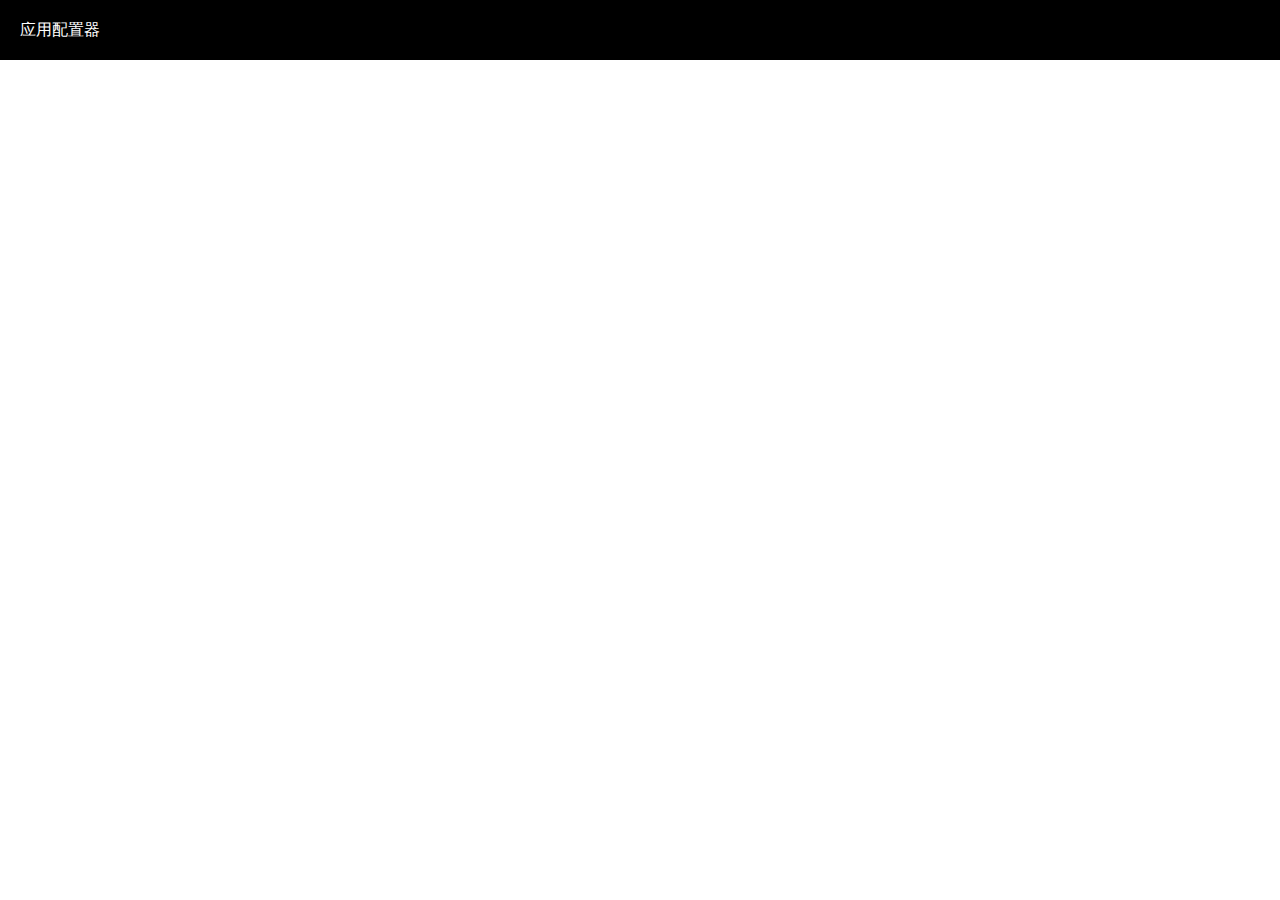
<file: application-node-console/src/main/resources/static/index.html>
<!DOCTYPE html>
<html>
<head>
    <meta charset="UTF-8">
    <meta name="viewport" content="width=device-width, initial-scale=0.86, maximum-scale=5.0, minimum-scale=0.86">
    <title>Home</title>
    <link rel="stylesheet" href="deps/element-plus/index.css"/>
    <script src="deps/systemjs/s.min.js"></script>
    <script src="deps/systemjs/module-types.js"></script>
    <script src="deps/systemjs/dynamic-import-maps.min.js"></script>
    <script src="deps/vue/vue.global.prod.js"></script>
    <script src="deps/vue/vue-router.global.prod.js"></script>
    <script src="deps/vue/vue-i18n.global.prod.js"></script>
    <script src="deps/element-plus/index.full.min.js"></script>
    <script src="deps/icons-vue/index.iife.min.js"></script>
    <script src="deps/axios/axios.min.js"></script>
    <script type="systemjs-importmap" src="importmap.json"></script>
    <meta name="baseURL" content="http://localhost:8080/api"/>
</head>
<body>
<div id="app"></div>
<script src="app/main.js"></script>
</body>
</html>
</file>
<file: application-node-console/src/main/resources/static/deps/element-plus/index.css>
@charset "UTF-8";:root{color-scheme:light;--el-color-white:#ffffff;--el-color-black:#000000;--el-color-primary:#409eff;--el-color-primary-rgb:64,158,255;--el-color-success-rgb:103,194,58;--el-color-warning-rgb:230,162,60;--el-color-danger-rgb:245,108,108;--el-color-error-rgb:245,108,108;--el-color-info-rgb:144,147,153;--el-color-primary-light-1:#53a8ff;--el-color-primary-light-2:#66b1ff;--el-color-primary-light-3:#79bbff;--el-color-primary-light-4:#8cc5ff;--el-color-primary-light-5:#a0cfff;--el-color-primary-light-6:#b3d8ff;--el-color-primary-light-7:#c6e2ff;--el-color-primary-light-8:#d9ecff;--el-color-primary-light-9:#ecf5ff;--el-color-primary-dark-2:#337ecc;--el-color-success:#67c23a;--el-color-success-light-3:#95d475;--el-color-success-light-5:#b3e19d;--el-color-success-light-7:#d1edc4;--el-color-success-light-8:#e1f3d8;--el-color-success-light-9:#f0f9eb;--el-color-success-dark-2:#529b2e;--el-color-warning:#e6a23c;--el-color-warning-light-3:#eebe77;--el-color-warning-light-5:#f3d19e;--el-color-warning-light-7:#f8e3c5;--el-color-warning-light-8:#faecd8;--el-color-warning-light-9:#fdf6ec;--el-color-warning-dark-2:#b88230;--el-color-danger:#f56c6c;--el-color-danger-light-3:#f89898;--el-color-danger-light-5:#fab6b6;--el-color-danger-light-7:#fcd3d3;--el-color-danger-light-8:#fde2e2;--el-color-danger-light-9:#fef0f0;--el-color-danger-dark-2:#c45656;--el-color-error:#f56c6c;--el-color-error-light-3:#f89898;--el-color-error-light-5:#fab6b6;--el-color-error-light-7:#fcd3d3;--el-color-error-light-8:#fde2e2;--el-color-error-light-9:#fef0f0;--el-color-error-dark-2:#c45656;--el-color-info:#909399;--el-color-info-light-3:#b1b3b8;--el-color-info-light-5:#c8c9cc;--el-color-info-light-7:#dedfe0;--el-color-info-light-8:#e9e9eb;--el-color-info-light-9:#f4f4f5;--el-color-info-dark-2:#73767a;--el-bg-color:#ffffff;--el-bg-color-page:#ffffff;--el-bg-color-overlay:#ffffff;--el-text-color-primary:#303133;--el-text-color-regular:#606266;--el-text-color-secondary:#909399;--el-text-color-placeholder:#a8abb2;--el-text-color-disabled:#c0c4cc;--el-border-color:#dcdfe6;--el-border-color-light:#e4e7ed;--el-border-color-lighter:#ebeef5;--el-border-color-extra-light:#f2f6fc;--el-border-color-dark:#d4d7de;--el-border-color-darker:#cdd0d6;--el-fill-color:#f0f2f5;--el-fill-color-light:#f5f7fa;--el-fill-color-lighter:#fafafa;--el-fill-color-extra-light:#fafcff;--el-fill-color-dark:#ebedf0;--el-fill-color-darker:#e6e8eb;--el-fill-color-blank:#ffffff;--el-border-radius-base:4px;--el-border-radius-small:2px;--el-border-radius-round:20px;--el-border-radius-circle:100%;--el-font-size-extra-large:20px;--el-font-size-large:18px;--el-font-size-medium:16px;--el-font-size-base:14px;--el-font-size-small:13px;--el-font-size-extra-small:12px;--el-box-shadow-base:0 2px 4px rgba(0, 0, 0, 0.12),0 0 6px rgba(0, 0, 0, 0.04);--el-box-shadow-light:0 2px 12px 0 rgba(0, 0, 0, 0.1);--el-disabled-bg-color:var(--el-fill-color-light);--el-disabled-text-color:var(--el-text-color-placeholder);--el-disabled-border-color:var(--el-border-color-light);--el-index-normal:1;--el-index-top:1000;--el-index-popper:2000;--el-border-width:1px;--el-border-style:solid;--el-border-color-hover:var(--el-text-color-placeholder);--el-border:var(--el-border-width) var(--el-border-style) var(--el-border-color);--el-svg-monochrome-grey:#dcdde0;--el-font-weight-primary:500;--el-font-line-height-primary:24px;--el-transition-duration:0.3s;--el-transition-duration-fast:0.2s;--el-transition-function-ease-in-out-bezier:cubic-bezier(0.645, 0.045, 0.355, 1);--el-transition-function-fast-bezier:cubic-bezier(0.23, 1, 0.32, 1);--el-transition-all:all var(--el-transition-duration) var(--el-transition-function-ease-in-out-bezier);--el-transition-fade:opacity var(--el-transition-duration) var(--el-transition-function-fast-bezier);--el-transition-md-fade:transform var(--el-transition-duration) var(--el-transition-function-fast-bezier),opacity var(--el-transition-duration) var(--el-transition-function-fast-bezier);--el-transition-fade-linear:opacity var(--el-transition-duration-fast) linear;--el-transition-border:border-color var(--el-transition-duration-fast) var(--el-transition-function-ease-in-out-bezier);--el-transition-box-shadow:box-shadow var(--el-transition-duration-fast) var(--el-transition-function-ease-in-out-bezier);--el-transition-color:color var(--el-transition-duration-fast) var(--el-transition-function-ease-in-out-bezier)}.fade-in-linear-enter-active,.fade-in-linear-leave-active{transition:var(--el-transition-fade-linear)}.fade-in-linear-enter-from,.fade-in-linear-leave-to{opacity:0}.el-fade-in-linear-enter-active,.el-fade-in-linear-leave-active{transition:var(--el-transition-fade-linear)}.el-fade-in-linear-enter-from,.el-fade-in-linear-leave-to{opacity:0}.el-fade-in-enter-active,.el-fade-in-leave-active{transition:all var(--el-transition-duration) cubic-bezier(.55,0,.1,1)}.el-fade-in-enter-from,.el-fade-in-leave-active{opacity:0}.el-zoom-in-center-enter-active,.el-zoom-in-center-leave-active{transition:all var(--el-transition-duration) cubic-bezier(.55,0,.1,1)}.el-zoom-in-center-enter-from,.el-zoom-in-center-leave-active{opacity:0;transform:scaleX(0)}.el-zoom-in-top-enter-active,.el-zoom-in-top-leave-active{opacity:1;transform:scaleY(1);transition:var(--el-transition-md-fade);transform-origin:center top}.el-zoom-in-top-enter-active[data-popper-placement^=top],.el-zoom-in-top-leave-active[data-popper-placement^=top]{transform-origin:center bottom}.el-zoom-in-top-enter-from,.el-zoom-in-top-leave-active{opacity:0;transform:scaleY(0)}.el-zoom-in-bottom-enter-active,.el-zoom-in-bottom-leave-active{opacity:1;transform:scaleY(1);transition:var(--el-transition-md-fade);transform-origin:center bottom}.el-zoom-in-bottom-enter-from,.el-zoom-in-bottom-leave-active{opacity:0;transform:scaleY(0)}.el-zoom-in-left-enter-active,.el-zoom-in-left-leave-active{opacity:1;transform:scale(1,1);transition:var(--el-transition-md-fade);transform-origin:top left}.el-zoom-in-left-enter-from,.el-zoom-in-left-leave-active{opacity:0;transform:scale(.45,.45)}.collapse-transition{transition:var(--el-transition-duration) height ease-in-out,var(--el-transition-duration) padding-top ease-in-out,var(--el-transition-duration) padding-bottom ease-in-out}.el-collapse-transition-enter-active,.el-collapse-transition-leave-active{transition:var(--el-transition-duration) max-height ease-in-out,var(--el-transition-duration) padding-top ease-in-out,var(--el-transition-duration) padding-bottom ease-in-out}.horizontal-collapse-transition{transition:var(--el-transition-duration) width ease-in-out,var(--el-transition-duration) padding-left ease-in-out,var(--el-transition-duration) padding-right ease-in-out}.el-list-enter-active,.el-list-leave-active{transition:all 1s}.el-list-enter-from,.el-list-leave-to{opacity:0;transform:translateY(-30px)}.el-list-leave-active{position:absolute!important}.el-opacity-transition{transition:opacity var(--el-transition-duration) cubic-bezier(.55,0,.1,1)}.el-icon-loading{animation:rotating 2s linear infinite}.el-icon--right{margin-left:5px}.el-icon--left{margin-right:5px}@keyframes rotating{0%{transform:rotateZ(0)}100%{transform:rotateZ(360deg)}}.el-icon{--color:inherit;height:1em;width:1em;line-height:1em;display:inline-flex;justify-content:center;align-items:center;position:relative;fill:currentColor;color:var(--color);font-size:inherit}.el-icon.is-loading{animation:rotating 2s linear infinite}.el-icon svg{height:1em;width:1em}.el-affix--fixed{position:fixed}.el-alert{--el-alert-padding:8px 16px;--el-alert-border-radius-base:var(--el-border-radius-base);--el-alert-title-font-size:13px;--el-alert-description-font-size:12px;--el-alert-close-font-size:12px;--el-alert-close-customed-font-size:13px;--el-alert-icon-size:16px;--el-alert-icon-large-size:28px;width:100%;padding:var(--el-alert-padding);margin:0;box-sizing:border-box;border-radius:var(--el-alert-border-radius-base);position:relative;background-color:var(--el-color-white);overflow:hidden;opacity:1;display:flex;align-items:center;transition:opacity var(--el-transition-duration-fast)}.el-alert.is-light .el-alert__close-btn{color:var(--el-text-color-placeholder)}.el-alert.is-dark .el-alert__close-btn{color:var(--el-color-white)}.el-alert.is-dark .el-alert__description{color:var(--el-color-white)}.el-alert.is-center{justify-content:center}.el-alert--success{--el-alert-bg-color:#f0f9eb}.el-alert--success.is-light{background-color:var(--el-alert-bg-color);color:var(--el-color-success)}.el-alert--success.is-light .el-alert__description{color:var(--el-color-success)}.el-alert--success.is-dark{background-color:var(--el-color-success);color:var(--el-color-white)}.el-alert--info{--el-alert-bg-color:#f4f4f5}.el-alert--info.is-light{background-color:var(--el-alert-bg-color);color:var(--el-color-info)}.el-alert--info.is-light .el-alert__description{color:var(--el-color-info)}.el-alert--info.is-dark{background-color:var(--el-color-info);color:var(--el-color-white)}.el-alert--warning{--el-alert-bg-color:#fdf6ec}.el-alert--warning.is-light{background-color:var(--el-alert-bg-color);color:var(--el-color-warning)}.el-alert--warning.is-light .el-alert__description{color:var(--el-color-warning)}.el-alert--warning.is-dark{background-color:var(--el-color-warning);color:var(--el-color-white)}.el-alert--error{--el-alert-bg-color:#fef0f0}.el-alert--error.is-light{background-color:var(--el-alert-bg-color);color:var(--el-color-error)}.el-alert--error.is-light .el-alert__description{color:var(--el-color-error)}.el-alert--error.is-dark{background-color:var(--el-color-error);color:var(--el-color-white)}.el-alert__content{display:table-cell;padding:0 8px}.el-alert .el-alert__icon{font-size:var(--el-alert-icon-size);width:var(--el-alert-icon-size)}.el-alert .el-alert__icon.is-big{font-size:var(--el-alert-icon-large-size);width:var(--el-alert-icon-large-size)}.el-alert__title{font-size:var(--el-alert-title-font-size);line-height:18px;vertical-align:text-top}.el-alert__title.is-bold{font-weight:700}.el-alert .el-alert__description{font-size:var(--el-alert-description-font-size);margin:5px 0 0 0}.el-alert .el-alert__close-btn{font-size:var(--el-alert-close-font-size);opacity:1;position:absolute;top:12px;right:15px;cursor:pointer}.el-alert .el-alert__close-btn.is-customed{font-style:normal;font-size:var(--el-alert-close-customed-font-size);top:9px}.el-alert-fade-enter-from,.el-alert-fade-leave-active{opacity:0}.el-aside{--el-aside-width:300px;overflow:auto;box-sizing:border-box;flex-shrink:0;width:var(--el-aside-width)}.el-autocomplete{position:relative;display:inline-block}.el-autocomplete__popper.el-popper[role=tooltip]{background:#fff;border:1px solid var(--el-border-color-light);box-shadow:var(--el-box-shadow-light)}.el-autocomplete__popper.el-popper[role=tooltip] .el-popper__arrow::before{border:1px solid var(--el-border-color-light)}.el-autocomplete__popper.el-popper[role=tooltip][data-popper-placement^=top] .el-popper__arrow::before{border-top-color:transparent;border-left-color:transparent}.el-autocomplete__popper.el-popper[role=tooltip][data-popper-placement^=bottom] .el-popper__arrow::before{border-bottom-color:transparent;border-right-color:transparent}.el-autocomplete__popper.el-popper[role=tooltip][data-popper-placement^=left] .el-popper__arrow::before{border-left-color:transparent;border-bottom-color:transparent}.el-autocomplete__popper.el-popper[role=tooltip][data-popper-placement^=right] .el-popper__arrow::before{border-right-color:transparent;border-top-color:transparent}.el-autocomplete-suggestion{border-radius:var(--el-border-radius-base);box-sizing:border-box}.el-autocomplete-suggestion__wrap{max-height:280px;padding:10px 0;box-sizing:border-box}.el-autocomplete-suggestion__list{margin:0;padding:0}.el-autocomplete-suggestion li{padding:0 20px;margin:0;line-height:34px;cursor:pointer;color:var(--el-text-color-regular);font-size:var(--el-font-size-base);list-style:none;text-align:left;white-space:nowrap;overflow:hidden;text-overflow:ellipsis}.el-autocomplete-suggestion li:hover{background-color:var(--el-fill-color-light)}.el-autocomplete-suggestion li.highlighted{background-color:var(--el-fill-color-light)}.el-autocomplete-suggestion li.divider{margin-top:6px;border-top:1px solid var(--el-color-black)}.el-autocomplete-suggestion li.divider:last-child{margin-bottom:-6px}.el-autocomplete-suggestion.is-loading li{text-align:center;height:100px;line-height:100px;font-size:20px;color:var(--el-text-color-secondary)}.el-autocomplete-suggestion.is-loading li::after{display:inline-block;content:"";height:100%;vertical-align:middle}.el-autocomplete-suggestion.is-loading li:hover{background-color:var(--el-color-white)}.el-autocomplete-suggestion.is-loading .el-icon-loading{vertical-align:middle}.el-avatar{--el-avatar-text-color:#fff;--el-avatar-bg-color:#c0c4cc;--el-avatar-text-size:14px;--el-avatar-icon-size:18px;--el-avatar-border-radius:var(--el-border-radius-base);--el-avatar-size-large:56px;--el-avatar-size-default:40px;--el-avatar-size-small:24px;display:inline-flex;justify-content:center;align-items:center;box-sizing:border-box;text-align:center;overflow:hidden;color:var(--el-avatar-text-color);background:var(--el-avatar-bg-color);width:var(--el-avatar-size);height:var(--el-avatar-size);font-size:var(--el-avatar-text-size)}.el-avatar>img{display:block;height:100%}.el-avatar--circle{border-radius:50%}.el-avatar--square{border-radius:var(--el-avatar-border-radius)}.el-avatar--icon{font-size:var(--el-avatar-icon-size)}.el-avatar--small{--el-avatar-size:24px}.el-avatar--default{--el-avatar-size:40px}.el-avatar--large{--el-avatar-size:56px}.el-backtop{--el-backtop-bg-color:var(--el-fill-color-blank);--el-backtop-text-color:var(--el-color-primary);--el-backtop-hover-bg-color:var(--el-border-color-extra-light);position:fixed;background-color:var(--el-backtop-bg-color);width:40px;height:40px;border-radius:50%;color:var(--el-backtop-text-color);display:flex;align-items:center;justify-content:center;font-size:20px;box-shadow:0 0 6px rgba(0,0,0,.12);cursor:pointer;z-index:5}.el-backtop:hover{background-color:var(--el-backtop-hover-bg-color)}.el-backtop__icon{font-size:20px}.el-badge{--el-badge-bg-color:var(--el-color-danger);--el-badge-radius:10px;--el-badge-font-size:12px;--el-badge-padding:6px;--el-badge-size:18px;position:relative;vertical-align:middle;display:inline-block}.el-badge__content{background-color:var(--el-badge-bg-color);border-radius:var(--el-badge-radius);color:var(--el-color-white);display:inline-block;font-size:var(--el-badge-font-size);height:var(--el-badge-size);line-height:var(--el-badge-size);padding:0 var(--el-badge-padding);text-align:center;white-space:nowrap;border:1px solid var(--el-color-white)}.el-badge__content.is-fixed{position:absolute;top:0;right:calc(1px + var(--el-badge-size)/ 2);transform:translateY(-50%) translateX(100%)}.el-badge__content.is-fixed.is-dot{right:5px}.el-badge__content.is-dot{height:8px;width:8px;padding:0;right:0;border-radius:50%}.el-badge__content--primary{background-color:var(--el-color-primary)}.el-badge__content--success{background-color:var(--el-color-success)}.el-badge__content--warning{background-color:var(--el-color-warning)}.el-badge__content--info{background-color:var(--el-color-info)}.el-badge__content--danger{background-color:var(--el-color-danger)}.el-breadcrumb{font-size:14px;line-height:1}.el-breadcrumb::after,.el-breadcrumb::before{display:table;content:""}.el-breadcrumb::after{clear:both}.el-breadcrumb__separator{margin:0 9px;font-weight:700;color:var(--el-text-color-placeholder)}.el-breadcrumb__separator.el-icon{margin:0 6px;font-weight:400}.el-breadcrumb__separator.el-icon svg{vertical-align:middle}.el-breadcrumb__item{float:left;display:flex;align-items:center}.el-breadcrumb__inner{color:var(--el-text-color-regular)}.el-breadcrumb__inner a,.el-breadcrumb__inner.is-link{font-weight:700;text-decoration:none;transition:var(--el-transition-color);color:var(--el-text-color-primary)}.el-breadcrumb__inner a:hover,.el-breadcrumb__inner.is-link:hover{color:var(--el-color-primary);cursor:pointer}.el-breadcrumb__item:last-child .el-breadcrumb__inner,.el-breadcrumb__item:last-child .el-breadcrumb__inner a,.el-breadcrumb__item:last-child .el-breadcrumb__inner a:hover,.el-breadcrumb__item:last-child .el-breadcrumb__inner:hover{font-weight:400;color:var(--el-text-color-regular);cursor:text}.el-breadcrumb__item:last-child .el-breadcrumb__separator{display:none}.el-button-group{display:inline-block;vertical-align:middle}.el-button-group::after,.el-button-group::before{display:table;content:""}.el-button-group::after{clear:both}.el-button-group>.el-button{float:left;position:relative}.el-button-group>.el-button+.el-button{margin-left:0}.el-button-group>.el-button:first-child{border-top-right-radius:0;border-bottom-right-radius:0}.el-button-group>.el-button:last-child{border-top-left-radius:0;border-bottom-left-radius:0}.el-button-group>.el-button:first-child:last-child{border-top-right-radius:var(--el-border-radius-base);border-bottom-right-radius:var(--el-border-radius-base);border-top-left-radius:var(--el-border-radius-base);border-bottom-left-radius:var(--el-border-radius-base)}.el-button-group>.el-button:first-child:last-child.is-round{border-radius:var(--el-border-radius-round)}.el-button-group>.el-button:first-child:last-child.is-circle{border-radius:50%}.el-button-group>.el-button:not(:first-child):not(:last-child){border-radius:0}.el-button-group>.el-button:not(:last-child){margin-right:-1px}.el-button-group>.el-button:active,.el-button-group>.el-button:focus,.el-button-group>.el-button:hover{z-index:1}.el-button-group>.el-button.is-active{z-index:1}.el-button-group>.el-dropdown>.el-button{border-top-left-radius:0;border-bottom-left-radius:0;border-left-color:var(--el-button-divide-border-color)}.el-button-group .el-button--primary:first-child{border-right-color:var(--el-button-divide-border-color)}.el-button-group .el-button--primary:last-child{border-left-color:var(--el-button-divide-border-color)}.el-button-group .el-button--primary:not(:first-child):not(:last-child){border-left-color:var(--el-button-divide-border-color);border-right-color:var(--el-button-divide-border-color)}.el-button-group .el-button--success:first-child{border-right-color:var(--el-button-divide-border-color)}.el-button-group .el-button--success:last-child{border-left-color:var(--el-button-divide-border-color)}.el-button-group .el-button--success:not(:first-child):not(:last-child){border-left-color:var(--el-button-divide-border-color);border-right-color:var(--el-button-divide-border-color)}.el-button-group .el-button--warning:first-child{border-right-color:var(--el-button-divide-border-color)}.el-button-group .el-button--warning:last-child{border-left-color:var(--el-button-divide-border-color)}.el-button-group .el-button--warning:not(:first-child):not(:last-child){border-left-color:var(--el-button-divide-border-color);border-right-color:var(--el-button-divide-border-color)}.el-button-group .el-button--danger:first-child{border-right-color:var(--el-button-divide-border-color)}.el-button-group .el-button--danger:last-child{border-left-color:var(--el-button-divide-border-color)}.el-button-group .el-button--danger:not(:first-child):not(:last-child){border-left-color:var(--el-button-divide-border-color);border-right-color:var(--el-button-divide-border-color)}.el-button-group .el-button--info:first-child{border-right-color:var(--el-button-divide-border-color)}.el-button-group .el-button--info:last-child{border-left-color:var(--el-button-divide-border-color)}.el-button-group .el-button--info:not(:first-child):not(:last-child){border-left-color:var(--el-button-divide-border-color);border-right-color:var(--el-button-divide-border-color)}.el-button{--el-button-font-weight:var(--el-font-weight-primary);--el-button-border-color:var(--el-border-color);--el-button-bg-color:var(--el-fill-color-blank);--el-button-text-color:var(--el-text-color-regular);--el-button-disabled-text-color:var(--el-disabled-text-color);--el-button-disabled-bg-color:var(--el-fill-color-blank);--el-button-disabled-border-color:var(--el-border-color-light);--el-button-divide-border-color:rgba(255, 255, 255, 0.5);--el-button-hover-text-color:var(--el-color-primary);--el-button-hover-bg-color:var(--el-color-primary-light-9);--el-button-hover-border-color:var(--el-color-primary-light-7);--el-button-active-text-color:var(--el-button-hover-text-color);--el-button-active-border-color:var(--el-color-primary);--el-button-active-bg-color:var(--el-button-hover-bg-color)}.el-button{display:inline-flex;justify-content:center;align-items:center;line-height:1;height:32px;white-space:nowrap;cursor:pointer;background-color:var(--el-button-bg-color,var(--el-fill-color-blank));border:var(--el-border);border-color:var(--el-button-border-color,var(--el-border-color));color:var(--el-button-text-color,var(--el-text-color-regular));-webkit-appearance:none;text-align:center;box-sizing:border-box;outline:0;margin:0;transition:.1s;font-weight:var(--el-button-font-weight);-webkit-user-select:none;user-select:none;vertical-align:middle;padding:8px 15px;font-size:var(--el-font-size-base,14px);border-radius:var(--el-border-radius-base)}.el-button>span{display:inline-flex;align-items:center}.el-button+.el-button{margin-left:12px}.el-button.is-round{padding:8px 15px}.el-button:focus,.el-button:hover{color:var(--el-button-hover-text-color);border-color:var(--el-button-hover-border-color,var(--el-button-hover-bg-color));background-color:var(--el-button-hover-bg-color);outline:0}.el-button:active{color:var(--el-button-active-text-color);border-color:var(--el-button-active-border-color,var(--el-button-active-bg-color));background-color:var(--el-button-active-bg-color,var(--el-button-bg-color));outline:0}.el-button::-moz-focus-inner{border:0}.el-button [class*=el-icon]+span{margin-left:6px}.el-button [class*=el-icon] svg{vertical-align:bottom}.el-button.is-plain{--el-button-active-text-color:#3a8ee6;--el-button-active-border-color:#3a8ee6;--el-button-hover-text-color:var(--el-color-primary);--el-button-hover-bg-color:getCssVar("fill-color", "blank");--el-button-hover-border-color:var(--el-color-primary)}.el-button.is-active{color:var(--el-button-active-text-color);border-color:var(--el-button-active-border-color,--el-button-active-bg-color);background-color:var(--el-button-active-bg-color);outline:0}.el-button.is-disabled,.el-button.is-disabled:focus,.el-button.is-disabled:hover{color:var(--el-button-disabled-text-color);cursor:not-allowed;background-image:none;background-color:var(--el-button-disabled-bg-color);border-color:var(--el-button-disabled-border-color)}.el-button.is-disabled.el-button--text{background-color:transparent}.el-button.is-disabled.is-plain,.el-button.is-disabled.is-plain:focus,.el-button.is-disabled.is-plain:hover{background-color:var(--el-fill-color-blank);border-color:var(--el-button-disabled-border-color);color:var(--el-button-disabled-text-color)}.el-button.is-loading{position:relative;pointer-events:none}.el-button.is-loading:before{pointer-events:none;content:"";position:absolute;left:-1px;top:-1px;right:-1px;bottom:-1px;border-radius:inherit;background-color:rgba(255,255,255,.35)}.el-button.is-round{border-radius:var(--el-border-radius-round)}.el-button.is-circle{border-radius:50%;padding:8px}.el-button__text--expand{letter-spacing:.3em;margin-right:-.3em}.el-button--default{--el-button-text-color:var(--el-text-color-regular);--el-button-hover-text-color:var(--el-color-primary);--el-button-disabled-text-color:var(--el-text-color-placeholder)}.el-button--primary{--el-button-text-color:var(--el-color-white);--el-button-bg-color:var(--el-color-primary);--el-button-border-color:var(--el-color-primary);--el-button-hover-text-color:var(--el-color-white);--el-button-hover-bg-color:var(--el-color-primary-light-3);--el-button-hover-border-color:var(--el-color-primary-light-3);--el-button-active-bg-color:var(--el-color-primary-dark-2);--el-button-active-border-color:var(--el-color-primary-dark-2);--el-button-disabled-text-color:var(--el-color-white);--el-button-disabled-bg-color:var(--el-color-primary-light-5);--el-button-disabled-border-color:var(--el-color-primary-light-5)}.el-button--primary.is-plain{--el-button-text-color:var(--el-color-primary);--el-button-bg-color:var(--el-color-primary-light-9);--el-button-border-color:var(--el-color-primary-light-5);--el-button-hover-text-color:var(--el-color-white);--el-button-hover-bg-color:var(--el-color-primary);--el-button-hover-border-color:var(--el-color-primary);--el-button-active-text-color:var(--el-color-white);--el-button-active-border-color:var(--el-color-primary)}.el-button--primary.is-plain.is-disabled,.el-button--primary.is-plain.is-disabled:active,.el-button--primary.is-plain.is-disabled:focus,.el-button--primary.is-plain.is-disabled:hover{color:var(--el-color-primary-light-5);background-color:var(--el-color-primary-light-9);border-color:var(--el-color-primary-light-8)}.el-button--success{--el-button-text-color:var(--el-color-white);--el-button-bg-color:var(--el-color-success);--el-button-border-color:var(--el-color-success);--el-button-hover-text-color:var(--el-color-white);--el-button-hover-bg-color:var(--el-color-success-light-3);--el-button-hover-border-color:var(--el-color-success-light-3);--el-button-active-bg-color:var(--el-color-success-dark-2);--el-button-active-border-color:var(--el-color-success-dark-2);--el-button-disabled-text-color:var(--el-color-white);--el-button-disabled-bg-color:var(--el-color-success-light-5);--el-button-disabled-border-color:var(--el-color-success-light-5)}.el-button--success.is-plain{--el-button-text-color:var(--el-color-success);--el-button-bg-color:var(--el-color-success-light-9);--el-button-border-color:var(--el-color-success-light-5);--el-button-hover-text-color:var(--el-color-white);--el-button-hover-bg-color:var(--el-color-success);--el-button-hover-border-color:var(--el-color-success);--el-button-active-text-color:var(--el-color-white);--el-button-active-border-color:var(--el-color-success)}.el-button--success.is-plain.is-disabled,.el-button--success.is-plain.is-disabled:active,.el-button--success.is-plain.is-disabled:focus,.el-button--success.is-plain.is-disabled:hover{color:var(--el-color-success-light-5);background-color:var(--el-color-success-light-9);border-color:var(--el-color-success-light-8)}.el-button--warning{--el-button-text-color:var(--el-color-white);--el-button-bg-color:var(--el-color-warning);--el-button-border-color:var(--el-color-warning);--el-button-hover-text-color:var(--el-color-white);--el-button-hover-bg-color:var(--el-color-warning-light-3);--el-button-hover-border-color:var(--el-color-warning-light-3);--el-button-active-bg-color:var(--el-color-warning-dark-2);--el-button-active-border-color:var(--el-color-warning-dark-2);--el-button-disabled-text-color:var(--el-color-white);--el-button-disabled-bg-color:var(--el-color-warning-light-5);--el-button-disabled-border-color:var(--el-color-warning-light-5)}.el-button--warning.is-plain{--el-button-text-color:var(--el-color-warning);--el-button-bg-color:var(--el-color-warning-light-9);--el-button-border-color:var(--el-color-warning-light-5);--el-button-hover-text-color:var(--el-color-white);--el-button-hover-bg-color:var(--el-color-warning);--el-button-hover-border-color:var(--el-color-warning);--el-button-active-text-color:var(--el-color-white);--el-button-active-border-color:var(--el-color-warning)}.el-button--warning.is-plain.is-disabled,.el-button--warning.is-plain.is-disabled:active,.el-button--warning.is-plain.is-disabled:focus,.el-button--warning.is-plain.is-disabled:hover{color:var(--el-color-warning-light-5);background-color:var(--el-color-warning-light-9);border-color:var(--el-color-warning-light-8)}.el-button--danger{--el-button-text-color:var(--el-color-white);--el-button-bg-color:var(--el-color-danger);--el-button-border-color:var(--el-color-danger);--el-button-hover-text-color:var(--el-color-white);--el-button-hover-bg-color:var(--el-color-danger-light-3);--el-button-hover-border-color:var(--el-color-danger-light-3);--el-button-active-bg-color:var(--el-color-danger-dark-2);--el-button-active-border-color:var(--el-color-danger-dark-2);--el-button-disabled-text-color:var(--el-color-white);--el-button-disabled-bg-color:var(--el-color-danger-light-5);--el-button-disabled-border-color:var(--el-color-danger-light-5)}.el-button--danger.is-plain{--el-button-text-color:var(--el-color-danger);--el-button-bg-color:var(--el-color-danger-light-9);--el-button-border-color:var(--el-color-danger-light-5);--el-button-hover-text-color:var(--el-color-white);--el-button-hover-bg-color:var(--el-color-danger);--el-button-hover-border-color:var(--el-color-danger);--el-button-active-text-color:var(--el-color-white);--el-button-active-border-color:var(--el-color-danger)}.el-button--danger.is-plain.is-disabled,.el-button--danger.is-plain.is-disabled:active,.el-button--danger.is-plain.is-disabled:focus,.el-button--danger.is-plain.is-disabled:hover{color:var(--el-color-danger-light-5);background-color:var(--el-color-danger-light-9);border-color:var(--el-color-danger-light-8)}.el-button--info{--el-button-text-color:var(--el-color-white);--el-button-bg-color:var(--el-color-info);--el-button-border-color:var(--el-color-info);--el-button-hover-text-color:var(--el-color-white);--el-button-hover-bg-color:var(--el-color-info-light-3);--el-button-hover-border-color:var(--el-color-info-light-3);--el-button-active-bg-color:var(--el-color-info-dark-2);--el-button-active-border-color:var(--el-color-info-dark-2);--el-button-disabled-text-color:var(--el-color-white);--el-button-disabled-bg-color:var(--el-color-info-light-5);--el-button-disabled-border-color:var(--el-color-info-light-5)}.el-button--info.is-plain{--el-button-text-color:var(--el-color-info);--el-button-bg-color:var(--el-color-info-light-9);--el-button-border-color:var(--el-color-info-light-5);--el-button-hover-text-color:var(--el-color-white);--el-button-hover-bg-color:var(--el-color-info);--el-button-hover-border-color:var(--el-color-info);--el-button-active-text-color:var(--el-color-white);--el-button-active-border-color:var(--el-color-info)}.el-button--info.is-plain.is-disabled,.el-button--info.is-plain.is-disabled:active,.el-button--info.is-plain.is-disabled:focus,.el-button--info.is-plain.is-disabled:hover{color:var(--el-color-info-light-5);background-color:var(--el-color-info-light-9);border-color:var(--el-color-info-light-8)}.el-button--large{--el-button-size:40px;height:var(--el-button-size);padding:12px 19px;font-size:var(--el-font-size-base,14px);border-radius:var(--el-border-radius-base)}.el-button--large [class*=el-icon]+span{margin-left:8px}.el-button--large.is-round{padding:12px 19px}.el-button--large.is-circle{width:var(--el-button-size);padding:12px}.el-button--small{--el-button-size:24px;height:var(--el-button-size);padding:5px 11px;font-size:12px;border-radius:calc(var(--el-border-radius-base) - 1px)}.el-button--small [class*=el-icon]+span{margin-left:4px}.el-button--small.is-round{padding:5px 11px}.el-button--small.is-circle{width:var(--el-button-size);padding:5px}.el-button--text{border-color:transparent;color:var(--el-color-primary);background:0 0;padding-left:0;padding-right:0}.el-button--text:focus,.el-button--text:hover{color:var(--el-color-primary-light-3);border-color:transparent;background-color:transparent}.el-button--text:active{color:#3a8ee6;border-color:transparent;background-color:transparent}.el-button--text.is-disabled,.el-button--text.is-disabled:focus,.el-button--text.is-disabled:hover{border-color:transparent}.el-calendar{--el-calendar-border:var(--el-table-border, 1px solid var(--el-border-color-lighter));--el-calendar-header-border-bottom:var(--el-calendar-border);--el-calendar-selected-bg-color:#f2f8fe;--el-calendar-cell-width:85px;background-color:#fff}.el-calendar__header{display:flex;justify-content:space-between;padding:12px 20px;border-bottom:var(--el-calendar-header-border-bottom)}.el-calendar__title{color:#000;align-self:center}.el-calendar__body{padding:12px 20px 35px}.el-calendar-table{table-layout:fixed;width:100%}.el-calendar-table thead th{padding:12px 0;color:var(--el-text-color-regular);font-weight:400}.el-calendar-table:not(.is-range) td.next,.el-calendar-table:not(.is-range) td.prev{color:var(--el-text-color-placeholder)}.el-calendar-table td{border-bottom:var(--el-calendar-border);border-right:var(--el-calendar-border);vertical-align:top;transition:background-color var(--el-transition-duration-fast) ease}.el-calendar-table td.is-selected{background-color:var(--el-calendar-selected-bg-color)}.el-calendar-table td.is-today{color:var(--el-color-primary)}.el-calendar-table tr:first-child td{border-top:var(--el-calendar-border)}.el-calendar-table tr td:first-child{border-left:var(--el-calendar-border)}.el-calendar-table tr.el-calendar-table__row--hide-border td{border-top:none}.el-calendar-table .el-calendar-day{box-sizing:border-box;padding:8px;height:var(--el-calendar-cell-width)}.el-calendar-table .el-calendar-day:hover{cursor:pointer;background-color:var(--el-calendar-selected-bg-color)}.el-card{--el-card-border-color:var(--el-border-color-light, #ebeef5);--el-card-border-radius:4px;--el-card-padding:20px;--el-card-bg-color:var(--el-fill-color-blank)}.el-card{border-radius:var(--el-card-border-radius);border:1px solid var(--el-card-border-color);background-color:var(--el-card-bg-color);overflow:hidden;color:var(--el-text-color-primary);transition:var(--el-transition-duration)}.el-card.is-always-shadow{box-shadow:var(--el-box-shadow-light)}.el-card.is-hover-shadow:focus,.el-card.is-hover-shadow:hover{box-shadow:var(--el-box-shadow-light)}.el-card__header{padding:calc(var(--el-card-padding) - 2px) var(--el-card-padding);border-bottom:1px solid var(--el-card-border-color);box-sizing:border-box}.el-card__body{padding:var(--el-card-padding)}.el-carousel__item{position:absolute;top:0;left:0;width:100%;height:100%;display:inline-block;overflow:hidden;z-index:calc(var(--el-index-normal) - 1)}.el-carousel__item.is-active{z-index:calc(var(--el-index-normal) - 1)}.el-carousel__item.is-animating{transition:transform .4s ease-in-out}.el-carousel__item--card{width:50%;transition:transform .4s ease-in-out}.el-carousel__item--card.is-in-stage{cursor:pointer;z-index:var(--el-index-normal)}.el-carousel__item--card.is-in-stage.is-hover .el-carousel__mask,.el-carousel__item--card.is-in-stage:hover .el-carousel__mask{opacity:.12}.el-carousel__item--card.is-active{z-index:calc(var(--el-index-normal) + 1)}.el-carousel__mask{position:absolute;width:100%;height:100%;top:0;left:0;background-color:#fff;opacity:.24;transition:var(--el-transition-duration-fast)}.el-carousel{--el-carousel-arrow-font-size:12px;--el-carousel-arrow-size:36px;--el-carousel-arrow-background:rgba(31, 45, 61, 0.11);--el-carousel-arrow-hover-background:rgba(31, 45, 61, 0.23);--el-carousel-indicator-width:30px;--el-carousel-indicator-height:2px;--el-carousel-indicator-padding-horizontal:4px;--el-carousel-indicator-padding-vertical:12px;--el-carousel-indicator-out-color:var(--el-border-color-hover);position:relative}.el-carousel--horizontal{overflow-x:hidden}.el-carousel--vertical{overflow-y:hidden}.el-carousel__container{position:relative;height:300px}.el-carousel__arrow{border:none;outline:0;padding:0;margin:0;height:var(--el-carousel-arrow-size);width:var(--el-carousel-arrow-size);cursor:pointer;transition:var(--el-transition-duration);border-radius:50%;background-color:var(--el-carousel-arrow-background);color:#fff;position:absolute;top:50%;z-index:10;transform:translateY(-50%);text-align:center;font-size:var(--el-carousel-arrow-font-size);display:inline-flex;justify-content:center;align-items:center}.el-carousel__arrow--left{left:16px}.el-carousel__arrow--right{right:16px}.el-carousel__arrow:hover{background-color:var(--el-carousel-arrow-hover-background)}.el-carousel__arrow i{cursor:pointer}.el-carousel__indicators{position:absolute;list-style:none;margin:0;padding:0;z-index:calc(var(--el-index-normal) + 1)}.el-carousel__indicators--horizontal{bottom:0;left:50%;transform:translateX(-50%)}.el-carousel__indicators--vertical{right:0;top:50%;transform:translateY(-50%)}.el-carousel__indicators--outside{bottom:calc(var(--el-carousel-indicator-height) + var(--el-carousel-indicator-padding-vertical) * 2);text-align:center;position:static;transform:none}.el-carousel__indicators--outside .el-carousel__indicator:hover button{opacity:.64}.el-carousel__indicators--outside button{background-color:var(--el-carousel-indicator-out-color);opacity:.24}.el-carousel__indicators--labels{left:0;right:0;transform:none;text-align:center}.el-carousel__indicators--labels .el-carousel__button{height:auto;width:auto;padding:2px 18px;font-size:12px}.el-carousel__indicators--labels .el-carousel__indicator{padding:6px 4px}.el-carousel__indicator{background-color:transparent;cursor:pointer}.el-carousel__indicator:hover button{opacity:.72}.el-carousel__indicator--horizontal{display:inline-block;padding:var(--el-carousel-indicator-padding-vertical) var(--el-carousel-indicator-padding-horizontal)}.el-carousel__indicator--vertical{padding:var(--el-carousel-indicator-padding-horizontal) var(--el-carousel-indicator-padding-vertical)}.el-carousel__indicator--vertical .el-carousel__button{width:var(--el-carousel-indicator-height);height:calc(var(--el-carousel-indicator-width)/ 2)}.el-carousel__indicator.is-active button{opacity:1}.el-carousel__button{display:block;opacity:.48;width:var(--el-carousel-indicator-width);height:var(--el-carousel-indicator-height);background-color:#fff;border:none;outline:0;padding:0;margin:0;cursor:pointer;transition:var(--el-transition-duration)}.carousel-arrow-left-enter-from,.carousel-arrow-left-leave-active{transform:translateY(-50%) translateX(-10px);opacity:0}.carousel-arrow-right-enter-from,.carousel-arrow-right-leave-active{transform:translateY(-50%) translateX(10px);opacity:0}.el-cascader-panel{--el-cascader-menu-text-color:var(--el-text-color-regular);--el-cascader-menu-selected-text-color:var(--el-color-primary);--el-cascader-menu-fill:var(--el-fill-color-blank);--el-cascader-menu-font-size:var(--el-font-size-base);--el-cascader-menu-radius:var(--el-border-radius-base);--el-cascader-menu-border:solid 1px var(--el-border-color-light);--el-cascader-menu-shadow:var(--el-box-shadow-light);--el-cascader-node-background-hover:var(--el-fill-color-light);--el-cascader-node-color-disabled:var(--el-text-color-placeholder);--el-cascader-color-empty:var(--el-text-color-placeholder);--el-cascader-tag-background:#f0f2f5}.el-cascader-panel{display:flex;border-radius:var(--el-cascader-menu-radius);font-size:var(--el-cascader-menu-font-size)}.el-cascader-panel.is-bordered{border:var(--el-cascader-menu-border);border-radius:var(--el-cascader-menu-radius)}.el-cascader-menu{min-width:180px;box-sizing:border-box;color:var(--el-cascader-menu-text-color);border-right:var(--el-cascader-menu-border)}.el-cascader-menu:last-child{border-right:none}.el-cascader-menu:last-child .el-cascader-node{padding-right:20px}.el-cascader-menu__wrap.el-scrollbar__wrap{height:204px}.el-cascader-menu__list{position:relative;min-height:100%;margin:0;padding:6px 0;list-style:none;box-sizing:border-box}.el-cascader-menu__hover-zone{position:absolute;top:0;left:0;width:100%;height:100%;pointer-events:none}.el-cascader-menu__empty-text{position:absolute;top:50%;left:50%;transform:translate(-50%,-50%);text-align:center;color:var(--el-cascader-color-empty)}.el-cascader-node{position:relative;display:flex;align-items:center;padding:0 30px 0 20px;height:34px;line-height:34px;outline:0}.el-cascader-node.is-selectable.in-active-path{color:var(--el-cascader-menu-text-color)}.el-cascader-node.in-active-path,.el-cascader-node.is-active,.el-cascader-node.is-selectable.in-checked-path{color:var(--el-cascader-menu-selected-text-color);font-weight:700}.el-cascader-node:not(.is-disabled){cursor:pointer}.el-cascader-node:not(.is-disabled):focus,.el-cascader-node:not(.is-disabled):hover{background:var(--el-cascader-node-background-hover)}.el-cascader-node.is-disabled{color:var(--el-cascader-node-color-disabled);cursor:not-allowed}.el-cascader-node__prefix{position:absolute;left:10px}.el-cascader-node__postfix{position:absolute;right:10px}.el-cascader-node__label{flex:1;text-align:left;padding:0 8px;white-space:nowrap;overflow:hidden;text-overflow:ellipsis}.el-cascader-node>.el-radio{margin-right:0}.el-cascader-node>.el-radio .el-radio__label{padding-left:0}.el-cascader{--el-cascader-menu-text-color:var(--el-text-color-regular);--el-cascader-menu-selected-text-color:var(--el-color-primary);--el-cascader-menu-fill:var(--el-fill-color-blank);--el-cascader-menu-font-size:var(--el-font-size-base);--el-cascader-menu-radius:var(--el-border-radius-base);--el-cascader-menu-border:solid 1px var(--el-border-color-light);--el-cascader-menu-shadow:var(--el-box-shadow-light);--el-cascader-node-background-hover:var(--el-fill-color-light);--el-cascader-node-color-disabled:var(--el-text-color-placeholder);--el-cascader-color-empty:var(--el-text-color-placeholder);--el-cascader-tag-background:#f0f2f5;display:inline-block;position:relative;font-size:var(--el-font-size-base);line-height:32px;outline:0}.el-cascader:not(.is-disabled):hover .el-input__inner{cursor:pointer;box-shadow:0 0 0 1px var(--el-input-hover-border-color) inset}.el-cascader .el-input{cursor:pointer}.el-cascader .el-input .el-input__inner{text-overflow:ellipsis}.el-cascader .el-input .el-input__inner:focus{box-shadow:0 0 0 1px var(--el-input-focus-border-color,var(--el-color-primary)) inset}.el-cascader .el-input .el-input__suffix-inner .el-icon{height:calc(100% - 2px)}.el-cascader .el-input .el-input__suffix-inner .el-icon svg{vertical-align:middle}.el-cascader .el-input .icon-arrow-down{transition:transform var(--el-transition-duration);font-size:14px}.el-cascader .el-input .icon-arrow-down.is-reverse{transform:rotateZ(180deg)}.el-cascader .el-input .icon-circle-close:hover{color:var(--el-input-clear-hover-color,var(--el-text-color-secondary))}.el-cascader .el-input.is-focus .el-input__inner{box-shadow:0 0 0 1px var(--el-input-focus-border-color,var(--el-color-primary)) inset}.el-cascader--large{font-size:14px;line-height:40px}.el-cascader--small{font-size:12px;line-height:24px}.el-cascader.is-disabled .el-cascader__label{z-index:calc(var(--el-index-normal) + 1);color:var(--el-disabled-text-color)}.el-cascader__dropdown{--el-cascader-menu-text-color:var(--el-text-color-regular);--el-cascader-menu-selected-text-color:var(--el-color-primary);--el-cascader-menu-fill:var(--el-fill-color-blank);--el-cascader-menu-font-size:var(--el-font-size-base);--el-cascader-menu-radius:var(--el-border-radius-base);--el-cascader-menu-border:solid 1px var(--el-border-color-light);--el-cascader-menu-shadow:var(--el-box-shadow-light);--el-cascader-node-background-hover:var(--el-fill-color-light);--el-cascader-node-color-disabled:var(--el-text-color-placeholder);--el-cascader-color-empty:var(--el-text-color-placeholder);--el-cascader-tag-background:#f0f2f5}.el-cascader__dropdown{font-size:var(--el-cascader-menu-font-size);border-radius:var(--el-cascader-menu-radius)}.el-cascader__dropdown.el-popper[role=tooltip]{background:var(--el-cascader-menu-fill);border:var(--el-cascader-menu-border);box-shadow:var(--el-cascader-menu-shadow)}.el-cascader__dropdown.el-popper[role=tooltip] .el-popper__arrow::before{border:var(--el-cascader-menu-border)}.el-cascader__dropdown.el-popper[role=tooltip][data-popper-placement^=top] .el-popper__arrow::before{border-top-color:transparent;border-left-color:transparent}.el-cascader__dropdown.el-popper[role=tooltip][data-popper-placement^=bottom] .el-popper__arrow::before{border-bottom-color:transparent;border-right-color:transparent}.el-cascader__dropdown.el-popper[role=tooltip][data-popper-placement^=left] .el-popper__arrow::before{border-left-color:transparent;border-bottom-color:transparent}.el-cascader__dropdown.el-popper[role=tooltip][data-popper-placement^=right] .el-popper__arrow::before{border-right-color:transparent;border-top-color:transparent}.el-cascader__dropdown.el-popper{box-shadow:var(--el-cascader-menu-shadow)}.el-cascader__tags{position:absolute;left:0;right:30px;top:50%;transform:translateY(-50%);display:flex;flex-wrap:wrap;line-height:normal;text-align:left;box-sizing:border-box}.el-cascader__tags .el-tag{display:inline-flex;align-items:center;max-width:100%;margin:2px 0 2px 6px;text-overflow:ellipsis;background:var(--el-cascader-tag-background)}.el-cascader__tags .el-tag:not(.is-hit){border-color:transparent}.el-cascader__tags .el-tag>span{flex:1;overflow:hidden;text-overflow:ellipsis}.el-cascader__tags .el-tag .el-icon-close{flex:none;background-color:var(--el-text-color-placeholder);color:var(--el-color-white)}.el-cascader__tags .el-tag .el-icon-close:hover{background-color:var(--el-text-color-secondary)}.el-cascader__collapse-tags{white-space:normal;z-index:var(--el-index-normal);display:flex;align-items:center;flex-wrap:wrap}.el-cascader__collapse-tag{line-height:inherit;height:inherit;display:flex}.el-cascader__suggestion-panel{border-radius:var(--el-cascader-menu-radius)}.el-cascader__suggestion-list{max-height:204px;margin:0;padding:6px 0;font-size:var(--el-font-size-base);color:var(--el-cascader-menu-text-color);text-align:center}.el-cascader__suggestion-item{display:flex;justify-content:space-between;align-items:center;height:34px;padding:0 15px;text-align:left;outline:0;cursor:pointer}.el-cascader__suggestion-item:focus,.el-cascader__suggestion-item:hover{background:var(--el-cascader-node-background-hover)}.el-cascader__suggestion-item.is-checked{color:var(--el-cascader-menu-selected-text-color);font-weight:700}.el-cascader__suggestion-item>span{margin-right:10px}.el-cascader__empty-text{margin:10px 0;color:var(--el-cascader-color-empty)}.el-cascader__search-input{flex:1;height:24px;min-width:60px;margin:2px 0 2px 11px;padding:0;color:var(--el-cascader-menu-text-color);border:none;outline:0;box-sizing:border-box}.el-cascader__search-input::placeholder{color:var(--el-text-color-placeholder)}.el-check-tag{background-color:var(--el-color-info-light-9);border-radius:var(--el-border-radius-base);color:var(--el-color-info);cursor:pointer;display:inline-block;font-size:var(--el-font-size-base);line-height:var(--el-font-size-base);padding:7px 15px;transition:var(--el-transition-all);font-weight:700}.el-check-tag:hover{background-color:var(--el-color-info-light-7)}.el-check-tag.is-checked{background-color:var(--el-color-primary-light-8);color:var(--el-color-primary-light-1)}.el-check-tag.is-checked:hover{background-color:var(--el-color-primary-light-7)}.el-checkbox-button{--el-checkbox-button-checked-bg-color:var(--el-color-primary);--el-checkbox-button-checked-text-color:var(--el-color-white);--el-checkbox-button-checked-border-color:var(--el-color-primary)}.el-checkbox-button{position:relative;display:inline-block}.el-checkbox-button__inner{display:inline-block;line-height:1;font-weight:var(--el-checkbox-font-weight);white-space:nowrap;vertical-align:middle;cursor:pointer;background:var(--el-button-bg-color,var(--el-fill-color-blank));border:var(--el-border);border-left:0;color:var(--el-button-text-color,var(--el-text-color-regular));-webkit-appearance:none;text-align:center;box-sizing:border-box;outline:0;margin:0;position:relative;transition:var(--el-transition-all);-webkit-user-select:none;user-select:none;padding:8px 15px;font-size:var(--el-font-size-base,14px);border-radius:0}.el-checkbox-button__inner.is-round{padding:8px 15px}.el-checkbox-button__inner:hover{color:var(--el-color-primary)}.el-checkbox-button__inner [class*=el-icon-]{line-height:.9}.el-checkbox-button__inner [class*=el-icon-]+span{margin-left:5px}.el-checkbox-button__original{opacity:0;outline:0;position:absolute;margin:0;z-index:-1}.el-checkbox-button.is-checked .el-checkbox-button__inner{color:var(--el-checkbox-button-checked-text-color);background-color:var(--el-checkbox-button-checked-bg-color);border-color:var(--el-checkbox-button-checked-border-color);box-shadow:-1px 0 0 0 var(--el-color-primary-light-7)}.el-checkbox-button.is-checked:first-child .el-checkbox-button__inner{border-left-color:var(--el-checkbox-button-checked-border-color)}.el-checkbox-button.is-disabled .el-checkbox-button__inner{color:var(--el-button-disabled-text-color,var(--el-disabled-text-color));cursor:not-allowed;background-image:none;background-color:var(--el-button-disabled-bg-color,var(--el-fill-color-blank));border-color:var(--el-button-disabled-border-color,var(--el-border-color-light));box-shadow:none}.el-checkbox-button.is-disabled:first-child .el-checkbox-button__inner{border-left-color:var(--el-button-disabled-border-color,var(--el-border-color-light))}.el-checkbox-button:first-child .el-checkbox-button__inner{border-left:var(--el-border);border-radius:var(--el-border-radius-base) 0 0 var(--el-border-radius-base);box-shadow:none!important}.el-checkbox-button.is-focus .el-checkbox-button__inner{border-color:var(--el-checkbox-button-checked-border-color)}.el-checkbox-button:last-child .el-checkbox-button__inner{border-radius:0 var(--el-border-radius-base) var(--el-border-radius-base) 0}.el-checkbox-button--large .el-checkbox-button__inner{padding:12px 19px;font-size:var(--el-font-size-base,14px);border-radius:0}.el-checkbox-button--large .el-checkbox-button__inner.is-round{padding:12px 19px}.el-checkbox-button--small .el-checkbox-button__inner{padding:5px 11px;font-size:12px;border-radius:0}.el-checkbox-button--small .el-checkbox-button__inner.is-round{padding:5px 11px}.el-checkbox-group{font-size:0}.el-checkbox{--el-checkbox-font-size:14px;--el-checkbox-font-weight:var(--el-font-weight-primary);--el-checkbox-text-color:var(--el-text-color-regular);--el-checkbox-input-height:14px;--el-checkbox-input-width:14px;--el-checkbox-border-radius:var(--el-border-radius-small);--el-checkbox-bg-color:var(--el-fill-color-blank);--el-checkbox-input-border:var(--el-border);--el-checkbox-disabled-border-color:var(--el-border-color);--el-checkbox-disabled-input-fill:#edf2fc;--el-checkbox-disabled-icon-color:var(--el-text-color-placeholder);--el-checkbox-disabled-checked-input-fill:var(--el-border-color-extra-light);--el-checkbox-disabled-checked-input-border-color:var(--el-border-color);--el-checkbox-disabled-checked-icon-color:var(--el-text-color-placeholder);--el-checkbox-checked-text-color:var(--el-color-primary);--el-checkbox-checked-input-border-color:var(--el-color-primary);--el-checkbox-checked-bg-color:var(--el-color-primary);--el-checkbox-checked-icon-color:var(--el-fill-color-blank);--el-checkbox-input-border-color-hover:var(--el-color-primary)}.el-checkbox{color:var(--el-checkbox-text-color);font-weight:var(--el-checkbox-font-weight);font-size:var(--el-font-size-base);position:relative;cursor:pointer;display:inline-flex;align-items:center;white-space:nowrap;-webkit-user-select:none;user-select:none;margin-right:30px;height:32px}.el-checkbox.is-bordered{padding:0 15px 0 9px;border-radius:var(--el-border-radius-base);border:var(--el-border);box-sizing:border-box}.el-checkbox.is-bordered.is-checked{border-color:var(--el-color-primary)}.el-checkbox.is-bordered.is-disabled{border-color:var(--el-border-color-lighter);cursor:not-allowed}.el-checkbox.is-bordered.el-checkbox--large{padding:0 19px 0 11px;border-radius:var(--el-border-radius-base)}.el-checkbox.is-bordered.el-checkbox--large .el-checkbox__label{font-size:var(--el-font-size-base,14px)}.el-checkbox.is-bordered.el-checkbox--large .el-checkbox__inner{height:14px;width:14px}.el-checkbox.is-bordered.el-checkbox--small{padding:0 11px 0 7px;border-radius:calc(var(--el-border-radius-base) - 1px)}.el-checkbox.is-bordered.el-checkbox--small .el-checkbox__label{font-size:12px}.el-checkbox.is-bordered.el-checkbox--small .el-checkbox__inner{height:12px;width:12px}.el-checkbox.is-bordered.el-checkbox--small .el-checkbox__inner::after{height:6px;width:2px}.el-checkbox__input{white-space:nowrap;cursor:pointer;outline:0;display:inline-flex;position:relative}.el-checkbox__input.is-disabled .el-checkbox__inner{background-color:var(--el-checkbox-disabled-input-fill);border-color:var(--el-checkbox-disabled-border-color);cursor:not-allowed}.el-checkbox__input.is-disabled .el-checkbox__inner::after{cursor:not-allowed;border-color:var(--el-checkbox-disabled-icon-color)}.el-checkbox__input.is-disabled .el-checkbox__inner+.el-checkbox__label{cursor:not-allowed}.el-checkbox__input.is-disabled.is-checked .el-checkbox__inner{background-color:var(--el-checkbox-disabled-checked-input-fill);border-color:var(--el-checkbox-disabled-checked-input-border-color)}.el-checkbox__input.is-disabled.is-checked .el-checkbox__inner::after{border-color:var(--el-checkbox-disabled-checked-icon-color)}.el-checkbox__input.is-disabled.is-indeterminate .el-checkbox__inner{background-color:var(--el-checkbox-disabled-checked-input-fill);border-color:var(--el-checkbox-disabled-checked-input-border-color)}.el-checkbox__input.is-disabled.is-indeterminate .el-checkbox__inner::before{background-color:var(--el-checkbox-disabled-checked-icon-color);border-color:var(--el-checkbox-disabled-checked-icon-color)}.el-checkbox__input.is-disabled+span.el-checkbox__label{color:var(--el-disabled-text-color);cursor:not-allowed}.el-checkbox__input.is-checked .el-checkbox__inner{background-color:var(--el-checkbox-checked-bg-color);border-color:var(--el-checkbox-checked-input-border-color)}.el-checkbox__input.is-checked .el-checkbox__inner::after{transform:rotate(45deg) scaleY(1)}.el-checkbox__input.is-checked+.el-checkbox__label{color:var(--el-checkbox-checked-text-color)}.el-checkbox__input.is-focus .el-checkbox__inner{border-color:var(--el-checkbox-input-border-color-hover)}.el-checkbox__input.is-indeterminate .el-checkbox__inner{background-color:var(--el-checkbox-checked-bg-color);border-color:var(--el-checkbox-checked-input-border-color)}.el-checkbox__input.is-indeterminate .el-checkbox__inner::before{content:"";position:absolute;display:block;background-color:var(--el-checkbox-checked-icon-color);height:2px;transform:scale(.5);left:0;right:0;top:5px}.el-checkbox__input.is-indeterminate .el-checkbox__inner::after{display:none}.el-checkbox__inner{display:inline-block;position:relative;border:var(--el-checkbox-input-border);border-radius:var(--el-checkbox-border-radius);box-sizing:border-box;width:var(--el-checkbox-input-width);height:var(--el-checkbox-input-height);background-color:var(--el-checkbox-bg-color);z-index:var(--el-index-normal);transition:border-color .25s cubic-bezier(.71,-.46,.29,1.46),background-color .25s cubic-bezier(.71,-.46,.29,1.46)}.el-checkbox__inner:hover{border-color:var(--el-checkbox-input-border-color-hover)}.el-checkbox__inner::after{box-sizing:content-box;content:"";border:1px solid var(--el-checkbox-checked-icon-color);border-left:0;border-top:0;height:7px;left:4px;position:absolute;top:1px;transform:rotate(45deg) scaleY(0);width:3px;transition:transform .15s ease-in 50ms;transform-origin:center}.el-checkbox__original{opacity:0;outline:0;position:absolute;margin:0;width:0;height:0;z-index:-1}.el-checkbox__label{display:inline-block;padding-left:8px;line-height:1;font-size:var(--el-checkbox-font-size)}.el-checkbox.el-checkbox--large{height:40px}.el-checkbox.el-checkbox--large .el-checkbox__label{font-size:14px}.el-checkbox.el-checkbox--large .el-checkbox__inner{width:14px;height:14px}.el-checkbox.el-checkbox--small{height:24px}.el-checkbox.el-checkbox--small .el-checkbox__label{font-size:12px}.el-checkbox.el-checkbox--small .el-checkbox__inner{width:12px;height:12px}.el-checkbox.el-checkbox--small .el-checkbox__input.is-indeterminate .el-checkbox__inner::before{top:4px}.el-checkbox.el-checkbox--small .el-checkbox__inner::after{width:2px;height:6px}.el-checkbox:last-of-type{margin-right:0}[class*=el-col-]{float:left;box-sizing:border-box}[class*=el-col-].is-guttered{display:block;min-height:1px}.el-col-0{display:none}.el-col-0.is-guttered{display:none}.el-col-0{max-width:0%;flex:0 0 0%}.el-col-offset-0{margin-left:0}.el-col-pull-0{position:relative;right:0}.el-col-push-0{position:relative;left:0}.el-col-1{max-width:4.1666666667%;flex:0 0 4.1666666667%}.el-col-offset-1{margin-left:4.1666666667%}.el-col-pull-1{position:relative;right:4.1666666667%}.el-col-push-1{position:relative;left:4.1666666667%}.el-col-2{max-width:8.3333333333%;flex:0 0 8.3333333333%}.el-col-offset-2{margin-left:8.3333333333%}.el-col-pull-2{position:relative;right:8.3333333333%}.el-col-push-2{position:relative;left:8.3333333333%}.el-col-3{max-width:12.5%;flex:0 0 12.5%}.el-col-offset-3{margin-left:12.5%}.el-col-pull-3{position:relative;right:12.5%}.el-col-push-3{position:relative;left:12.5%}.el-col-4{max-width:16.6666666667%;flex:0 0 16.6666666667%}.el-col-offset-4{margin-left:16.6666666667%}.el-col-pull-4{position:relative;right:16.6666666667%}.el-col-push-4{position:relative;left:16.6666666667%}.el-col-5{max-width:20.8333333333%;flex:0 0 20.8333333333%}.el-col-offset-5{margin-left:20.8333333333%}.el-col-pull-5{position:relative;right:20.8333333333%}.el-col-push-5{position:relative;left:20.8333333333%}.el-col-6{max-width:25%;flex:0 0 25%}.el-col-offset-6{margin-left:25%}.el-col-pull-6{position:relative;right:25%}.el-col-push-6{position:relative;left:25%}.el-col-7{max-width:29.1666666667%;flex:0 0 29.1666666667%}.el-col-offset-7{margin-left:29.1666666667%}.el-col-pull-7{position:relative;right:29.1666666667%}.el-col-push-7{position:relative;left:29.1666666667%}.el-col-8{max-width:33.3333333333%;flex:0 0 33.3333333333%}.el-col-offset-8{margin-left:33.3333333333%}.el-col-pull-8{position:relative;right:33.3333333333%}.el-col-push-8{position:relative;left:33.3333333333%}.el-col-9{max-width:37.5%;flex:0 0 37.5%}.el-col-offset-9{margin-left:37.5%}.el-col-pull-9{position:relative;right:37.5%}.el-col-push-9{position:relative;left:37.5%}.el-col-10{max-width:41.6666666667%;flex:0 0 41.6666666667%}.el-col-offset-10{margin-left:41.6666666667%}.el-col-pull-10{position:relative;right:41.6666666667%}.el-col-push-10{position:relative;left:41.6666666667%}.el-col-11{max-width:45.8333333333%;flex:0 0 45.8333333333%}.el-col-offset-11{margin-left:45.8333333333%}.el-col-pull-11{position:relative;right:45.8333333333%}.el-col-push-11{position:relative;left:45.8333333333%}.el-col-12{max-width:50%;flex:0 0 50%}.el-col-offset-12{margin-left:50%}.el-col-pull-12{position:relative;right:50%}.el-col-push-12{position:relative;left:50%}.el-col-13{max-width:54.1666666667%;flex:0 0 54.1666666667%}.el-col-offset-13{margin-left:54.1666666667%}.el-col-pull-13{position:relative;right:54.1666666667%}.el-col-push-13{position:relative;left:54.1666666667%}.el-col-14{max-width:58.3333333333%;flex:0 0 58.3333333333%}.el-col-offset-14{margin-left:58.3333333333%}.el-col-pull-14{position:relative;right:58.3333333333%}.el-col-push-14{position:relative;left:58.3333333333%}.el-col-15{max-width:62.5%;flex:0 0 62.5%}.el-col-offset-15{margin-left:62.5%}.el-col-pull-15{position:relative;right:62.5%}.el-col-push-15{position:relative;left:62.5%}.el-col-16{max-width:66.6666666667%;flex:0 0 66.6666666667%}.el-col-offset-16{margin-left:66.6666666667%}.el-col-pull-16{position:relative;right:66.6666666667%}.el-col-push-16{position:relative;left:66.6666666667%}.el-col-17{max-width:70.8333333333%;flex:0 0 70.8333333333%}.el-col-offset-17{margin-left:70.8333333333%}.el-col-pull-17{position:relative;right:70.8333333333%}.el-col-push-17{position:relative;left:70.8333333333%}.el-col-18{max-width:75%;flex:0 0 75%}.el-col-offset-18{margin-left:75%}.el-col-pull-18{position:relative;right:75%}.el-col-push-18{position:relative;left:75%}.el-col-19{max-width:79.1666666667%;flex:0 0 79.1666666667%}.el-col-offset-19{margin-left:79.1666666667%}.el-col-pull-19{position:relative;right:79.1666666667%}.el-col-push-19{position:relative;left:79.1666666667%}.el-col-20{max-width:83.3333333333%;flex:0 0 83.3333333333%}.el-col-offset-20{margin-left:83.3333333333%}.el-col-pull-20{position:relative;right:83.3333333333%}.el-col-push-20{position:relative;left:83.3333333333%}.el-col-21{max-width:87.5%;flex:0 0 87.5%}.el-col-offset-21{margin-left:87.5%}.el-col-pull-21{position:relative;right:87.5%}.el-col-push-21{position:relative;left:87.5%}.el-col-22{max-width:91.6666666667%;flex:0 0 91.6666666667%}.el-col-offset-22{margin-left:91.6666666667%}.el-col-pull-22{position:relative;right:91.6666666667%}.el-col-push-22{position:relative;left:91.6666666667%}.el-col-23{max-width:95.8333333333%;flex:0 0 95.8333333333%}.el-col-offset-23{margin-left:95.8333333333%}.el-col-pull-23{position:relative;right:95.8333333333%}.el-col-push-23{position:relative;left:95.8333333333%}.el-col-24{max-width:100%;flex:0 0 100%}.el-col-offset-24{margin-left:100%}.el-col-pull-24{position:relative;right:100%}.el-col-push-24{position:relative;left:100%}@media only screen and (max-width:768px){.el-col-xs-0{display:none}.el-col-xs-0.is-guttered{display:none}.el-col-xs-0{max-width:0%;flex:0 0 0%}.el-col-xs-offset-0{margin-left:0}.el-col-xs-pull-0{position:relative;right:0}.el-col-xs-push-0{position:relative;left:0}.el-col-xs-1{display:block;max-width:4.1666666667%;flex:0 0 4.1666666667%}.el-col-xs-offset-1{margin-left:4.1666666667%}.el-col-xs-pull-1{position:relative;right:4.1666666667%}.el-col-xs-push-1{position:relative;left:4.1666666667%}.el-col-xs-2{display:block;max-width:8.3333333333%;flex:0 0 8.3333333333%}.el-col-xs-offset-2{margin-left:8.3333333333%}.el-col-xs-pull-2{position:relative;right:8.3333333333%}.el-col-xs-push-2{position:relative;left:8.3333333333%}.el-col-xs-3{display:block;max-width:12.5%;flex:0 0 12.5%}.el-col-xs-offset-3{margin-left:12.5%}.el-col-xs-pull-3{position:relative;right:12.5%}.el-col-xs-push-3{position:relative;left:12.5%}.el-col-xs-4{display:block;max-width:16.6666666667%;flex:0 0 16.6666666667%}.el-col-xs-offset-4{margin-left:16.6666666667%}.el-col-xs-pull-4{position:relative;right:16.6666666667%}.el-col-xs-push-4{position:relative;left:16.6666666667%}.el-col-xs-5{display:block;max-width:20.8333333333%;flex:0 0 20.8333333333%}.el-col-xs-offset-5{margin-left:20.8333333333%}.el-col-xs-pull-5{position:relative;right:20.8333333333%}.el-col-xs-push-5{position:relative;left:20.8333333333%}.el-col-xs-6{display:block;max-width:25%;flex:0 0 25%}.el-col-xs-offset-6{margin-left:25%}.el-col-xs-pull-6{position:relative;right:25%}.el-col-xs-push-6{position:relative;left:25%}.el-col-xs-7{display:block;max-width:29.1666666667%;flex:0 0 29.1666666667%}.el-col-xs-offset-7{margin-left:29.1666666667%}.el-col-xs-pull-7{position:relative;right:29.1666666667%}.el-col-xs-push-7{position:relative;left:29.1666666667%}.el-col-xs-8{display:block;max-width:33.3333333333%;flex:0 0 33.3333333333%}.el-col-xs-offset-8{margin-left:33.3333333333%}.el-col-xs-pull-8{position:relative;right:33.3333333333%}.el-col-xs-push-8{position:relative;left:33.3333333333%}.el-col-xs-9{display:block;max-width:37.5%;flex:0 0 37.5%}.el-col-xs-offset-9{margin-left:37.5%}.el-col-xs-pull-9{position:relative;right:37.5%}.el-col-xs-push-9{position:relative;left:37.5%}.el-col-xs-10{display:block;max-width:41.6666666667%;flex:0 0 41.6666666667%}.el-col-xs-offset-10{margin-left:41.6666666667%}.el-col-xs-pull-10{position:relative;right:41.6666666667%}.el-col-xs-push-10{position:relative;left:41.6666666667%}.el-col-xs-11{display:block;max-width:45.8333333333%;flex:0 0 45.8333333333%}.el-col-xs-offset-11{margin-left:45.8333333333%}.el-col-xs-pull-11{position:relative;right:45.8333333333%}.el-col-xs-push-11{position:relative;left:45.8333333333%}.el-col-xs-12{display:block;max-width:50%;flex:0 0 50%}.el-col-xs-offset-12{margin-left:50%}.el-col-xs-pull-12{position:relative;right:50%}.el-col-xs-push-12{position:relative;left:50%}.el-col-xs-13{display:block;max-width:54.1666666667%;flex:0 0 54.1666666667%}.el-col-xs-offset-13{margin-left:54.1666666667%}.el-col-xs-pull-13{position:relative;right:54.1666666667%}.el-col-xs-push-13{position:relative;left:54.1666666667%}.el-col-xs-14{display:block;max-width:58.3333333333%;flex:0 0 58.3333333333%}.el-col-xs-offset-14{margin-left:58.3333333333%}.el-col-xs-pull-14{position:relative;right:58.3333333333%}.el-col-xs-push-14{position:relative;left:58.3333333333%}.el-col-xs-15{display:block;max-width:62.5%;flex:0 0 62.5%}.el-col-xs-offset-15{margin-left:62.5%}.el-col-xs-pull-15{position:relative;right:62.5%}.el-col-xs-push-15{position:relative;left:62.5%}.el-col-xs-16{display:block;max-width:66.6666666667%;flex:0 0 66.6666666667%}.el-col-xs-offset-16{margin-left:66.6666666667%}.el-col-xs-pull-16{position:relative;right:66.6666666667%}.el-col-xs-push-16{position:relative;left:66.6666666667%}.el-col-xs-17{display:block;max-width:70.8333333333%;flex:0 0 70.8333333333%}.el-col-xs-offset-17{margin-left:70.8333333333%}.el-col-xs-pull-17{position:relative;right:70.8333333333%}.el-col-xs-push-17{position:relative;left:70.8333333333%}.el-col-xs-18{display:block;max-width:75%;flex:0 0 75%}.el-col-xs-offset-18{margin-left:75%}.el-col-xs-pull-18{position:relative;right:75%}.el-col-xs-push-18{position:relative;left:75%}.el-col-xs-19{display:block;max-width:79.1666666667%;flex:0 0 79.1666666667%}.el-col-xs-offset-19{margin-left:79.1666666667%}.el-col-xs-pull-19{position:relative;right:79.1666666667%}.el-col-xs-push-19{position:relative;left:79.1666666667%}.el-col-xs-20{display:block;max-width:83.3333333333%;flex:0 0 83.3333333333%}.el-col-xs-offset-20{margin-left:83.3333333333%}.el-col-xs-pull-20{position:relative;right:83.3333333333%}.el-col-xs-push-20{position:relative;left:83.3333333333%}.el-col-xs-21{display:block;max-width:87.5%;flex:0 0 87.5%}.el-col-xs-offset-21{margin-left:87.5%}.el-col-xs-pull-21{position:relative;right:87.5%}.el-col-xs-push-21{position:relative;left:87.5%}.el-col-xs-22{display:block;max-width:91.6666666667%;flex:0 0 91.6666666667%}.el-col-xs-offset-22{margin-left:91.6666666667%}.el-col-xs-pull-22{position:relative;right:91.6666666667%}.el-col-xs-push-22{position:relative;left:91.6666666667%}.el-col-xs-23{display:block;max-width:95.8333333333%;flex:0 0 95.8333333333%}.el-col-xs-offset-23{margin-left:95.8333333333%}.el-col-xs-pull-23{position:relative;right:95.8333333333%}.el-col-xs-push-23{position:relative;left:95.8333333333%}.el-col-xs-24{display:block;max-width:100%;flex:0 0 100%}.el-col-xs-offset-24{margin-left:100%}.el-col-xs-pull-24{position:relative;right:100%}.el-col-xs-push-24{position:relative;left:100%}}@media only screen and (min-width:768px){.el-col-sm-0{display:none}.el-col-sm-0.is-guttered{display:none}.el-col-sm-0{max-width:0%;flex:0 0 0%}.el-col-sm-offset-0{margin-left:0}.el-col-sm-pull-0{position:relative;right:0}.el-col-sm-push-0{position:relative;left:0}.el-col-sm-1{display:block;max-width:4.1666666667%;flex:0 0 4.1666666667%}.el-col-sm-offset-1{margin-left:4.1666666667%}.el-col-sm-pull-1{position:relative;right:4.1666666667%}.el-col-sm-push-1{position:relative;left:4.1666666667%}.el-col-sm-2{display:block;max-width:8.3333333333%;flex:0 0 8.3333333333%}.el-col-sm-offset-2{margin-left:8.3333333333%}.el-col-sm-pull-2{position:relative;right:8.3333333333%}.el-col-sm-push-2{position:relative;left:8.3333333333%}.el-col-sm-3{display:block;max-width:12.5%;flex:0 0 12.5%}.el-col-sm-offset-3{margin-left:12.5%}.el-col-sm-pull-3{position:relative;right:12.5%}.el-col-sm-push-3{position:relative;left:12.5%}.el-col-sm-4{display:block;max-width:16.6666666667%;flex:0 0 16.6666666667%}.el-col-sm-offset-4{margin-left:16.6666666667%}.el-col-sm-pull-4{position:relative;right:16.6666666667%}.el-col-sm-push-4{position:relative;left:16.6666666667%}.el-col-sm-5{display:block;max-width:20.8333333333%;flex:0 0 20.8333333333%}.el-col-sm-offset-5{margin-left:20.8333333333%}.el-col-sm-pull-5{position:relative;right:20.8333333333%}.el-col-sm-push-5{position:relative;left:20.8333333333%}.el-col-sm-6{display:block;max-width:25%;flex:0 0 25%}.el-col-sm-offset-6{margin-left:25%}.el-col-sm-pull-6{position:relative;right:25%}.el-col-sm-push-6{position:relative;left:25%}.el-col-sm-7{display:block;max-width:29.1666666667%;flex:0 0 29.1666666667%}.el-col-sm-offset-7{margin-left:29.1666666667%}.el-col-sm-pull-7{position:relative;right:29.1666666667%}.el-col-sm-push-7{position:relative;left:29.1666666667%}.el-col-sm-8{display:block;max-width:33.3333333333%;flex:0 0 33.3333333333%}.el-col-sm-offset-8{margin-left:33.3333333333%}.el-col-sm-pull-8{position:relative;right:33.3333333333%}.el-col-sm-push-8{position:relative;left:33.3333333333%}.el-col-sm-9{display:block;max-width:37.5%;flex:0 0 37.5%}.el-col-sm-offset-9{margin-left:37.5%}.el-col-sm-pull-9{position:relative;right:37.5%}.el-col-sm-push-9{position:relative;left:37.5%}.el-col-sm-10{display:block;max-width:41.6666666667%;flex:0 0 41.6666666667%}.el-col-sm-offset-10{margin-left:41.6666666667%}.el-col-sm-pull-10{position:relative;right:41.6666666667%}.el-col-sm-push-10{position:relative;left:41.6666666667%}.el-col-sm-11{display:block;max-width:45.8333333333%;flex:0 0 45.8333333333%}.el-col-sm-offset-11{margin-left:45.8333333333%}.el-col-sm-pull-11{position:relative;right:45.8333333333%}.el-col-sm-push-11{position:relative;left:45.8333333333%}.el-col-sm-12{display:block;max-width:50%;flex:0 0 50%}.el-col-sm-offset-12{margin-left:50%}.el-col-sm-pull-12{position:relative;right:50%}.el-col-sm-push-12{position:relative;left:50%}.el-col-sm-13{display:block;max-width:54.1666666667%;flex:0 0 54.1666666667%}.el-col-sm-offset-13{margin-left:54.1666666667%}.el-col-sm-pull-13{position:relative;right:54.1666666667%}.el-col-sm-push-13{position:relative;left:54.1666666667%}.el-col-sm-14{display:block;max-width:58.3333333333%;flex:0 0 58.3333333333%}.el-col-sm-offset-14{margin-left:58.3333333333%}.el-col-sm-pull-14{position:relative;right:58.3333333333%}.el-col-sm-push-14{position:relative;left:58.3333333333%}.el-col-sm-15{display:block;max-width:62.5%;flex:0 0 62.5%}.el-col-sm-offset-15{margin-left:62.5%}.el-col-sm-pull-15{position:relative;right:62.5%}.el-col-sm-push-15{position:relative;left:62.5%}.el-col-sm-16{display:block;max-width:66.6666666667%;flex:0 0 66.6666666667%}.el-col-sm-offset-16{margin-left:66.6666666667%}.el-col-sm-pull-16{position:relative;right:66.6666666667%}.el-col-sm-push-16{position:relative;left:66.6666666667%}.el-col-sm-17{display:block;max-width:70.8333333333%;flex:0 0 70.8333333333%}.el-col-sm-offset-17{margin-left:70.8333333333%}.el-col-sm-pull-17{position:relative;right:70.8333333333%}.el-col-sm-push-17{position:relative;left:70.8333333333%}.el-col-sm-18{display:block;max-width:75%;flex:0 0 75%}.el-col-sm-offset-18{margin-left:75%}.el-col-sm-pull-18{position:relative;right:75%}.el-col-sm-push-18{position:relative;left:75%}.el-col-sm-19{display:block;max-width:79.1666666667%;flex:0 0 79.1666666667%}.el-col-sm-offset-19{margin-left:79.1666666667%}.el-col-sm-pull-19{position:relative;right:79.1666666667%}.el-col-sm-push-19{position:relative;left:79.1666666667%}.el-col-sm-20{display:block;max-width:83.3333333333%;flex:0 0 83.3333333333%}.el-col-sm-offset-20{margin-left:83.3333333333%}.el-col-sm-pull-20{position:relative;right:83.3333333333%}.el-col-sm-push-20{position:relative;left:83.3333333333%}.el-col-sm-21{display:block;max-width:87.5%;flex:0 0 87.5%}.el-col-sm-offset-21{margin-left:87.5%}.el-col-sm-pull-21{position:relative;right:87.5%}.el-col-sm-push-21{position:relative;left:87.5%}.el-col-sm-22{display:block;max-width:91.6666666667%;flex:0 0 91.6666666667%}.el-col-sm-offset-22{margin-left:91.6666666667%}.el-col-sm-pull-22{position:relative;right:91.6666666667%}.el-col-sm-push-22{position:relative;left:91.6666666667%}.el-col-sm-23{display:block;max-width:95.8333333333%;flex:0 0 95.8333333333%}.el-col-sm-offset-23{margin-left:95.8333333333%}.el-col-sm-pull-23{position:relative;right:95.8333333333%}.el-col-sm-push-23{position:relative;left:95.8333333333%}.el-col-sm-24{display:block;max-width:100%;flex:0 0 100%}.el-col-sm-offset-24{margin-left:100%}.el-col-sm-pull-24{position:relative;right:100%}.el-col-sm-push-24{position:relative;left:100%}}@media only screen and (min-width:992px){.el-col-md-0{display:none}.el-col-md-0.is-guttered{display:none}.el-col-md-0{max-width:0%;flex:0 0 0%}.el-col-md-offset-0{margin-left:0}.el-col-md-pull-0{position:relative;right:0}.el-col-md-push-0{position:relative;left:0}.el-col-md-1{display:block;max-width:4.1666666667%;flex:0 0 4.1666666667%}.el-col-md-offset-1{margin-left:4.1666666667%}.el-col-md-pull-1{position:relative;right:4.1666666667%}.el-col-md-push-1{position:relative;left:4.1666666667%}.el-col-md-2{display:block;max-width:8.3333333333%;flex:0 0 8.3333333333%}.el-col-md-offset-2{margin-left:8.3333333333%}.el-col-md-pull-2{position:relative;right:8.3333333333%}.el-col-md-push-2{position:relative;left:8.3333333333%}.el-col-md-3{display:block;max-width:12.5%;flex:0 0 12.5%}.el-col-md-offset-3{margin-left:12.5%}.el-col-md-pull-3{position:relative;right:12.5%}.el-col-md-push-3{position:relative;left:12.5%}.el-col-md-4{display:block;max-width:16.6666666667%;flex:0 0 16.6666666667%}.el-col-md-offset-4{margin-left:16.6666666667%}.el-col-md-pull-4{position:relative;right:16.6666666667%}.el-col-md-push-4{position:relative;left:16.6666666667%}.el-col-md-5{display:block;max-width:20.8333333333%;flex:0 0 20.8333333333%}.el-col-md-offset-5{margin-left:20.8333333333%}.el-col-md-pull-5{position:relative;right:20.8333333333%}.el-col-md-push-5{position:relative;left:20.8333333333%}.el-col-md-6{display:block;max-width:25%;flex:0 0 25%}.el-col-md-offset-6{margin-left:25%}.el-col-md-pull-6{position:relative;right:25%}.el-col-md-push-6{position:relative;left:25%}.el-col-md-7{display:block;max-width:29.1666666667%;flex:0 0 29.1666666667%}.el-col-md-offset-7{margin-left:29.1666666667%}.el-col-md-pull-7{position:relative;right:29.1666666667%}.el-col-md-push-7{position:relative;left:29.1666666667%}.el-col-md-8{display:block;max-width:33.3333333333%;flex:0 0 33.3333333333%}.el-col-md-offset-8{margin-left:33.3333333333%}.el-col-md-pull-8{position:relative;right:33.3333333333%}.el-col-md-push-8{position:relative;left:33.3333333333%}.el-col-md-9{display:block;max-width:37.5%;flex:0 0 37.5%}.el-col-md-offset-9{margin-left:37.5%}.el-col-md-pull-9{position:relative;right:37.5%}.el-col-md-push-9{position:relative;left:37.5%}.el-col-md-10{display:block;max-width:41.6666666667%;flex:0 0 41.6666666667%}.el-col-md-offset-10{margin-left:41.6666666667%}.el-col-md-pull-10{position:relative;right:41.6666666667%}.el-col-md-push-10{position:relative;left:41.6666666667%}.el-col-md-11{display:block;max-width:45.8333333333%;flex:0 0 45.8333333333%}.el-col-md-offset-11{margin-left:45.8333333333%}.el-col-md-pull-11{position:relative;right:45.8333333333%}.el-col-md-push-11{position:relative;left:45.8333333333%}.el-col-md-12{display:block;max-width:50%;flex:0 0 50%}.el-col-md-offset-12{margin-left:50%}.el-col-md-pull-12{position:relative;right:50%}.el-col-md-push-12{position:relative;left:50%}.el-col-md-13{display:block;max-width:54.1666666667%;flex:0 0 54.1666666667%}.el-col-md-offset-13{margin-left:54.1666666667%}.el-col-md-pull-13{position:relative;right:54.1666666667%}.el-col-md-push-13{position:relative;left:54.1666666667%}.el-col-md-14{display:block;max-width:58.3333333333%;flex:0 0 58.3333333333%}.el-col-md-offset-14{margin-left:58.3333333333%}.el-col-md-pull-14{position:relative;right:58.3333333333%}.el-col-md-push-14{position:relative;left:58.3333333333%}.el-col-md-15{display:block;max-width:62.5%;flex:0 0 62.5%}.el-col-md-offset-15{margin-left:62.5%}.el-col-md-pull-15{position:relative;right:62.5%}.el-col-md-push-15{position:relative;left:62.5%}.el-col-md-16{display:block;max-width:66.6666666667%;flex:0 0 66.6666666667%}.el-col-md-offset-16{margin-left:66.6666666667%}.el-col-md-pull-16{position:relative;right:66.6666666667%}.el-col-md-push-16{position:relative;left:66.6666666667%}.el-col-md-17{display:block;max-width:70.8333333333%;flex:0 0 70.8333333333%}.el-col-md-offset-17{margin-left:70.8333333333%}.el-col-md-pull-17{position:relative;right:70.8333333333%}.el-col-md-push-17{position:relative;left:70.8333333333%}.el-col-md-18{display:block;max-width:75%;flex:0 0 75%}.el-col-md-offset-18{margin-left:75%}.el-col-md-pull-18{position:relative;right:75%}.el-col-md-push-18{position:relative;left:75%}.el-col-md-19{display:block;max-width:79.1666666667%;flex:0 0 79.1666666667%}.el-col-md-offset-19{margin-left:79.1666666667%}.el-col-md-pull-19{position:relative;right:79.1666666667%}.el-col-md-push-19{position:relative;left:79.1666666667%}.el-col-md-20{display:block;max-width:83.3333333333%;flex:0 0 83.3333333333%}.el-col-md-offset-20{margin-left:83.3333333333%}.el-col-md-pull-20{position:relative;right:83.3333333333%}.el-col-md-push-20{position:relative;left:83.3333333333%}.el-col-md-21{display:block;max-width:87.5%;flex:0 0 87.5%}.el-col-md-offset-21{margin-left:87.5%}.el-col-md-pull-21{position:relative;right:87.5%}.el-col-md-push-21{position:relative;left:87.5%}.el-col-md-22{display:block;max-width:91.6666666667%;flex:0 0 91.6666666667%}.el-col-md-offset-22{margin-left:91.6666666667%}.el-col-md-pull-22{position:relative;right:91.6666666667%}.el-col-md-push-22{position:relative;left:91.6666666667%}.el-col-md-23{display:block;max-width:95.8333333333%;flex:0 0 95.8333333333%}.el-col-md-offset-23{margin-left:95.8333333333%}.el-col-md-pull-23{position:relative;right:95.8333333333%}.el-col-md-push-23{position:relative;left:95.8333333333%}.el-col-md-24{display:block;max-width:100%;flex:0 0 100%}.el-col-md-offset-24{margin-left:100%}.el-col-md-pull-24{position:relative;right:100%}.el-col-md-push-24{position:relative;left:100%}}@media only screen and (min-width:1200px){.el-col-lg-0{display:none}.el-col-lg-0.is-guttered{display:none}.el-col-lg-0{max-width:0%;flex:0 0 0%}.el-col-lg-offset-0{margin-left:0}.el-col-lg-pull-0{position:relative;right:0}.el-col-lg-push-0{position:relative;left:0}.el-col-lg-1{display:block;max-width:4.1666666667%;flex:0 0 4.1666666667%}.el-col-lg-offset-1{margin-left:4.1666666667%}.el-col-lg-pull-1{position:relative;right:4.1666666667%}.el-col-lg-push-1{position:relative;left:4.1666666667%}.el-col-lg-2{display:block;max-width:8.3333333333%;flex:0 0 8.3333333333%}.el-col-lg-offset-2{margin-left:8.3333333333%}.el-col-lg-pull-2{position:relative;right:8.3333333333%}.el-col-lg-push-2{position:relative;left:8.3333333333%}.el-col-lg-3{display:block;max-width:12.5%;flex:0 0 12.5%}.el-col-lg-offset-3{margin-left:12.5%}.el-col-lg-pull-3{position:relative;right:12.5%}.el-col-lg-push-3{position:relative;left:12.5%}.el-col-lg-4{display:block;max-width:16.6666666667%;flex:0 0 16.6666666667%}.el-col-lg-offset-4{margin-left:16.6666666667%}.el-col-lg-pull-4{position:relative;right:16.6666666667%}.el-col-lg-push-4{position:relative;left:16.6666666667%}.el-col-lg-5{display:block;max-width:20.8333333333%;flex:0 0 20.8333333333%}.el-col-lg-offset-5{margin-left:20.8333333333%}.el-col-lg-pull-5{position:relative;right:20.8333333333%}.el-col-lg-push-5{position:relative;left:20.8333333333%}.el-col-lg-6{display:block;max-width:25%;flex:0 0 25%}.el-col-lg-offset-6{margin-left:25%}.el-col-lg-pull-6{position:relative;right:25%}.el-col-lg-push-6{position:relative;left:25%}.el-col-lg-7{display:block;max-width:29.1666666667%;flex:0 0 29.1666666667%}.el-col-lg-offset-7{margin-left:29.1666666667%}.el-col-lg-pull-7{position:relative;right:29.1666666667%}.el-col-lg-push-7{position:relative;left:29.1666666667%}.el-col-lg-8{display:block;max-width:33.3333333333%;flex:0 0 33.3333333333%}.el-col-lg-offset-8{margin-left:33.3333333333%}.el-col-lg-pull-8{position:relative;right:33.3333333333%}.el-col-lg-push-8{position:relative;left:33.3333333333%}.el-col-lg-9{display:block;max-width:37.5%;flex:0 0 37.5%}.el-col-lg-offset-9{margin-left:37.5%}.el-col-lg-pull-9{position:relative;right:37.5%}.el-col-lg-push-9{position:relative;left:37.5%}.el-col-lg-10{display:block;max-width:41.6666666667%;flex:0 0 41.6666666667%}.el-col-lg-offset-10{margin-left:41.6666666667%}.el-col-lg-pull-10{position:relative;right:41.6666666667%}.el-col-lg-push-10{position:relative;left:41.6666666667%}.el-col-lg-11{display:block;max-width:45.8333333333%;flex:0 0 45.8333333333%}.el-col-lg-offset-11{margin-left:45.8333333333%}.el-col-lg-pull-11{position:relative;right:45.8333333333%}.el-col-lg-push-11{position:relative;left:45.8333333333%}.el-col-lg-12{display:block;max-width:50%;flex:0 0 50%}.el-col-lg-offset-12{margin-left:50%}.el-col-lg-pull-12{position:relative;right:50%}.el-col-lg-push-12{position:relative;left:50%}.el-col-lg-13{display:block;max-width:54.1666666667%;flex:0 0 54.1666666667%}.el-col-lg-offset-13{margin-left:54.1666666667%}.el-col-lg-pull-13{position:relative;right:54.1666666667%}.el-col-lg-push-13{position:relative;left:54.1666666667%}.el-col-lg-14{display:block;max-width:58.3333333333%;flex:0 0 58.3333333333%}.el-col-lg-offset-14{margin-left:58.3333333333%}.el-col-lg-pull-14{position:relative;right:58.3333333333%}.el-col-lg-push-14{position:relative;left:58.3333333333%}.el-col-lg-15{display:block;max-width:62.5%;flex:0 0 62.5%}.el-col-lg-offset-15{margin-left:62.5%}.el-col-lg-pull-15{position:relative;right:62.5%}.el-col-lg-push-15{position:relative;left:62.5%}.el-col-lg-16{display:block;max-width:66.6666666667%;flex:0 0 66.6666666667%}.el-col-lg-offset-16{margin-left:66.6666666667%}.el-col-lg-pull-16{position:relative;right:66.6666666667%}.el-col-lg-push-16{position:relative;left:66.6666666667%}.el-col-lg-17{display:block;max-width:70.8333333333%;flex:0 0 70.8333333333%}.el-col-lg-offset-17{margin-left:70.8333333333%}.el-col-lg-pull-17{position:relative;right:70.8333333333%}.el-col-lg-push-17{position:relative;left:70.8333333333%}.el-col-lg-18{display:block;max-width:75%;flex:0 0 75%}.el-col-lg-offset-18{margin-left:75%}.el-col-lg-pull-18{position:relative;right:75%}.el-col-lg-push-18{position:relative;left:75%}.el-col-lg-19{display:block;max-width:79.1666666667%;flex:0 0 79.1666666667%}.el-col-lg-offset-19{margin-left:79.1666666667%}.el-col-lg-pull-19{position:relative;right:79.1666666667%}.el-col-lg-push-19{position:relative;left:79.1666666667%}.el-col-lg-20{display:block;max-width:83.3333333333%;flex:0 0 83.3333333333%}.el-col-lg-offset-20{margin-left:83.3333333333%}.el-col-lg-pull-20{position:relative;right:83.3333333333%}.el-col-lg-push-20{position:relative;left:83.3333333333%}.el-col-lg-21{display:block;max-width:87.5%;flex:0 0 87.5%}.el-col-lg-offset-21{margin-left:87.5%}.el-col-lg-pull-21{position:relative;right:87.5%}.el-col-lg-push-21{position:relative;left:87.5%}.el-col-lg-22{display:block;max-width:91.6666666667%;flex:0 0 91.6666666667%}.el-col-lg-offset-22{margin-left:91.6666666667%}.el-col-lg-pull-22{position:relative;right:91.6666666667%}.el-col-lg-push-22{position:relative;left:91.6666666667%}.el-col-lg-23{display:block;max-width:95.8333333333%;flex:0 0 95.8333333333%}.el-col-lg-offset-23{margin-left:95.8333333333%}.el-col-lg-pull-23{position:relative;right:95.8333333333%}.el-col-lg-push-23{position:relative;left:95.8333333333%}.el-col-lg-24{display:block;max-width:100%;flex:0 0 100%}.el-col-lg-offset-24{margin-left:100%}.el-col-lg-pull-24{position:relative;right:100%}.el-col-lg-push-24{position:relative;left:100%}}@media only screen and (min-width:1920px){.el-col-xl-0{display:none}.el-col-xl-0.is-guttered{display:none}.el-col-xl-0{max-width:0%;flex:0 0 0%}.el-col-xl-offset-0{margin-left:0}.el-col-xl-pull-0{position:relative;right:0}.el-col-xl-push-0{position:relative;left:0}.el-col-xl-1{display:block;max-width:4.1666666667%;flex:0 0 4.1666666667%}.el-col-xl-offset-1{margin-left:4.1666666667%}.el-col-xl-pull-1{position:relative;right:4.1666666667%}.el-col-xl-push-1{position:relative;left:4.1666666667%}.el-col-xl-2{display:block;max-width:8.3333333333%;flex:0 0 8.3333333333%}.el-col-xl-offset-2{margin-left:8.3333333333%}.el-col-xl-pull-2{position:relative;right:8.3333333333%}.el-col-xl-push-2{position:relative;left:8.3333333333%}.el-col-xl-3{display:block;max-width:12.5%;flex:0 0 12.5%}.el-col-xl-offset-3{margin-left:12.5%}.el-col-xl-pull-3{position:relative;right:12.5%}.el-col-xl-push-3{position:relative;left:12.5%}.el-col-xl-4{display:block;max-width:16.6666666667%;flex:0 0 16.6666666667%}.el-col-xl-offset-4{margin-left:16.6666666667%}.el-col-xl-pull-4{position:relative;right:16.6666666667%}.el-col-xl-push-4{position:relative;left:16.6666666667%}.el-col-xl-5{display:block;max-width:20.8333333333%;flex:0 0 20.8333333333%}.el-col-xl-offset-5{margin-left:20.8333333333%}.el-col-xl-pull-5{position:relative;right:20.8333333333%}.el-col-xl-push-5{position:relative;left:20.8333333333%}.el-col-xl-6{display:block;max-width:25%;flex:0 0 25%}.el-col-xl-offset-6{margin-left:25%}.el-col-xl-pull-6{position:relative;right:25%}.el-col-xl-push-6{position:relative;left:25%}.el-col-xl-7{display:block;max-width:29.1666666667%;flex:0 0 29.1666666667%}.el-col-xl-offset-7{margin-left:29.1666666667%}.el-col-xl-pull-7{position:relative;right:29.1666666667%}.el-col-xl-push-7{position:relative;left:29.1666666667%}.el-col-xl-8{display:block;max-width:33.3333333333%;flex:0 0 33.3333333333%}.el-col-xl-offset-8{margin-left:33.3333333333%}.el-col-xl-pull-8{position:relative;right:33.3333333333%}.el-col-xl-push-8{position:relative;left:33.3333333333%}.el-col-xl-9{display:block;max-width:37.5%;flex:0 0 37.5%}.el-col-xl-offset-9{margin-left:37.5%}.el-col-xl-pull-9{position:relative;right:37.5%}.el-col-xl-push-9{position:relative;left:37.5%}.el-col-xl-10{display:block;max-width:41.6666666667%;flex:0 0 41.6666666667%}.el-col-xl-offset-10{margin-left:41.6666666667%}.el-col-xl-pull-10{position:relative;right:41.6666666667%}.el-col-xl-push-10{position:relative;left:41.6666666667%}.el-col-xl-11{display:block;max-width:45.8333333333%;flex:0 0 45.8333333333%}.el-col-xl-offset-11{margin-left:45.8333333333%}.el-col-xl-pull-11{position:relative;right:45.8333333333%}.el-col-xl-push-11{position:relative;left:45.8333333333%}.el-col-xl-12{display:block;max-width:50%;flex:0 0 50%}.el-col-xl-offset-12{margin-left:50%}.el-col-xl-pull-12{position:relative;right:50%}.el-col-xl-push-12{position:relative;left:50%}.el-col-xl-13{display:block;max-width:54.1666666667%;flex:0 0 54.1666666667%}.el-col-xl-offset-13{margin-left:54.1666666667%}.el-col-xl-pull-13{position:relative;right:54.1666666667%}.el-col-xl-push-13{position:relative;left:54.1666666667%}.el-col-xl-14{display:block;max-width:58.3333333333%;flex:0 0 58.3333333333%}.el-col-xl-offset-14{margin-left:58.3333333333%}.el-col-xl-pull-14{position:relative;right:58.3333333333%}.el-col-xl-push-14{position:relative;left:58.3333333333%}.el-col-xl-15{display:block;max-width:62.5%;flex:0 0 62.5%}.el-col-xl-offset-15{margin-left:62.5%}.el-col-xl-pull-15{position:relative;right:62.5%}.el-col-xl-push-15{position:relative;left:62.5%}.el-col-xl-16{display:block;max-width:66.6666666667%;flex:0 0 66.6666666667%}.el-col-xl-offset-16{margin-left:66.6666666667%}.el-col-xl-pull-16{position:relative;right:66.6666666667%}.el-col-xl-push-16{position:relative;left:66.6666666667%}.el-col-xl-17{display:block;max-width:70.8333333333%;flex:0 0 70.8333333333%}.el-col-xl-offset-17{margin-left:70.8333333333%}.el-col-xl-pull-17{position:relative;right:70.8333333333%}.el-col-xl-push-17{position:relative;left:70.8333333333%}.el-col-xl-18{display:block;max-width:75%;flex:0 0 75%}.el-col-xl-offset-18{margin-left:75%}.el-col-xl-pull-18{position:relative;right:75%}.el-col-xl-push-18{position:relative;left:75%}.el-col-xl-19{display:block;max-width:79.1666666667%;flex:0 0 79.1666666667%}.el-col-xl-offset-19{margin-left:79.1666666667%}.el-col-xl-pull-19{position:relative;right:79.1666666667%}.el-col-xl-push-19{position:relative;left:79.1666666667%}.el-col-xl-20{display:block;max-width:83.3333333333%;flex:0 0 83.3333333333%}.el-col-xl-offset-20{margin-left:83.3333333333%}.el-col-xl-pull-20{position:relative;right:83.3333333333%}.el-col-xl-push-20{position:relative;left:83.3333333333%}.el-col-xl-21{display:block;max-width:87.5%;flex:0 0 87.5%}.el-col-xl-offset-21{margin-left:87.5%}.el-col-xl-pull-21{position:relative;right:87.5%}.el-col-xl-push-21{position:relative;left:87.5%}.el-col-xl-22{display:block;max-width:91.6666666667%;flex:0 0 91.6666666667%}.el-col-xl-offset-22{margin-left:91.6666666667%}.el-col-xl-pull-22{position:relative;right:91.6666666667%}.el-col-xl-push-22{position:relative;left:91.6666666667%}.el-col-xl-23{display:block;max-width:95.8333333333%;flex:0 0 95.8333333333%}.el-col-xl-offset-23{margin-left:95.8333333333%}.el-col-xl-pull-23{position:relative;right:95.8333333333%}.el-col-xl-push-23{position:relative;left:95.8333333333%}.el-col-xl-24{display:block;max-width:100%;flex:0 0 100%}.el-col-xl-offset-24{margin-left:100%}.el-col-xl-pull-24{position:relative;right:100%}.el-col-xl-push-24{position:relative;left:100%}}.el-collapse{--el-collapse-border-color:var(--el-border-color-lighter);--el-collapse-header-height:48px;--el-collapse-header-bg-color:var(--el-fill-color-blank);--el-collapse-header-text-color:var(--el-text-color-primary);--el-collapse-header-font-size:13px;--el-collapse-content-bg-color:var(--el-fill-color-blank);--el-collapse-content-font-size:13px;--el-collapse-content-text-color:var(--el-text-color-primary);border-top:1px solid var(--el-collapse-border-color);border-bottom:1px solid var(--el-collapse-border-color)}.el-collapse-item.is-disabled .el-collapse-item__header{color:var(--el-text-color-disabled);cursor:not-allowed}.el-collapse-item__header{display:flex;align-items:center;height:var(--el-collapse-header-height);line-height:var(--el-collapse-header-height);background-color:var(--el-collapse-header-bg-color);color:var(--el-collapse-header-text-color);cursor:pointer;border-bottom:1px solid var(--el-collapse-border-color);font-size:var(--el-collapse-header-font-size);font-weight:500;transition:border-bottom-color var(--el-transition-duration);outline:0}.el-collapse-item__arrow{margin:0 8px 0 auto;transition:transform var(--el-transition-duration);font-weight:300}.el-collapse-item__arrow.is-active{transform:rotate(90deg)}.el-collapse-item__header.focusing:focus:not(:hover){color:var(--el-color-primary)}.el-collapse-item__header.is-active{border-bottom-color:transparent}.el-collapse-item__wrap{will-change:height;background-color:var(--el-collapse-content-bg-color);overflow:hidden;box-sizing:border-box;border-bottom:1px solid var(--el-collapse-border-color)}.el-collapse-item__content{padding-bottom:25px;font-size:var(--el-collapse-content-font-size);color:var(--el-collapse-content-text-color);line-height:1.7692307692}.el-collapse-item:last-child{margin-bottom:-1px}.el-color-predefine{display:flex;font-size:12px;margin-top:8px;width:280px}.el-color-predefine__colors{display:flex;flex:1;flex-wrap:wrap}.el-color-predefine__color-selector{margin:0 0 8px 8px;width:20px;height:20px;border-radius:4px;cursor:pointer}.el-color-predefine__color-selector:nth-child(10n+1){margin-left:0}.el-color-predefine__color-selector.selected{box-shadow:0 0 3px 2px var(--el-color-primary)}.el-color-predefine__color-selector>div{display:flex;height:100%;border-radius:3px}.el-color-predefine__color-selector.is-alpha{background-image:url([data-uri])}.el-color-hue-slider{position:relative;box-sizing:border-box;width:280px;height:12px;background-color:red;padding:0 2px;float:right}.el-color-hue-slider__bar{position:relative;background:linear-gradient(to right,red 0,#ff0 17%,#0f0 33%,#0ff 50%,#00f 67%,#f0f 83%,red 100%);height:100%}.el-color-hue-slider__thumb{position:absolute;cursor:pointer;box-sizing:border-box;left:0;top:0;width:4px;height:100%;border-radius:1px;background:#fff;border:1px solid #f0f0f0;box-shadow:0 0 2px rgba(0,0,0,.6);z-index:1}.el-color-hue-slider.is-vertical{width:12px;height:180px;padding:2px 0}.el-color-hue-slider.is-vertical .el-color-hue-slider__bar{background:linear-gradient(to bottom,red 0,#ff0 17%,#0f0 33%,#0ff 50%,#00f 67%,#f0f 83%,red 100%)}.el-color-hue-slider.is-vertical .el-color-hue-slider__thumb{left:0;top:0;width:100%;height:4px}.el-color-svpanel{position:relative;width:280px;height:180px}.el-color-svpanel__black,.el-color-svpanel__white{position:absolute;top:0;left:0;right:0;bottom:0}.el-color-svpanel__white{background:linear-gradient(to right,#fff,rgba(255,255,255,0))}.el-color-svpanel__black{background:linear-gradient(to top,#000,rgba(0,0,0,0))}.el-color-svpanel__cursor{position:absolute}.el-color-svpanel__cursor>div{cursor:head;width:4px;height:4px;box-shadow:0 0 0 1.5px #fff,inset 0 0 1px 1px rgba(0,0,0,.3),0 0 1px 2px rgba(0,0,0,.4);border-radius:50%;transform:translate(-2px,-2px)}.el-color-alpha-slider{position:relative;box-sizing:border-box;width:280px;height:12px;background:url([data-uri])}.el-color-alpha-slider__bar{position:relative;background:linear-gradient(to right,rgba(255,255,255,0) 0,#fff 100%);height:100%}.el-color-alpha-slider__thumb{position:absolute;cursor:pointer;box-sizing:border-box;left:0;top:0;width:4px;height:100%;border-radius:1px;background:#fff;border:1px solid #f0f0f0;box-shadow:0 0 2px rgba(0,0,0,.6);z-index:1}.el-color-alpha-slider.is-vertical{width:20px;height:180px}.el-color-alpha-slider.is-vertical .el-color-alpha-slider__bar{background:linear-gradient(to bottom,rgba(255,255,255,0) 0,#fff 100%)}.el-color-alpha-slider.is-vertical .el-color-alpha-slider__thumb{left:0;top:0;width:100%;height:4px}.el-color-dropdown{width:300px}.el-color-dropdown__main-wrapper{margin-bottom:6px}.el-color-dropdown__main-wrapper::after{content:"";display:table;clear:both}.el-color-dropdown__btns{margin-top:12px;text-align:right}.el-color-dropdown__value{float:left;line-height:26px;font-size:12px;color:#000;width:160px}.el-color-picker{display:inline-block;position:relative;line-height:normal}.el-color-picker.is-disabled .el-color-picker__trigger{cursor:not-allowed}.el-color-picker--large{height:40px}.el-color-picker--large .el-color-picker__trigger{height:40px;width:40px}.el-color-picker--large .el-color-picker__mask{height:38px;width:38px}.el-color-picker--small{height:24px}.el-color-picker--small .el-color-picker__trigger{height:24px;width:24px}.el-color-picker--small .el-color-picker__mask{height:22px;width:22px}.el-color-picker--small .el-color-picker__empty,.el-color-picker--small .el-color-picker__icon{transform:scale(.8)}.el-color-picker__mask{height:38px;width:38px;border-radius:4px;position:absolute;top:1px;left:1px;z-index:1;cursor:not-allowed;background-color:rgba(255,255,255,.7)}.el-color-picker__trigger{display:inline-flex;justify-content:center;align-items:center;box-sizing:border-box;height:32px;width:32px;padding:4px;border:1px solid #e6e6e6;border-radius:4px;font-size:0;position:relative;cursor:pointer}.el-color-picker__color{position:relative;display:block;box-sizing:border-box;border:1px solid var(--el-text-color-secondary);border-radius:var(--el-border-radius-small);width:100%;height:100%;text-align:center}.el-color-picker__color.is-alpha{background-image:url([data-uri])}.el-color-picker__color-inner{display:inline-flex;justify-content:center;align-items:center;width:100%;height:100%}.el-color-picker .el-color-picker__empty{font-size:12px;color:var(--el-text-color-secondary)}.el-color-picker .el-color-picker__icon{display:inline-flex;justify-content:center;align-items:center;color:#fff;font-size:12px}.el-color-picker__panel{position:absolute;z-index:10;padding:6px;box-sizing:content-box;background-color:#fff;border-radius:var(--el-border-radius-base);box-shadow:var(--el-box-shadow-light)}.el-color-picker__panel.el-popper{border:1px solid var(--el-border-color-lighter)}.el-container{display:flex;flex-direction:row;flex:1;flex-basis:auto;box-sizing:border-box;min-width:0}.el-container.is-vertical{flex-direction:column}.el-date-table{font-size:12px;-webkit-user-select:none;user-select:none}.el-date-table.is-week-mode .el-date-table__row:hover .el-date-table-cell{background-color:var(--el-datepicker-inrange-bg-color)}.el-date-table.is-week-mode .el-date-table__row:hover td.available:hover{color:var(--el-datepicker-text-color)}.el-date-table.is-week-mode .el-date-table__row:hover td:first-child .el-date-table-cell{margin-left:5px;border-top-left-radius:15px;border-bottom-left-radius:15px}.el-date-table.is-week-mode .el-date-table__row:hover td:last-child .el-date-table-cell{margin-right:5px;border-top-right-radius:15px;border-bottom-right-radius:15px}.el-date-table.is-week-mode .el-date-table__row.current .el-date-table-cell{background-color:var(--el-datepicker-inrange-bg-color)}.el-date-table td{width:32px;height:30px;padding:4px 0;box-sizing:border-box;text-align:center;cursor:pointer;position:relative}.el-date-table td .el-date-table-cell{height:30px;padding:3px 0;box-sizing:border-box}.el-date-table td .el-date-table-cell .el-date-table-cell__text{width:24px;height:24px;display:block;margin:0 auto;line-height:24px;position:absolute;left:50%;transform:translateX(-50%);border-radius:50%}.el-date-table td.next-month,.el-date-table td.prev-month{color:var(--el-datepicker-off-text-color)}.el-date-table td.today{position:relative}.el-date-table td.today .el-date-table-cell__text{color:var(--el-color-primary);font-weight:700}.el-date-table td.today.end-date .el-date-table-cell__text,.el-date-table td.today.start-date .el-date-table-cell__text{color:#fff}.el-date-table td.available:hover{color:var(--el-datepicker-hover-text-color)}.el-date-table td.in-range .el-date-table-cell{background-color:var(--el-datepicker-inrange-bg-color)}.el-date-table td.in-range .el-date-table-cell:hover{background-color:var(--el-datepicker-inrange-hover-bg-color)}.el-date-table td.current:not(.disabled) .el-date-table-cell__text{color:#fff;background-color:var(--el-datepicker-active-color)}.el-date-table td.end-date .el-date-table-cell,.el-date-table td.start-date .el-date-table-cell{color:#fff}.el-date-table td.end-date .el-date-table-cell__text,.el-date-table td.start-date .el-date-table-cell__text{background-color:var(--el-datepicker-active-color)}.el-date-table td.start-date .el-date-table-cell{margin-left:5px;border-top-left-radius:15px;border-bottom-left-radius:15px}.el-date-table td.end-date .el-date-table-cell{margin-right:5px;border-top-right-radius:15px;border-bottom-right-radius:15px}.el-date-table td.disabled .el-date-table-cell{background-color:var(--el-fill-color-light);opacity:1;cursor:not-allowed;color:var(--el-text-color-placeholder)}.el-date-table td.selected .el-date-table-cell{margin-left:5px;margin-right:5px;background-color:var(--el-datepicker-inrange-bg-color);border-radius:15px}.el-date-table td.selected .el-date-table-cell:hover{background-color:var(--el-datepicker-inrange-hover-bg-color)}.el-date-table td.selected .el-date-table-cell__text{background-color:var(--el-datepicker-active-color);color:#fff;border-radius:15px}.el-date-table td.week{font-size:80%;color:var(--el-datepicker-header-text-color)}.el-date-table th{padding:5px;color:var(--el-datepicker-header-text-color);font-weight:400;border-bottom:solid 1px var(--el-border-color-lighter)}.el-month-table{font-size:12px;margin:-1px;border-collapse:collapse}.el-month-table td{text-align:center;padding:8px 0;cursor:pointer}.el-month-table td div{height:48px;padding:6px 0;box-sizing:border-box}.el-month-table td.today .cell{color:var(--el-color-primary);font-weight:700}.el-month-table td.today.end-date .cell,.el-month-table td.today.start-date .cell{color:#fff}.el-month-table td.disabled .cell{background-color:var(--el-fill-color-light);cursor:not-allowed;color:var(--el-text-color-placeholder)}.el-month-table td.disabled .cell:hover{color:var(--el-text-color-placeholder)}.el-month-table td .cell{width:60px;height:36px;display:block;line-height:36px;color:var(--el-datepicker-text-color);margin:0 auto;border-radius:18px}.el-month-table td .cell:hover{color:var(--el-datepicker-hover-text-color)}.el-month-table td.in-range div{background-color:var(--el-datepicker-inrange-bg-color)}.el-month-table td.in-range div:hover{background-color:var(--el-datepicker-inrange-hover-bg-color)}.el-month-table td.end-date div,.el-month-table td.start-date div{color:#fff}.el-month-table td.end-date .cell,.el-month-table td.start-date .cell{color:#fff;background-color:var(--el-datepicker-active-color)}.el-month-table td.start-date div{border-top-left-radius:24px;border-bottom-left-radius:24px}.el-month-table td.end-date div{border-top-right-radius:24px;border-bottom-right-radius:24px}.el-month-table td.current:not(.disabled) .cell{color:var(--el-datepicker-active-color)}.el-year-table{font-size:12px;margin:-1px;border-collapse:collapse}.el-year-table .el-icon{color:var(--el-datepicker-icon-color)}.el-year-table td{text-align:center;padding:20px 3px;cursor:pointer}.el-year-table td.today .cell{color:var(--el-color-primary);font-weight:700}.el-year-table td.disabled .cell{background-color:var(--el-fill-color-light);cursor:not-allowed;color:var(--el-text-color-placeholder)}.el-year-table td.disabled .cell:hover{color:var(--el-text-color-placeholder)}.el-year-table td .cell{width:48px;height:32px;display:block;line-height:32px;color:var(--el-datepicker-text-color);margin:0 auto}.el-year-table td .cell:hover{color:var(--el-datepicker-hover-text-color)}.el-year-table td.current:not(.disabled) .cell{color:var(--el-datepicker-active-color)}.el-time-spinner.has-seconds .el-time-spinner__wrapper{width:33.3%}.el-time-spinner__wrapper{max-height:192px;overflow:auto;display:inline-block;width:50%;vertical-align:top;position:relative}.el-time-spinner__wrapper .el-scrollbar__wrap:not(.el-scrollbar__wrap--hidden-default){padding-bottom:15px}.el-time-spinner__wrapper.is-arrow{box-sizing:border-box;text-align:center;overflow:hidden}.el-time-spinner__wrapper.is-arrow .el-time-spinner__list{transform:translateY(-32px)}.el-time-spinner__wrapper.is-arrow .el-time-spinner__item:hover:not(.disabled):not(.active){background:#fff;cursor:default}.el-time-spinner__arrow{font-size:12px;color:var(--el-text-color-secondary);position:absolute;left:0;width:100%;z-index:var(--el-index-normal);text-align:center;height:30px;line-height:30px;cursor:pointer}.el-time-spinner__arrow:hover{color:var(--el-color-primary)}.el-time-spinner__arrow.arrow-up{top:10px}.el-time-spinner__arrow.arrow-down{bottom:10px}.el-time-spinner__input.el-input{width:70%}.el-time-spinner__input.el-input .el-input__inner{padding:0;text-align:center}.el-time-spinner__list{padding:0;margin:0;list-style:none;text-align:center}.el-time-spinner__list::after,.el-time-spinner__list::before{content:"";display:block;width:100%;height:80px}.el-time-spinner__item{height:32px;line-height:32px;font-size:12px;color:var(--el-text-color-regular)}.el-time-spinner__item:hover:not(.disabled):not(.active){background:var(--el-fill-color-light);cursor:pointer}.el-time-spinner__item.active:not(.disabled){color:var(--el-text-color-primary);font-weight:700}.el-time-spinner__item.disabled{color:var(--el-text-color-placeholder);cursor:not-allowed}.el-picker__popper{--el-datepicker-border-color:var(--el-disabled-border-color)}.el-picker__popper.el-popper[role=tooltip]{background:var(--el-color-white);border:1px solid var(--el-datepicker-border-color);box-shadow:var(--el-box-shadow-light)}.el-picker__popper.el-popper[role=tooltip] .el-popper__arrow::before{border:1px solid var(--el-datepicker-border-color)}.el-picker__popper.el-popper[role=tooltip][data-popper-placement^=top] .el-popper__arrow::before{border-top-color:transparent;border-left-color:transparent}.el-picker__popper.el-popper[role=tooltip][data-popper-placement^=bottom] .el-popper__arrow::before{border-bottom-color:transparent;border-right-color:transparent}.el-picker__popper.el-popper[role=tooltip][data-popper-placement^=left] .el-popper__arrow::before{border-left-color:transparent;border-bottom-color:transparent}.el-picker__popper.el-popper[role=tooltip][data-popper-placement^=right] .el-popper__arrow::before{border-right-color:transparent;border-top-color:transparent}.el-date-editor{--el-date-editor-width:220px;--el-date-editor-monthrange-width:300px;--el-date-editor-daterange-width:350px;--el-date-editor-datetimerange-width:400px;--el-input-text-color:var(--el-text-color-regular);--el-input-border:var(--el-border);--el-input-hover-border:var(--el-border-color-hover);--el-input-focus-border:var(--el-color-primary);--el-input-transparent-border:0 0 0 1px transparent inset;--el-input-border-color:var(--el-border-color);--el-input-border-radius:var(--el-border-radius-base);--el-input-bg-color:var(--el-fill-color-blank);--el-input-icon-color:var(--el-text-color-placeholder);--el-input-placeholder-color:var(--el-text-color-placeholder);--el-input-hover-border-color:var(--el-border-color-hover);--el-input-clear-hover-color:var(--el-text-color-secondary);--el-input-focus-border-color:var(--el-color-primary);position:relative;display:inline-block;text-align:left}.el-date-editor.el-input,.el-date-editor.el-input__inner{width:var(--el-date-editor-width)}.el-date-editor--monthrange.el-input,.el-date-editor--monthrange.el-input__inner{width:var(--el-date-editor-monthrange-width)}.el-date-editor--daterange.el-input,.el-date-editor--daterange.el-input__inner,.el-date-editor--timerange.el-input,.el-date-editor--timerange.el-input__inner{width:var(--el-date-editor-daterange-width)}.el-date-editor--datetimerange.el-input,.el-date-editor--datetimerange.el-input__inner{width:var(--el-date-editor-datetimerange-width)}.el-date-editor--dates .el-input__inner{text-overflow:ellipsis;white-space:nowrap}.el-date-editor .close-icon{cursor:pointer}.el-date-editor .clear-icon{cursor:pointer}.el-date-editor .clear-icon:hover{color:var(--el-text-color-secondary)}.el-date-editor .el-range__icon{height:inherit;font-size:14px;color:var(--el-text-color-placeholder);float:left}.el-date-editor .el-range__icon svg{vertical-align:middle}.el-date-editor .el-range-input{-webkit-appearance:none;appearance:none;border:none;outline:0;display:inline-block;height:100%;margin:0;padding:0;width:39%;text-align:center;font-size:var(--el-font-size-base);color:var(--el-text-color-regular)}.el-date-editor .el-range-input::placeholder{color:var(--el-text-color-placeholder)}.el-date-editor .el-range-separator{flex:1;display:inline-flex;justify-content:center;align-items:center;height:100%;padding:0 5px;margin:0;font-size:14px;word-break:keep-all;color:var(--el-text-color-primary)}.el-date-editor .el-range__close-icon{font-size:14px;color:var(--el-text-color-placeholder);height:inherit;width:unset;cursor:pointer}.el-date-editor .el-range__close-icon:hover{color:var(--el-text-color-secondary)}.el-date-editor .el-range__close-icon svg{vertical-align:middle}.el-date-editor .el-range__close-icon--hidden{opacity:0;visibility:hidden}.el-range-editor.el-input__inner{display:inline-flex;align-items:center;padding:3px 10px}.el-range-editor .el-range-input{line-height:1}.el-range-editor.is-active{box-shadow:0 0 0 1px var(--el-input-focus-border-color) inset}.el-range-editor.is-active:hover{box-shadow:0 0 0 1px var(--el-input-focus-border-color) inset}.el-range-editor--large{line-height:40px}.el-range-editor--large.el-input__inner{height:40px}.el-range-editor--large .el-range-separator{line-height:40px;font-size:14px}.el-range-editor--large .el-range-input{font-size:14px}.el-range-editor--small{line-height:24px}.el-range-editor--small.el-input__inner{height:24px}.el-range-editor--small .el-range-separator{line-height:24px;font-size:12px}.el-range-editor--small .el-range-input{font-size:12px}.el-range-editor.is-disabled{background-color:var(--el-disabled-bg-color);border-color:var(--el-disabled-border-color);color:var(--el-disabled-text-color);cursor:not-allowed}.el-range-editor.is-disabled:focus,.el-range-editor.is-disabled:hover{border-color:var(--el-disabled-border-color)}.el-range-editor.is-disabled input{background-color:var(--el-disabled-bg-color);color:var(--el-disabled-text-color);cursor:not-allowed}.el-range-editor.is-disabled input::placeholder{color:var(--el-text-color-placeholder)}.el-range-editor.is-disabled .el-range-separator{color:var(--el-disabled-text-color)}.el-picker-panel{color:var(--el-text-color-regular);background:#fff;border-radius:var(--el-border-radius-base);line-height:30px}.el-picker-panel .el-time-panel{margin:5px 0;border:solid 1px var(--el-datepicker-border-color);background-color:#fff;box-shadow:var(--el-box-shadow-light)}.el-picker-panel__body-wrapper::after,.el-picker-panel__body::after{content:"";display:table;clear:both}.el-picker-panel__content{position:relative;margin:15px}.el-picker-panel__footer{border-top:1px solid var(--el-datepicker-inner-border-color);padding:4px 12px;text-align:right;background-color:#fff;position:relative;font-size:0}.el-picker-panel__shortcut{display:block;width:100%;border:0;background-color:transparent;line-height:28px;font-size:14px;color:var(--el-datepicker-text-color);padding-left:12px;text-align:left;outline:0;cursor:pointer}.el-picker-panel__shortcut:hover{color:var(--el-datepicker-hover-text-color)}.el-picker-panel__shortcut.active{background-color:#e6f1fe;color:var(--el-datepicker-active-color)}.el-picker-panel__btn{border:1px solid #dcdcdc;color:var(--el-text-color-primary);line-height:24px;border-radius:2px;padding:0 20px;cursor:pointer;background-color:transparent;outline:0;font-size:12px}.el-picker-panel__btn[disabled]{color:#ccc;cursor:not-allowed}.el-picker-panel__icon-btn{font-size:12px;color:var(--el-datepicker-icon-color);border:0;background:0 0;cursor:pointer;outline:0;margin-top:8px}.el-picker-panel__icon-btn:hover{color:var(--el-datepicker-hover-text-color)}.el-picker-panel__icon-btn.is-disabled{color:var(--el-text-color-disabled)}.el-picker-panel__icon-btn.is-disabled:hover{cursor:not-allowed}.el-picker-panel__icon-btn .el-icon{cursor:pointer;font-size:inherit}.el-picker-panel__link-btn{vertical-align:middle}.el-picker-panel [slot=sidebar],.el-picker-panel__sidebar{position:absolute;top:0;bottom:0;width:110px;border-right:1px solid var(--el-datepicker-inner-border-color);box-sizing:border-box;padding-top:6px;background-color:#fff;overflow:auto}.el-picker-panel [slot=sidebar]+.el-picker-panel__body,.el-picker-panel__sidebar+.el-picker-panel__body{margin-left:110px}.el-date-picker{--el-datepicker-text-color:var(--el-text-color-regular);--el-datepicker-off-text-color:var(--el-text-color-placeholder);--el-datepicker-header-text-color:var(--el-text-color-regular);--el-datepicker-icon-color:var(--el-text-color-primary);--el-datepicker-border-color:var(--el-disabled-border-color);--el-datepicker-inner-border-color:var(--el-border-color-light);--el-datepicker-inrange-bg-color:var(--el-border-color-extra-light);--el-datepicker-inrange-hover-bg-color:var(--el-border-color-extra-light);--el-datepicker-active-color:var(--el-color-primary);--el-datepicker-hover-text-color:var(--el-color-primary)}.el-date-picker{width:322px}.el-date-picker.has-sidebar.has-time{width:434px}.el-date-picker.has-sidebar{width:438px}.el-date-picker.has-time .el-picker-panel__body-wrapper{position:relative}.el-date-picker .el-picker-panel__content{width:292px}.el-date-picker table{table-layout:fixed;width:100%}.el-date-picker__editor-wrap{position:relative;display:table-cell;padding:0 5px}.el-date-picker__time-header{position:relative;border-bottom:1px solid var(--el-datepicker-inner-border-color);font-size:12px;padding:8px 5px 5px 5px;display:table;width:100%;box-sizing:border-box}.el-date-picker__header{margin:12px;text-align:center}.el-date-picker__header--bordered{margin-bottom:0;padding-bottom:12px;border-bottom:solid 1px var(--el-border-color-lighter)}.el-date-picker__header--bordered+.el-picker-panel__content{margin-top:0}.el-date-picker__header-label{font-size:16px;font-weight:500;padding:0 5px;line-height:22px;text-align:center;cursor:pointer;color:var(--el-text-color-regular)}.el-date-picker__header-label:hover{color:var(--el-datepicker-hover-text-color)}.el-date-picker__header-label.active{color:var(--el-datepicker-active-color)}.el-date-picker__prev-btn{float:left}.el-date-picker__next-btn{float:right}.el-date-picker__time-wrap{padding:10px;text-align:center}.el-date-picker__time-label{float:left;cursor:pointer;line-height:30px;margin-left:10px}.el-date-picker .el-time-panel{position:absolute}.el-date-range-picker{--el-datepicker-text-color:var(--el-text-color-regular);--el-datepicker-off-text-color:var(--el-text-color-placeholder);--el-datepicker-header-text-color:var(--el-text-color-regular);--el-datepicker-icon-color:var(--el-text-color-primary);--el-datepicker-border-color:var(--el-disabled-border-color);--el-datepicker-inner-border-color:var(--el-border-color-light);--el-datepicker-inrange-bg-color:var(--el-border-color-extra-light);--el-datepicker-inrange-hover-bg-color:var(--el-border-color-extra-light);--el-datepicker-active-color:var(--el-color-primary);--el-datepicker-hover-text-color:var(--el-color-primary)}.el-date-range-picker{width:646px}.el-date-range-picker.has-sidebar{width:756px}.el-date-range-picker table{table-layout:fixed;width:100%}.el-date-range-picker .el-picker-panel__body{min-width:513px}.el-date-range-picker .el-picker-panel__content{margin:0}.el-date-range-picker__header{position:relative;text-align:center;height:28px}.el-date-range-picker__header [class*=arrow-left]{float:left}.el-date-range-picker__header [class*=arrow-right]{float:right}.el-date-range-picker__header div{font-size:16px;font-weight:500;margin-right:50px}.el-date-range-picker__content{float:left;width:50%;box-sizing:border-box;margin:0;padding:16px}.el-date-range-picker__content.is-left{border-right:1px solid var(--el-datepicker-inner-border-color)}.el-date-range-picker__content .el-date-range-picker__header div{margin-left:50px;margin-right:50px}.el-date-range-picker__editors-wrap{box-sizing:border-box;display:table-cell}.el-date-range-picker__editors-wrap.is-right{text-align:right}.el-date-range-picker__time-header{position:relative;border-bottom:1px solid var(--el-datepicker-inner-border-color);font-size:12px;padding:8px 5px 5px 5px;display:table;width:100%;box-sizing:border-box}.el-date-range-picker__time-header>.el-icon-arrow-right{font-size:20px;vertical-align:middle;display:table-cell;color:var(--el-datepicker-icon-color)}.el-date-range-picker__time-picker-wrap{position:relative;display:table-cell;padding:0 5px}.el-date-range-picker__time-picker-wrap .el-picker-panel{position:absolute;top:13px;right:0;z-index:1;background:#fff}.el-date-range-picker__time-picker-wrap .el-time-panel{position:absolute}.el-time-range-picker{width:354px;overflow:visible}.el-time-range-picker__content{position:relative;text-align:center;padding:10px;z-index:1}.el-time-range-picker__cell{box-sizing:border-box;margin:0;padding:4px 7px 7px;width:50%;display:inline-block}.el-time-range-picker__header{margin-bottom:5px;text-align:center;font-size:14px}.el-time-range-picker__body{border-radius:2px;border:1px solid var(--el-datepicker-border-color)}.el-time-panel{border-radius:2px;position:relative;width:180px;left:0;z-index:var(--el-index-top);-webkit-user-select:none;user-select:none;box-sizing:content-box}.el-time-panel__content{font-size:0;position:relative;overflow:hidden}.el-time-panel__content::after,.el-time-panel__content::before{content:"";top:50%;position:absolute;margin-top:-16px;height:32px;z-index:-1;left:0;right:0;box-sizing:border-box;padding-top:6px;text-align:left;border-top:1px solid var(--el-border-color-light);border-bottom:1px solid var(--el-border-color-light)}.el-time-panel__content::after{left:50%;margin-left:12%;margin-right:12%}.el-time-panel__content::before{padding-left:50%;margin-right:12%;margin-left:12%}.el-time-panel__content.has-seconds::after{left:66.6666666667%}.el-time-panel__content.has-seconds::before{padding-left:33.3333333333%}.el-time-panel__footer{border-top:1px solid var(--el-timepicker-inner-border-color,var(--el-border-color-light));padding:4px;height:36px;line-height:25px;text-align:right;box-sizing:border-box}.el-time-panel__btn{border:none;line-height:28px;padding:0 5px;margin:0 5px;cursor:pointer;background-color:transparent;outline:0;font-size:12px;color:var(--el-text-color-primary)}.el-time-panel__btn.confirm{font-weight:800;color:var(--el-timepicker-active-color,var(--el-color-primary))}.el-descriptions{--el-descriptions-table-border:1px solid var(--el-border-color-lighter);--el-descriptions-item-bordered-label-background:#f5f7fa;box-sizing:border-box;font-size:var(--el-font-size-base);color:var(--el-text-color-primary)}.el-descriptions__header{display:flex;justify-content:space-between;align-items:center;margin-bottom:16px}.el-descriptions__title{color:var(--el-text-color-primary);font-size:16px;font-weight:700}.el-descriptions__body{background-color:#fff}.el-descriptions__body .el-descriptions__table{border-collapse:collapse;width:100%}.el-descriptions__body .el-descriptions__table .el-descriptions__cell{box-sizing:border-box;text-align:left;font-weight:400;line-height:23px;font-size:14px}.el-descriptions__body .el-descriptions__table .el-descriptions__cell.is-left{text-align:left}.el-descriptions__body .el-descriptions__table .el-descriptions__cell.is-center{text-align:center}.el-descriptions__body .el-descriptions__table .el-descriptions__cell.is-right{text-align:right}.el-descriptions__body .el-descriptions__table.is-bordered .el-descriptions__cell{border:var(--el-descriptions-table-border);padding:8px 11px}.el-descriptions__body .el-descriptions__table:not(.is-bordered) .el-descriptions__cell{padding-bottom:12px}.el-descriptions--large{font-size:14px}.el-descriptions--large .el-descriptions__header{margin-bottom:20px}.el-descriptions--large .el-descriptions__header .el-descriptions__title{font-size:16px}.el-descriptions--large .el-descriptions__body .el-descriptions__table .el-descriptions__cell{font-size:14px}.el-descriptions--large .el-descriptions__body .el-descriptions__table.is-bordered .el-descriptions__cell{padding:12px 15px}.el-descriptions--large .el-descriptions__body .el-descriptions__table:not(.is-bordered) .el-descriptions__cell{padding-bottom:16px}.el-descriptions--small{font-size:12px}.el-descriptions--small .el-descriptions__header{margin-bottom:12px}.el-descriptions--small .el-descriptions__header .el-descriptions__title{font-size:14px}.el-descriptions--small .el-descriptions__body .el-descriptions__table .el-descriptions__cell{font-size:12px}.el-descriptions--small .el-descriptions__body .el-descriptions__table.is-bordered .el-descriptions__cell{padding:4px 7px}.el-descriptions--small .el-descriptions__body .el-descriptions__table:not(.is-bordered) .el-descriptions__cell{padding-bottom:8px}.el-descriptions__label.el-descriptions__cell.is-bordered-label{font-weight:700;color:var(--el-text-color-regular);background:var(--el-descriptions-item-bordered-label-background)}.el-descriptions__label:not(.is-bordered-label){color:var(--el-text-color-primary);margin-right:16px}.el-descriptions__label.el-descriptions__cell:not(.is-bordered-label).is-vertical-label{padding-bottom:6px}.el-descriptions__content.el-descriptions__cell.is-bordered-content{color:var(--el-text-color-primary)}.el-descriptions__content:not(.is-bordered-label){color:var(--el-text-color-regular)}.el-descriptions--large .el-descriptions__label:not(.is-bordered-label){margin-right:16px}.el-descriptions--large .el-descriptions__label.el-descriptions__cell:not(.is-bordered-label).is-vertical-label{padding-bottom:8px}.el-descriptions--small .el-descriptions__label:not(.is-bordered-label){margin-right:12px}.el-descriptions--small .el-descriptions__label.el-descriptions__cell:not(.is-bordered-label).is-vertical-label{padding-bottom:4px}:root{--el-popup-modal-bg-color:var(--el-color-black);--el-popup-modal-opacity:0.5}.v-modal-enter{animation:v-modal-in var(--el-transition-duration-fast) ease}.v-modal-leave{animation:v-modal-out var(--el-transition-duration-fast) ease forwards}@keyframes v-modal-in{0%{opacity:0}}@keyframes v-modal-out{100%{opacity:0}}.v-modal{position:fixed;left:0;top:0;width:100%;height:100%;opacity:var(--el-popup-modal-opacity);background:var(--el-popup-modal-bg-color)}.el-popup-parent--hidden{overflow:hidden}.el-dialog{--el-dialog-width:50%;--el-dialog-margin-top:15vh;--el-dialog-bg-color:var(--el-color-white);--el-dialog-box-shadow:0 1px 3px rgba(0, 0, 0, 0.3);--el-dialog-title-font-size:var(--el-font-size-large);--el-dialog-content-font-size:14px;--el-dialog-font-line-height:var(--el-font-line-height-primary);--el-dialog-padding-primary:20px;--el-dialog-border-radius:var(--el-border-radius-small);position:relative;margin:var(--el-dialog-margin-top,15vh) auto 50px;background:var(--el-dialog-bg-color);border-radius:var(--el-dialog-border-radius);box-shadow:var(--el-dialog-box-shadow);box-sizing:border-box;width:var(--el-dialog-width,50%)}.el-dialog.is-fullscreen{--el-dialog-width:100%;--el-dialog-margin-top:0;margin-bottom:0;height:100%;overflow:auto}.el-dialog__wrapper{position:fixed;top:0;right:0;bottom:0;left:0;overflow:auto;margin:0}.el-dialog.is-draggable .el-dialog__header{cursor:move;-webkit-user-select:none;user-select:none}.el-dialog__header{padding:var(--el-dialog-padding-primary);padding-bottom:10px;margin-right:16px;word-break:break-all}.el-dialog__headerbtn{position:absolute;top:6px;right:0;padding:0;width:54px;height:54px;background:0 0;border:none;outline:0;cursor:pointer;font-size:var(--el-message-close-size,16px)}.el-dialog__headerbtn .el-dialog__close{color:var(--el-color-info);font-size:inherit}.el-dialog__headerbtn:focus .el-dialog__close,.el-dialog__headerbtn:hover .el-dialog__close{color:var(--el-color-primary)}.el-dialog__title{line-height:var(--el-dialog-font-line-height);font-size:var(--el-dialog-title-font-size);color:var(--el-text-color-primary)}.el-dialog__body{padding:calc(var(--el-dialog-padding-primary) + 10px) var(--el-dialog-padding-primary);color:var(--el-text-color-regular);font-size:var(--el-dialog-content-font-size);word-break:break-all}.el-dialog__footer{padding:var(--el-dialog-padding-primary);padding-top:10px;text-align:right;box-sizing:border-box}.el-dialog--center{text-align:center}.el-dialog--center .el-dialog__body{text-align:initial;padding:25px calc(var(--el-dialog-padding-primary) + 5px) 30px}.el-dialog--center .el-dialog__footer{text-align:inherit}.el-overlay-dialog{position:fixed;top:0;right:0;bottom:0;left:0;overflow:auto}.dialog-fade-enter-active{animation:modal-fade-in var(--el-transition-duration)}.dialog-fade-enter-active .el-overlay-dialog{animation:dialog-fade-in var(--el-transition-duration)}.dialog-fade-leave-active{animation:modal-fade-out var(--el-transition-duration)}.dialog-fade-leave-active .el-overlay-dialog{animation:dialog-fade-out var(--el-transition-duration)}@keyframes dialog-fade-in{0%{transform:translate3d(0,-20px,0);opacity:0}100%{transform:translate3d(0,0,0);opacity:1}}@keyframes dialog-fade-out{0%{transform:translate3d(0,0,0);opacity:1}100%{transform:translate3d(0,-20px,0);opacity:0}}@keyframes modal-fade-in{0%{opacity:0}100%{opacity:1}}@keyframes modal-fade-out{0%{opacity:1}100%{opacity:0}}.el-divider{position:relative}.el-divider--horizontal{display:block;height:1px;width:100%;margin:24px 0;border-top:1px var(--el-border-color) var(--el-border-style)}.el-divider--vertical{display:inline-block;width:1px;height:1em;margin:0 8px;vertical-align:middle;position:relative;border-left:1px var(--el-border-color) var(--el-border-style)}.el-divider__text{position:absolute;background-color:#fff;padding:0 20px;font-weight:500;color:var(--el-text-color-primary);font-size:14px}.el-divider__text.is-left{left:20px;transform:translateY(-50%)}.el-divider__text.is-center{left:50%;transform:translateX(-50%) translateY(-50%)}.el-divider__text.is-right{right:20px;transform:translateY(-50%)}.el-drawer{--el-drawer-bg-color:var(--el-dialog-bg-color, var(--el-color-white));--el-drawer-padding-primary:var(--el-dialog-padding-primary, 20px)}.el-drawer{position:absolute;box-sizing:border-box;background-color:var(--el-drawer-bg-color);display:flex;flex-direction:column;box-shadow:0 8px 10px -5px rgba(0,0,0,.2),0 16px 24px 2px rgba(0,0,0,.14),0 6px 30px 5px rgba(0,0,0,.12);overflow:hidden;transition:all var(--el-transition-duration)}.el-drawer .rtl{transform:translate(0,0)}.el-drawer .ltr{transform:translate(0,0)}.el-drawer .ttb{transform:translate(0,0)}.el-drawer .btt{transform:translate(0,0)}.el-drawer__header{align-items:center;color:#72767b;display:flex;margin-bottom:32px;padding:var(--el-drawer-padding-primary);padding-bottom:0}.el-drawer__header>:first-child{flex:1}.el-drawer__title{margin:0;flex:1;line-height:inherit;font-size:1rem}.el-drawer__footer{padding:var(--el-drawer-padding-primary);padding-top:10px;text-align:right}.el-drawer__close-btn{border:none;cursor:pointer;font-size:var(--el-font-size-extra-large);color:inherit;background-color:transparent;outline:0}.el-drawer__close-btn:hover i{color:var(--el-color-primary)}.el-drawer__close-btn .el-icon{font-size:inherit;vertical-align:text-bottom}.el-drawer__body{flex:1;padding:var(--el-drawer-padding-primary);overflow:auto}.el-drawer__body>*{box-sizing:border-box}.el-drawer.ltr,.el-drawer.rtl{height:100%;top:0;bottom:0}.el-drawer.btt,.el-drawer.ttb{width:100%;left:0;right:0}.el-drawer.ltr{left:0}.el-drawer.rtl{right:0}.el-drawer.ttb{top:0}.el-drawer.btt{bottom:0}.el-drawer-fade-enter-active,.el-drawer-fade-leave-active{transition:all var(--el-transition-duration)}.el-drawer-fade-enter-active,.el-drawer-fade-enter-from,.el-drawer-fade-enter-to,.el-drawer-fade-leave-active,.el-drawer-fade-leave-from,.el-drawer-fade-leave-to{overflow:hidden!important}.el-drawer-fade-enter-from,.el-drawer-fade-leave-to{opacity:0}.el-drawer-fade-enter-to,.el-drawer-fade-leave-from{opacity:1}.el-drawer-fade-enter-from .rtl,.el-drawer-fade-leave-to .rtl{transform:translateX(100%)}.el-drawer-fade-enter-from .ltr,.el-drawer-fade-leave-to .ltr{transform:translateX(-100%)}.el-drawer-fade-enter-from .ttb,.el-drawer-fade-leave-to .ttb{transform:translateY(-100%)}.el-drawer-fade-enter-from .btt,.el-drawer-fade-leave-to .btt{transform:translateY(100%)}.el-dropdown{--el-dropdown-menu-box-shadow:var(--el-box-shadow-light);--el-dropdown-menuItem-hover-fill:var(--el-color-primary-light-9);--el-dropdown-menuItem-hover-color:var(--el-color-primary-light-3);--el-dropdown-menu-index:10;display:inline-flex;position:relative;color:var(--el-text-color-regular);font-size:var(--el-font-size-base);line-height:1;vertical-align:top}.el-dropdown.is-disabled{color:var(--el-text-color-placeholder);cursor:not-allowed}.el-dropdown__popper{--el-dropdown-menu-box-shadow:var(--el-box-shadow-light);--el-dropdown-menuItem-hover-fill:var(--el-color-primary-light-9);--el-dropdown-menuItem-hover-color:var(--el-color-primary-light-3);--el-dropdown-menu-index:10}.el-dropdown__popper.el-popper[role=tooltip]{background:#fff;border:1px solid var(--el-border-color-light);box-shadow:var(--el-dropdown-menu-box-shadow)}.el-dropdown__popper.el-popper[role=tooltip] .el-popper__arrow::before{border:1px solid var(--el-border-color-light)}.el-dropdown__popper.el-popper[role=tooltip][data-popper-placement^=top] .el-popper__arrow::before{border-top-color:transparent;border-left-color:transparent}.el-dropdown__popper.el-popper[role=tooltip][data-popper-placement^=bottom] .el-popper__arrow::before{border-bottom-color:transparent;border-right-color:transparent}.el-dropdown__popper.el-popper[role=tooltip][data-popper-placement^=left] .el-popper__arrow::before{border-left-color:transparent;border-bottom-color:transparent}.el-dropdown__popper.el-popper[role=tooltip][data-popper-placement^=right] .el-popper__arrow::before{border-right-color:transparent;border-top-color:transparent}.el-dropdown__popper .el-dropdown-menu{border:none}.el-dropdown__popper .el-dropdown__popper-selfdefine{outline:0}.el-dropdown__popper .el-scrollbar__bar{z-index:calc(var(--el-dropdown-menu-index) + 1)}.el-dropdown__popper .el-dropdown__list{list-style:none;padding:0;margin:0;box-sizing:border-box}.el-dropdown .el-dropdown__caret-button{padding-left:0;padding-right:0;display:inline-flex;justify-content:center;align-items:center;width:32px;border-left:none}.el-dropdown .el-dropdown__caret-button>span{display:inline-flex}.el-dropdown .el-dropdown__caret-button::before{content:"";position:absolute;display:block;width:1px;top:5px;bottom:5px;left:0;background:rgba(0,0,0,.5)}.el-dropdown .el-dropdown__caret-button.el-button::before{background:var(--el-border-color);opacity:.5}.el-dropdown .el-dropdown__caret-button:hover::before{top:0;bottom:0}.el-dropdown .el-dropdown__caret-button .el-dropdown__icon{font-size:inherit;padding-left:0}.el-dropdown .el-dropdown-selfdefine{outline:0}.el-dropdown--large .el-dropdown__caret-button{width:40px}.el-dropdown--small .el-dropdown__caret-button{width:24px}.el-dropdown-menu{position:relative;top:0;left:0;z-index:var(--el-dropdown-menu-index);padding:5px 0;margin:0;background-color:#fff;border:none;border-radius:var(--el-border-radius-base);box-shadow:none;list-style:none}.el-dropdown-menu__item{display:flex;align-items:center;white-space:nowrap;list-style:none;line-height:22px;padding:5px 16px;margin:0;font-size:var(--el-font-size-base);color:var(--el-text-color-regular);cursor:pointer;outline:0}.el-dropdown-menu__item:not(.is-disabled):focus{background-color:var(--el-dropdown-menuItem-hover-fill);color:var(--el-dropdown-menuItem-hover-color)}.el-dropdown-menu__item i{margin-right:5px}.el-dropdown-menu__item--divided{margin:6px 0;border-top:1px solid var(--el-border-color-lighter)}.el-dropdown-menu__item.is-disabled{cursor:not-allowed;color:var(--el-text-color-disabled)}.el-dropdown-menu--large{padding:7px 0}.el-dropdown-menu--large .el-dropdown-menu__item{padding:7px 20px;line-height:22px;font-size:14px}.el-dropdown-menu--large .el-dropdown-menu__item--divided{margin:8px 0}.el-dropdown-menu--small{padding:3px 0}.el-dropdown-menu--small .el-dropdown-menu__item{padding:2px 12px;line-height:20px;font-size:12px}.el-dropdown-menu--small .el-dropdown-menu__item--divided{margin:4px 0}.el-empty{--el-empty-padding:40px 0;--el-empty-image-width:160px;--el-empty-description-margin-top:20px;--el-empty-bottom-margin-top:20px;--el-empty-fill-color-0:var(--el-color-white);--el-empty-fill-color-1:#fcfcfd;--el-empty-fill-color-2:#f8f9fb;--el-empty-fill-color-3:#f7f8fc;--el-empty-fill-color-4:#eeeff3;--el-empty-fill-color-5:#edeef2;--el-empty-fill-color-6:#e9ebef;--el-empty-fill-color-7:#e5e7e9;--el-empty-fill-color-8:#e0e3e9;--el-empty-fill-color-9:#d5d7de;display:flex;justify-content:center;align-items:center;flex-direction:column;text-align:center;box-sizing:border-box;padding:var(--el-empty-padding)}.el-empty__image{width:var(--el-empty-image-width)}.el-empty__image img{-webkit-user-select:none;user-select:none;width:100%;height:100%;vertical-align:top;object-fit:contain}.el-empty__image svg{fill:var(--el-svg-monochrome-grey);width:100%;height:100%;vertical-align:top}.el-empty__description{margin-top:var(--el-empty-description-margin-top)}.el-empty__description p{margin:0;font-size:var(--el-font-size-base);color:var(--el-text-color-secondary)}.el-empty__bottom{margin-top:var(--el-empty-bottom-margin-top)}.el-footer{--el-footer-padding:0 20px;--el-footer-height:60px;padding:var(--el-footer-padding);box-sizing:border-box;flex-shrink:0;height:var(--el-footer-height)}.el-form{--el-form-label-font-size:var(--el-font-size-base)}.el-form--label-left .el-form-item__label{text-align:left}.el-form--label-top .el-form-item{display:block}.el-form--label-top .el-form-item .el-form-item__label{display:block;text-align:left;margin-bottom:8px;line-height:22px}.el-form--inline .el-form-item{display:inline-flex;vertical-align:middle;margin-right:32px}.el-form--inline.el-form--label-top{display:flex;flex-wrap:wrap}.el-form--inline.el-form--label-top .el-form-item{display:block}.el-form--large.el-form--label-top .el-form-item .el-form-item__label{margin-bottom:12px;line-height:22px}.el-form--default.el-form--label-top .el-form-item .el-form-item__label{margin-bottom:8px;line-height:22px}.el-form--small.el-form--label-top .el-form-item .el-form-item__label{margin-bottom:4px;line-height:20px}.el-form-item{display:flex;--font-size:14px;margin-bottom:18px}.el-form-item .el-form-item{margin-bottom:0}.el-form-item .el-input__validateIcon{display:none}.el-form-item--large{--font-size:14px;--el-form-label-font-size:var(--font-size);margin-bottom:22px}.el-form-item--large .el-form-item__label{line-height:40px}.el-form-item--large .el-form-item__content{line-height:40px}.el-form-item--large .el-form-item__error{padding-top:4px}.el-form-item--default{--font-size:14px;--el-form-label-font-size:var(--font-size);margin-bottom:18px}.el-form-item--default .el-form-item__label{line-height:32px}.el-form-item--default .el-form-item__content{line-height:32px}.el-form-item--default .el-form-item__error{padding-top:2px}.el-form-item--small{--font-size:12px;--el-form-label-font-size:var(--font-size);margin-bottom:18px}.el-form-item--small .el-form-item__label{line-height:24px}.el-form-item--small .el-form-item__content{line-height:24px}.el-form-item--small .el-form-item__error{padding-top:2px}.el-form-item__label-wrap{display:flex}.el-form-item__label-wrap .el-form-item__label{display:inline-block}.el-form-item__label{flex:0 0 auto;text-align:right;font-size:var(--el-form-label-font-size);color:var(--el-text-color-regular);line-height:32px;padding:0 12px 0 0;box-sizing:border-box}.el-form-item__content{display:flex;flex-wrap:wrap;align-items:center;flex:1;line-height:32px;position:relative;font-size:var(--font-size);min-width:0}.el-form-item__content .el-input-group{vertical-align:top}.el-form-item__error{color:var(--el-color-danger);font-size:12px;line-height:1;padding-top:2px;position:absolute;top:100%;left:0}.el-form-item__error--inline{position:relative;top:auto;left:auto;display:inline-block;margin-left:10px}.el-form-item.is-required:not(.is-no-asterisk)>.el-form-item__label-wrap>.el-form-item__label:before,.el-form-item.is-required:not(.is-no-asterisk)>.el-form-item__label:before{content:"*";color:var(--el-color-danger);margin-right:4px}.el-form-item.is-error .el-input__inner,.el-form-item.is-error .el-input__inner:focus,.el-form-item.is-error .el-select-v2__wrapper,.el-form-item.is-error .el-select-v2__wrapper:focus,.el-form-item.is-error .el-textarea__inner,.el-form-item.is-error .el-textarea__inner:focus{box-shadow:0 0 0 1px var(--el-color-danger) inset}.el-form-item.is-error .el-input-group__append .el-input__inner,.el-form-item.is-error .el-input-group__prepend .el-input__inner{box-shadow:0 0 0 1px transparent inset}.el-form-item.is-error .el-input__validateIcon{color:var(--el-color-danger)}.el-form-item--feedback .el-input__validateIcon{display:inline-flex}.el-header{--el-header-padding:0 20px;--el-header-height:60px;padding:var(--el-header-padding);box-sizing:border-box;flex-shrink:0;height:var(--el-header-height)}.el-image-viewer__wrapper{position:fixed;top:0;right:0;bottom:0;left:0}.el-image-viewer__btn{position:absolute;z-index:1;display:flex;align-items:center;justify-content:center;border-radius:50%;opacity:.8;cursor:pointer;box-sizing:border-box;-webkit-user-select:none;user-select:none}.el-image-viewer__btn .el-icon{font-size:inherit;cursor:pointer}.el-image-viewer__close{top:40px;right:40px;width:40px;height:40px;font-size:40px}.el-image-viewer__canvas{width:100%;height:100%;display:flex;justify-content:center;align-items:center;-webkit-user-select:none;user-select:none}.el-image-viewer__actions{left:50%;bottom:30px;transform:translateX(-50%);width:282px;height:44px;padding:0 23px;background-color:var(--el-text-color-regular);border-color:#fff;border-radius:22px}.el-image-viewer__actions__inner{width:100%;height:100%;text-align:justify;cursor:default;font-size:23px;color:#fff;display:flex;align-items:center;justify-content:space-around}.el-image-viewer__prev{top:50%;transform:translateY(-50%);left:40px;width:44px;height:44px;font-size:24px;color:#fff;background-color:var(--el-text-color-regular);border-color:#fff}.el-image-viewer__next{top:50%;transform:translateY(-50%);right:40px;text-indent:2px;width:44px;height:44px;font-size:24px;color:#fff;background-color:var(--el-text-color-regular);border-color:#fff}.el-image-viewer__close{width:44px;height:44px;font-size:24px;color:#fff;background-color:var(--el-text-color-regular);border-color:#fff}.el-image-viewer__mask{position:absolute;width:100%;height:100%;top:0;left:0;opacity:.5;background:#000}.viewer-fade-enter-active{animation:viewer-fade-in var(--el-transition-duration)}.viewer-fade-leave-active{animation:viewer-fade-out var(--el-transition-duration)}@keyframes viewer-fade-in{0%{transform:translate3d(0,-20px,0);opacity:0}100%{transform:translate3d(0,0,0);opacity:1}}@keyframes viewer-fade-out{0%{transform:translate3d(0,0,0);opacity:1}100%{transform:translate3d(0,-20px,0);opacity:0}}.el-image__error,.el-image__inner,.el-image__placeholder{width:100%;height:100%}.el-image{position:relative;display:inline-block;overflow:hidden}.el-image__inner{vertical-align:top}.el-image__placeholder{background:var(--el-fill-color-light)}.el-image__error{display:flex;justify-content:center;align-items:center;font-size:14px;background:var(--el-fill-color-light);color:var(--el-text-color-placeholder);vertical-align:middle}.el-image__preview{cursor:pointer}.el-input-number{position:relative;display:inline-block;width:150px;line-height:30px}.el-input-number .el-input{display:block}.el-input-number .el-input__inner{-webkit-appearance:none;-moz-appearance:textfield;padding-left:42px;padding-right:42px;text-align:center}.el-input-number .el-input__inner::-webkit-inner-spin-button,.el-input-number .el-input__inner::-webkit-outer-spin-button{margin:0;-webkit-appearance:none}.el-input-number__decrease,.el-input-number__increase{display:flex;justify-content:center;align-items:center;height:auto;position:absolute;z-index:1;top:1px;bottom:1px;width:32px;background:var(--el-fill-color-light);color:var(--el-text-color-regular);cursor:pointer;font-size:13px;-webkit-user-select:none;user-select:none}.el-input-number__decrease:hover,.el-input-number__increase:hover{color:var(--el-color-primary)}.el-input-number__decrease:hover~.el-input:not(.is-disabled) .el-input__inner,.el-input-number__increase:hover~.el-input:not(.is-disabled) .el-input__inner{box-shadow:0 0 0 1px var(--el-input-focus-border-color,var(--el-color-primary)) inset}.el-input-number__decrease.is-disabled,.el-input-number__increase.is-disabled{color:var(--el-disabled-text-color);cursor:not-allowed}.el-input-number__increase{right:1px;border-radius:0 var(--el-border-radius-base) var(--el-border-radius-base) 0;border-left:var(--el-border)}.el-input-number__decrease{left:1px;border-radius:var(--el-border-radius-base) 0 0 var(--el-border-radius-base);border-right:var(--el-border)}.el-input-number.is-disabled .el-input-number__decrease,.el-input-number.is-disabled .el-input-number__increase{border-color:var(--el-disabled-border-color);color:var(--el-disabled-border-color)}.el-input-number.is-disabled .el-input-number__decrease:hover,.el-input-number.is-disabled .el-input-number__increase:hover{color:var(--el-disabled-border-color);cursor:not-allowed}.el-input-number--large{width:180px;line-height:38px}.el-input-number--large .el-input-number__decrease,.el-input-number--large .el-input-number__increase{width:40px;font-size:14px}.el-input-number--large .el-input__inner{padding-left:47px;padding-right:47px}.el-input-number--small{width:120px;line-height:22px}.el-input-number--small .el-input-number__decrease,.el-input-number--small .el-input-number__increase{width:24px;font-size:12px}.el-input-number--small .el-input__inner{padding-left:31px;padding-right:31px}.el-input-number--small .el-input-number__decrease [class*=el-icon],.el-input-number--small .el-input-number__increase [class*=el-icon]{transform:scale(.9)}.el-input-number.is-without-controls .el-input__inner{padding-left:15px;padding-right:15px}.el-input-number.is-controls-right .el-input__inner{padding-left:15px;padding-right:42px}.el-input-number.is-controls-right .el-input-number__decrease,.el-input-number.is-controls-right .el-input-number__increase{--el-input-number-controls-height:15px;height:var(--el-input-number-controls-height);line-height:var(--el-input-number-controls-height)}.el-input-number.is-controls-right .el-input-number__decrease [class*=el-icon],.el-input-number.is-controls-right .el-input-number__increase [class*=el-icon]{transform:scale(.8)}.el-input-number.is-controls-right .el-input-number__increase{bottom:auto;left:auto;border-radius:0 var(--el-border-radius-base) 0 0;border-bottom:var(--el-border)}.el-input-number.is-controls-right .el-input-number__decrease{right:1px;top:auto;left:auto;border-right:none;border-left:var(--el-border);border-radius:0 0 var(--el-border-radius-base) 0}.el-input-number.is-controls-right[class*=large] [class*=decrease],.el-input-number.is-controls-right[class*=large] [class*=increase]{--el-input-number-controls-height:19px}.el-input-number.is-controls-right[class*=small] [class*=decrease],.el-input-number.is-controls-right[class*=small] [class*=increase]{--el-input-number-controls-height:11px}.el-textarea{--el-input-text-color:var(--el-text-color-regular);--el-input-border:var(--el-border);--el-input-hover-border:var(--el-border-color-hover);--el-input-focus-border:var(--el-color-primary);--el-input-transparent-border:0 0 0 1px transparent inset;--el-input-border-color:var(--el-border-color);--el-input-border-radius:var(--el-border-radius-base);--el-input-bg-color:var(--el-fill-color-blank);--el-input-icon-color:var(--el-text-color-placeholder);--el-input-placeholder-color:var(--el-text-color-placeholder);--el-input-hover-border-color:var(--el-border-color-hover);--el-input-clear-hover-color:var(--el-text-color-secondary);--el-input-focus-border-color:var(--el-color-primary)}.el-textarea{position:relative;display:inline-block;width:100%;vertical-align:bottom;font-size:var(--el-font-size-base)}.el-textarea__inner{position:relative;display:block;resize:vertical;padding:5px 15px;line-height:1.5;box-sizing:border-box;width:100%;font-size:inherit;font-family:inherit;color:var(--el-input-text-color,var(--el-text-color-regular));background-color:var(--el-input-bg-color,var(--el-fill-color-blank));background-image:none;box-shadow:0 0 0 1px var(--el-input-border-color,var(--el-border-color)) inset;border-radius:var(--el-input-border-radius,var(--el-border-radius-base));transition:var(--el-transition-box-shadow);border:none}.el-textarea__inner::placeholder{color:var(--el-input-placeholder-color,var(--el-text-color-placeholder))}.el-textarea__inner:hover{box-shadow:0 0 0 1px var(--el-input-hover-border-color) inset}.el-textarea__inner:focus{outline:0;box-shadow:0 0 0 1px var(--el-input-focus-border-color) inset}.el-textarea .el-input__count{color:var(--el-color-info);background:var(--el-fill-color-blank);position:absolute;font-size:12px;line-height:14px;bottom:5px;right:10px}.el-textarea.is-disabled .el-textarea__inner{background-color:var(--el-disabled-bg-color);border-color:var(--el-disabled-border-color);color:var(--el-disabled-text-color);cursor:not-allowed}.el-textarea.is-disabled .el-textarea__inner::placeholder{color:var(--el-text-color-placeholder)}.el-textarea.is-exceed .el-textarea__inner{border-color:var(--el-color-danger)}.el-textarea.is-exceed .el-input__count{color:var(--el-color-danger)}.el-input{--el-input-text-color:var(--el-text-color-regular);--el-input-border:var(--el-border);--el-input-hover-border:var(--el-border-color-hover);--el-input-focus-border:var(--el-color-primary);--el-input-transparent-border:0 0 0 1px transparent inset;--el-input-border-color:var(--el-border-color);--el-input-border-radius:var(--el-border-radius-base);--el-input-bg-color:var(--el-fill-color-blank);--el-input-icon-color:var(--el-text-color-placeholder);--el-input-placeholder-color:var(--el-text-color-placeholder);--el-input-hover-border-color:var(--el-border-color-hover);--el-input-clear-hover-color:var(--el-text-color-secondary);--el-input-focus-border-color:var(--el-color-primary);position:relative;font-size:var(--el-font-size-base);display:inline-flex;width:100%;line-height:32px}.el-input::-webkit-scrollbar{z-index:11;width:6px}.el-input::-webkit-scrollbar:horizontal{height:6px}.el-input::-webkit-scrollbar-thumb{border-radius:5px;width:6px;background:#b4bccc}.el-input::-webkit-scrollbar-corner{background:#fff}.el-input::-webkit-scrollbar-track{background:#fff}.el-input::-webkit-scrollbar-track-piece{background:#fff;width:6px}.el-input .el-input__clear{color:var(--el-input-icon-color);font-size:14px;cursor:pointer;transition:var(--el-transition-color);margin-left:8px}.el-input .el-input__clear:hover{color:var(--el-input-clear-hover-color)}.el-input .el-input__count{height:100%;display:inline-flex;align-items:center;color:var(--el-color-info);font-size:12px}.el-input .el-input__count .el-input__count-inner{background:var(--el-fill-color-blank);line-height:initial;display:inline-block;padding:0 5px}.el-input__inner{position:relative;-webkit-appearance:none;background-color:var(--el-input-bg-color,var(--el-fill-color-blank));background-image:none;border-radius:var(--el-input-border-radius,var(--el-border-radius-base));box-sizing:border-box;color:var(--el-input-text-color,var(--el-text-color-regular));display:inline-block;font-size:inherit;height:32px;line-height:32px;outline:0;padding:0 11px;transition:var(--el-transition-box-shadow);width:100%;box-shadow:0 0 0 1px var(--el-input-border-color,var(--el-border-color)) inset;border:none}.el-input__inner::placeholder{color:var(--el-input-placeholder-color,var(--el-text-color-placeholder))}.el-input__inner:hover{box-shadow:0 0 0 1px var(--el-input-hover-border-color) inset}.el-input__inner:focus{outline:0;box-shadow:0 0 0 1px var(--el-input-focus-border-color) inset}.el-input__inner[type=password]::-ms-reveal{display:none}.el-input__suffix{display:inline-flex;position:absolute;height:100%;right:12px;top:0;text-align:center;color:var(--el-input-icon-color,var(--el-text-color-placeholder));transition:all var(--el-transition-duration);pointer-events:none}.el-input__suffix-inner{pointer-events:all;display:inline-flex}.el-input__prefix{display:inline-flex;position:absolute;height:100%;left:12px;top:0;text-align:center;color:var(--el-input-icon-color,var(--el-text-color-placeholder));transition:all var(--el-transition-duration)}.el-input__prefix-inner{pointer-events:all;display:inline-flex}.el-input .el-input__icon{height:inherit;display:flex;justify-content:center;align-items:center;transition:all var(--el-transition-duration)}.el-input__validateIcon{pointer-events:none}.el-input.is-active .el-input__inner{outline:0;box-shadow:0 0 0 1px var(--el-input-focus-border,) inset}.el-input.is-disabled .el-input__inner{background-color:var(--el-disabled-bg-color);box-shadow:0 0 0 1px var(--el-disabled-border-color) inset;color:var(--el-disabled-text-color);cursor:not-allowed}.el-input.is-disabled .el-input__inner::placeholder{color:var(--el-text-color-placeholder)}.el-input.is-disabled .el-input__icon{cursor:not-allowed}.el-input.is-exceed .el-input__inner{box-shadow:0 0 0 1px var(--el-color-danger) inset}.el-input.is-exceed .el-input__suffix .el-input__count{color:var(--el-color-danger)}.el-input--suffix .el-input__inner{padding-right:calc(5px + 14px + 12px)}.el-input--suffix--password-clear .el-input__inner{padding-right:55px}.el-input--prefix .el-input__inner{padding-left:calc(5px + 14px + 12px)}.el-input--large{font-size:14px;line-height:38px}.el-input--large .el-input__inner{height:40px;line-height:40px;padding:0 15px}.el-input--large .el-input__icon{line-height:40px}.el-input--large.el-input--prefix .el-input__inner{padding-left:calc(5px + 14px + 16px)}.el-input--large.el-input--suffix .el-input__inner{padding-right:calc(5px + 14px + 16px)}.el-input--large .el-input__prefix{left:16px}.el-input--large .el-input__suffix{right:16px}.el-input--small{font-size:12px;line-height:22px}.el-input--small .el-input__inner{height:24px;line-height:24px;padding:0 7px}.el-input--small .el-input__icon{line-height:24px}.el-input--small.el-input--prefix .el-input__inner{padding-left:calc(5px + 12px + 8px)}.el-input--small.el-input--suffix .el-input__inner{padding-right:calc(5px + 12px + 8px)}.el-input--small .el-input__prefix{left:8px}.el-input--small .el-input__suffix{right:8px}.el-input-group{line-height:normal;display:inline-table;width:100%;border-collapse:separate;border-spacing:0}.el-input-group>.el-input__inner{vertical-align:middle;display:table-cell}.el-input-group__append,.el-input-group__prepend{background-color:var(--el-fill-color-light);color:var(--el-color-info);vertical-align:middle;display:table-cell;position:relative;border-radius:var(--el-input-border-radius);padding:0 20px;width:1px;white-space:nowrap}.el-input-group__append:focus,.el-input-group__prepend:focus{outline:0}.el-input-group__append .el-button,.el-input-group__append .el-select,.el-input-group__prepend .el-button,.el-input-group__prepend .el-select{display:inline-block;margin:0 -20px}.el-input-group__append button.el-button,.el-input-group__append button.el-button:hover,.el-input-group__append div.el-select .el-input__inner,.el-input-group__append div.el-select:hover .el-input__inner,.el-input-group__prepend button.el-button,.el-input-group__prepend button.el-button:hover,.el-input-group__prepend div.el-select .el-input__inner,.el-input-group__prepend div.el-select:hover .el-input__inner{border-color:transparent;background-color:transparent;color:inherit}.el-input-group__append .el-button,.el-input-group__append .el-input,.el-input-group__prepend .el-button,.el-input-group__prepend .el-input{font-size:inherit}.el-input-group__prepend{border-right:0;border-top-right-radius:0;border-bottom-right-radius:0;box-shadow:1px 0 0 0 var(--el-input-border-color) inset,0 1px 0 0 var(--el-input-border-color) inset,0 -1px 0 0 var(--el-input-border-color) inset}.el-input-group__append{border-left:0;border-top-left-radius:0;border-bottom-left-radius:0;box-shadow:0 1px 0 0 var(--el-input-border-color) inset,0 -1px 0 0 var(--el-input-border-color) inset,-1px 0 0 0 var(--el-input-border-color) inset}.el-input-group--prepend .el-input__inner{box-shadow:1px 0 0 0 var(--el-input-border-color) inset,0 1px 0 0 var(--el-input-border-color) inset,0 -1px 0 0 var(--el-input-border-color) inset}.el-input-group--prepend>.el-input__inner{border-top-left-radius:0;border-bottom-left-radius:0;box-shadow:0 0 0 1px var(--el-input-border-color) inset}.el-input-group--prepend>.el-input__inner:hover{z-index:1;box-shadow:0 0 0 1px var(--el-input-hover-border-color) inset}.el-input-group--prepend>.el-input__inner:focus{outline:0;z-index:2;box-shadow:0 0 0 1px var(--el-input-focus-border-color) inset}.el-input-group--prepend .el-input-group__prepend .el-select .el-input .el-input__inner{border-top-right-radius:0;border-bottom-right-radius:0}.el-input-group--prepend .el-input-group__prepend .el-select .el-input .el-input__inner:focus{outline:0;z-index:2;box-shadow:1px 0 0 0 var(--el-input-focus-border-color) inset,1px 0 0 0 var(--el-input-focus-border-color),0 1px 0 0 var(--el-input-focus-border-color) inset,0 -1px 0 0 var(--el-input-focus-border-color) inset!important}.el-input-group--prepend .el-input-group__prepend .el-select .el-input.is-focus .el-input__inner{box-shadow:1px 0 0 0 var(--el-input-focus-border-color) inset,1px 0 0 0 var(--el-input-focus-border-color),0 1px 0 0 var(--el-input-focus-border-color) inset,0 -1px 0 0 var(--el-input-focus-border-color) inset!important;z-index:2}.el-input-group--prepend .el-input-group__prepend .el-select .el-input.is-focus .el-input__inner:focus{outline:0;z-index:2;box-shadow:1px 0 0 0 var(--el-input-focus-border-color) inset,1px 0 0 0 var(--el-input-focus-border-color),0 1px 0 0 var(--el-input-focus-border-color) inset,0 -1px 0 0 var(--el-input-focus-border-color) inset!important}.el-input-group--prepend .el-input-group__prepend .el-select:hover .el-input__inner{z-index:1;box-shadow:1px 0 0 0 var(--el-input-hover-border-color) inset,1px 0 0 0 var(--el-input-hover-border-color),0 1px 0 0 var(--el-input-hover-border-color) inset,0 -1px 0 0 var(--el-input-hover-border-color) inset!important}.el-input-group--append>.el-input__inner{border-top-right-radius:0;border-bottom-right-radius:0}.el-input-group--append .el-input-group__append .el-select .el-input .el-input__inner{border-top-left-radius:0;border-bottom-left-radius:0;box-shadow:-1px 0 0 0 var(--el-input-border-color),-1px 0 0 0 var(--el-input-border-color) inset,0 1px 0 0 var(--el-input-border-color) inset,0 -1px 0 0 var(--el-input-border-color) inset!important}.el-input-group--append .el-input-group__append .el-select .el-input .el-input__inner:focus{outline:0;z-index:2;box-shadow:-1px 0 0 0 var(--el-input-focus-border-color),-1px 0 0 0 var(--el-input-focus-border-color) inset,0 1px 0 0 var(--el-input-focus-border-color) inset,0 -1px 0 0 var(--el-input-focus-border-color) inset!important}.el-input-group--append .el-input-group__append .el-select .el-input.is-focus .el-input__inner{outline:0;z-index:2;box-shadow:-1px 0 0 0 var(--el-input-focus-border-color),-1px 0 0 0 var(--el-input-focus-border-color) inset,0 1px 0 0 var(--el-input-focus-border-color) inset,0 -1px 0 0 var(--el-input-focus-border-color) inset!important}.el-input-group--append .el-input-group__append .el-select .el-input.is-focus .el-input__inner:focus{outline:0;z-index:2;box-shadow:-1px 0 0 0 var(--el-input-focus-border-color),-1px 0 0 0 var(--el-input-focus-border-color) inset,0 1px 0 0 var(--el-input-focus-border-color) inset,0 -1px 0 0 var(--el-input-focus-border-color) inset!important}.el-input-group--append .el-input-group__append .el-select:hover .el-input__inner{z-index:1;box-shadow:-1px 0 0 0 var(--el-input-hover-border-color),-1px 0 0 0 var(--el-input-hover-border-color) inset,0 1px 0 0 var(--el-input-hover-border-color) inset,0 -1px 0 0 var(--el-input-hover-border-color) inset!important}.el-link{--el-link-font-size:var(--el-font-size-base);--el-link-font-weight:var(--el-font-weight-primary);--el-link-text-color:var(--el-text-color-regular);--el-link-hover-text-color:var(--el-color-primary);--el-link-disabled-text-color:var(--el-text-color-placeholder)}.el-link{display:inline-flex;flex-direction:row;align-items:center;justify-content:center;vertical-align:middle;position:relative;text-decoration:none;outline:0;cursor:pointer;padding:0;font-size:var(--el-link-font-size);font-weight:var(--el-link-font-weight);color:var(--el-link-text-color)}.el-link:hover{color:var(--el-link-hover-text-color)}.el-link.is-underline:hover:after{content:"";position:absolute;left:0;right:0;height:0;bottom:0;border-bottom:1px solid var(--el-link-hover-text-color)}.el-link.is-disabled{color:var(--el-link-disabled-text-color);cursor:not-allowed}.el-link [class*=el-icon-]+span{margin-left:5px}.el-link.el-link--default:after{border-color:var(--el-link-hover-text-color)}.el-link__inner{display:inline-flex;justify-content:center;align-items:center}.el-link.el-link--primary{--el-link-text-color:var(--el-color-primary);--el-link-hover-text-color:var(--el-color-primary-light-3);--el-link-disabled-text-color:var(--el-color-primary-light-5)}.el-link.el-link--primary:after{border-color:var(--el-link-text-color)}.el-link.el-link--primary.is-underline:hover:after{border-color:var(--el-link-text-color)}.el-link.el-link--success{--el-link-text-color:var(--el-color-success);--el-link-hover-text-color:var(--el-color-success-light-3);--el-link-disabled-text-color:var(--el-color-success-light-5)}.el-link.el-link--success:after{border-color:var(--el-link-text-color)}.el-link.el-link--success.is-underline:hover:after{border-color:var(--el-link-text-color)}.el-link.el-link--warning{--el-link-text-color:var(--el-color-warning);--el-link-hover-text-color:var(--el-color-warning-light-3);--el-link-disabled-text-color:var(--el-color-warning-light-5)}.el-link.el-link--warning:after{border-color:var(--el-link-text-color)}.el-link.el-link--warning.is-underline:hover:after{border-color:var(--el-link-text-color)}.el-link.el-link--danger{--el-link-text-color:var(--el-color-danger);--el-link-hover-text-color:var(--el-color-danger-light-3);--el-link-disabled-text-color:var(--el-color-danger-light-5)}.el-link.el-link--danger:after{border-color:var(--el-link-text-color)}.el-link.el-link--danger.is-underline:hover:after{border-color:var(--el-link-text-color)}.el-link.el-link--error{--el-link-text-color:var(--el-color-error);--el-link-hover-text-color:var(--el-color-error-light-3);--el-link-disabled-text-color:var(--el-color-error-light-5)}.el-link.el-link--error:after{border-color:var(--el-link-text-color)}.el-link.el-link--error.is-underline:hover:after{border-color:var(--el-link-text-color)}.el-link.el-link--info{--el-link-text-color:var(--el-color-info);--el-link-hover-text-color:var(--el-color-info-light-3);--el-link-disabled-text-color:var(--el-color-info-light-5)}.el-link.el-link--info:after{border-color:var(--el-link-text-color)}.el-link.el-link--info.is-underline:hover:after{border-color:var(--el-link-text-color)}:root{--el-loading-spinner-size:42px;--el-loading-fullscreen-spinner-size:50px}.el-loading-parent--relative{position:relative!important}.el-loading-parent--hidden{overflow:hidden!important}.el-loading-mask{position:absolute;z-index:2000;background-color:rgba(255,255,255,.9);margin:0;top:0;right:0;bottom:0;left:0;transition:opacity var(--el-transition-duration)}.el-loading-mask.is-fullscreen{position:fixed}.el-loading-mask.is-fullscreen .el-loading-spinner{margin-top:calc((0px - var(--el-loading-fullscreen-spinner-size))/ 2)}.el-loading-mask.is-fullscreen .el-loading-spinner .circular{height:var(--el-loading-fullscreen-spinner-size);width:var(--el-loading-fullscreen-spinner-size)}.el-loading-spinner{top:50%;margin-top:calc((0px - var(--el-loading-spinner-size))/ 2);width:100%;text-align:center;position:absolute}.el-loading-spinner .el-loading-text{color:var(--el-color-primary);margin:3px 0;font-size:14px}.el-loading-spinner .circular{display:inline;height:var(--el-loading-spinner-size);width:var(--el-loading-spinner-size);animation:loading-rotate 2s linear infinite}.el-loading-spinner .path{animation:loading-dash 1.5s ease-in-out infinite;stroke-dasharray:90,150;stroke-dashoffset:0;stroke-width:2;stroke:var(--el-color-primary);stroke-linecap:round}.el-loading-spinner i{color:var(--el-color-primary)}.el-loading-fade-enter-from,.el-loading-fade-leave-to{opacity:0}@keyframes loading-rotate{100%{transform:rotate(360deg)}}@keyframes loading-dash{0%{stroke-dasharray:1,200;stroke-dashoffset:0}50%{stroke-dasharray:90,150;stroke-dashoffset:-40px}100%{stroke-dasharray:90,150;stroke-dashoffset:-120px}}.el-main{--el-main-padding:20px;display:block;flex:1;flex-basis:auto;overflow:auto;box-sizing:border-box;padding:var(--el-main-padding)}.el-menu{--el-menu-active-color:var(--el-color-primary);--el-menu-text-color:var(--el-text-color-primary);--el-menu-hover-text-color:var(--el-text-color-primary);--el-menu-bg-color:var(--el-fill-color-blank);--el-menu-hover-bg-color:var(--el-color-primary-light-9);--el-menu-item-height:56px;--el-menu-item-font-size:var(--el-font-size-base);--el-menu-item-hover-fill:var(--el-color-primary-light-9);--el-menu-border-color:var(--el-border-color);border-right:solid 1px var(--el-menu-border-color);list-style:none;position:relative;margin:0;padding-left:0;background-color:var(--el-menu-bg-color);box-sizing:border-box}.el-menu--horizontal{display:flex;flex-wrap:nowrap;border-bottom:solid 1px var(--el-menu-border-color);border-right:none}.el-menu--horizontal>.el-menu-item{display:inline-flex;justify-content:center;align-items:center;height:100%;margin:0;border-bottom:2px solid transparent;color:var(--el-menu-text-color)}.el-menu--horizontal>.el-menu-item a,.el-menu--horizontal>.el-menu-item a:hover{color:inherit}.el-menu--horizontal>.el-menu-item:not(.is-disabled):focus,.el-menu--horizontal>.el-menu-item:not(.is-disabled):hover{background-color:#fff}.el-menu--horizontal>.el-sub-menu:focus,.el-menu--horizontal>.el-sub-menu:hover{outline:0}.el-menu--horizontal>.el-sub-menu:hover .el-sub-menu__title{color:var(--el-menu-hover-text-color)}.el-menu--horizontal>.el-sub-menu.is-active .el-sub-menu__title{border-bottom:2px solid var(--el-menu-active-color);color:var(--el-menu-active-color)}.el-menu--horizontal>.el-sub-menu .el-sub-menu__title{height:100%;border-bottom:2px solid transparent;color:var(--el-menu-text-color)}.el-menu--horizontal>.el-sub-menu .el-sub-menu__title:hover{background-color:#fff}.el-menu--horizontal>.el-sub-menu .el-sub-menu__icon-arrow{position:static;vertical-align:middle;margin-left:8px;margin-top:-3px}.el-menu--horizontal .el-menu .el-menu-item,.el-menu--horizontal .el-menu .el-sub-menu__title{background-color:var(--el-menu-bg-color);display:flex;align-items:center;height:36px;padding:0 10px;color:var(--el-menu-text-color)}.el-menu--horizontal .el-menu .el-sub-menu__title{padding-right:40px}.el-menu--horizontal .el-menu .el-menu-item.is-active,.el-menu--horizontal .el-menu .el-sub-menu.is-active>.el-sub-menu__title{color:var(--el-menu-active-color)}.el-menu--horizontal .el-menu-item:not(.is-disabled):focus,.el-menu--horizontal .el-menu-item:not(.is-disabled):hover{outline:0;color:var(--el-menu-hover-text-color);background-color:var(--el-menu-hover-bg-color)}.el-menu--horizontal>.el-menu-item.is-active{border-bottom:2px solid var(--el-menu-active-color);color:var(--el-menu-active-color)!important}.el-menu--collapse{width:64px}.el-menu--collapse>.el-menu-item [class^=el-icon],.el-menu--collapse>.el-sub-menu>.el-sub-menu__title [class^=el-icon]{margin:0;vertical-align:middle;width:24px;text-align:center}.el-menu--collapse>.el-menu-item .el-sub-menu__icon-arrow,.el-menu--collapse>.el-sub-menu>.el-sub-menu__title .el-sub-menu__icon-arrow{display:none}.el-menu--collapse>.el-menu-item>span,.el-menu--collapse>.el-sub-menu>.el-sub-menu__title>span{height:0;width:0;overflow:hidden;visibility:hidden;display:inline-block}.el-menu--collapse>.el-menu-item.is-active i{color:inherit}.el-menu--collapse .el-menu .el-sub-menu{min-width:200px}.el-menu--collapse .el-sub-menu{position:relative}.el-menu--collapse .el-sub-menu .el-menu{position:absolute;margin-left:5px;top:0;left:100%;z-index:10;border:1px solid var(--el-border-color-light);border-radius:var(--el-border-radius-small);box-shadow:var(--el-box-shadow-light)}.el-menu--collapse .el-sub-menu.is-opened>.el-sub-menu__title .el-sub-menu__icon-arrow{transform:none}.el-menu--collapse .el-sub-menu.is-active .el-sub-menu__title{color:var(--el-menu-active-color)}.el-menu--popup{z-index:100;min-width:200px;border:none;padding:5px 0;border-radius:var(--el-border-radius-small);box-shadow:var(--el-box-shadow-light)}.el-menu .el-icon{flex-shrink:0}.el-menu-item{display:flex;align-items:center;height:var(--el-menu-item-height);line-height:var(--el-menu-item-height);font-size:var(--el-menu-item-font-size);color:var(--el-menu-text-color);padding:0 20px;list-style:none;cursor:pointer;position:relative;transition:border-color var(--el-transition-duration),background-color var(--el-transition-duration),color var(--el-transition-duration);box-sizing:border-box;white-space:nowrap}.el-menu-item *{vertical-align:bottom}.el-menu-item i{color:inherit}.el-menu-item:focus,.el-menu-item:hover{outline:0}.el-menu-item:hover{background-color:var(--el-menu-hover-bg-color)}.el-menu-item.is-disabled{opacity:.25;cursor:not-allowed;background:0 0!important}.el-menu-item [class^=el-icon]{margin-right:5px;width:24px;text-align:center;font-size:18px;vertical-align:middle}.el-menu-item.is-active{color:var(--el-menu-active-color)}.el-menu-item.is-active i{color:inherit}.el-menu-item .el-menu-tooltip__trigger{position:absolute;left:0;top:0;height:100%;width:100%;display:inline-flex;align-items:center;box-sizing:border-box;padding:0 20px}.el-sub-menu{list-style:none;margin:0;padding-left:0}.el-sub-menu__title{display:flex;align-items:center;height:var(--el-menu-item-height);line-height:var(--el-menu-item-height);font-size:var(--el-menu-item-font-size);color:var(--el-menu-text-color);padding:0 20px;list-style:none;cursor:pointer;position:relative;transition:border-color var(--el-transition-duration),background-color var(--el-transition-duration),color var(--el-transition-duration);box-sizing:border-box;white-space:nowrap}.el-sub-menu__title *{vertical-align:bottom}.el-sub-menu__title i{color:inherit}.el-sub-menu__title:focus,.el-sub-menu__title:hover{outline:0}.el-sub-menu__title:hover{background-color:var(--el-menu-hover-bg-color)}.el-sub-menu__title.is-disabled{opacity:.25;cursor:not-allowed;background:0 0!important}.el-sub-menu__title:hover{background-color:var(--el-menu-hover-bg-color)}.el-sub-menu .el-menu{border:none}.el-sub-menu .el-menu-item{height:50px;line-height:50px;padding:0 45px;min-width:200px}.el-sub-menu__hide-arrow .el-sub-menu__icon-arrow{display:none!important}.el-sub-menu.is-active .el-sub-menu__title{border-bottom-color:var(--el-menu-active-color)}.el-sub-menu.is-opened>.el-sub-menu__title .el-sub-menu__icon-arrow{transform:rotateZ(180deg)}.el-sub-menu.is-disabled .el-menu-item,.el-sub-menu.is-disabled .el-sub-menu__title{opacity:.25;cursor:not-allowed;background:0 0!important}.el-sub-menu .el-icon{vertical-align:middle;margin-right:5px;width:24px;text-align:center;font-size:18px}.el-sub-menu .el-icon.el-sub-menu__icon-more{margin-right:0!important}.el-sub-menu .el-sub-menu__icon-arrow{position:absolute;top:50%;right:20px;margin-top:-7px;transition:transform var(--el-transition-duration);font-size:12px;margin-right:0;width:inherit}.el-menu-item-group>ul{padding:0}.el-menu-item-group__title{padding:7px 0 7px 20px;line-height:normal;font-size:12px;color:var(--el-text-color-secondary)}.horizontal-collapse-transition .el-sub-menu__title .el-sub-menu__icon-arrow{transition:var(--el-transition-duration-fast);opacity:0}.el-message-box{--el-messagebox-title-color:var(--el-text-color-primary);--el-messagebox-width:420px;--el-messagebox-border-radius:4px;--el-messagebox-font-size:var(--el-font-size-large);--el-messagebox-content-font-size:var(--el-font-size-base);--el-messagebox-content-color:var(--el-text-color-regular);--el-messagebox-error-font-size:12px;--el-messagebox-padding-primary:15px}.el-message-box{display:inline-block;width:var(--el-messagebox-width);padding-bottom:10px;vertical-align:middle;background-color:var(--el-color-white);border-radius:var(--el-messagebox-border-radius);border:1px solid var(--el-border-color-lighter);font-size:var(--el-messagebox-font-size);box-shadow:var(--el-box-shadow-light);text-align:left;overflow:hidden;-webkit-backface-visibility:hidden;backface-visibility:hidden}.el-overlay.is-message-box .el-overlay-message-box{text-align:center;position:fixed;top:0;right:0;bottom:0;left:0;overflow:auto}.el-overlay.is-message-box .el-overlay-message-box::after{content:"";display:inline-block;height:100%;width:0;vertical-align:middle}.el-message-box.is-draggable .el-message-box__header{cursor:move;-webkit-user-select:none;user-select:none}.el-message-box__header{position:relative;padding:var(--el-messagebox-padding-primary);padding-bottom:10px}.el-message-box__title{padding-left:0;margin-bottom:0;font-size:var(--el-messagebox-font-size);line-height:1;color:var(--el-messagebox-title-color)}.el-message-box__headerbtn{position:absolute;top:var(--el-messagebox-padding-primary);right:var(--el-messagebox-padding-primary);padding:0;border:none;outline:0;background:0 0;font-size:var(--el-message-close-size,16px);cursor:pointer}.el-message-box__headerbtn .el-message-box__close{color:var(--el-color-info);font-size:inherit}.el-message-box__headerbtn:focus .el-message-box__close,.el-message-box__headerbtn:hover .el-message-box__close{color:var(--el-color-primary)}.el-message-box__content{padding:10px var(--el-messagebox-padding-primary);color:var(--el-messagebox-content-color);font-size:var(--el-messagebox-content-font-size)}.el-message-box__container{position:relative}.el-message-box__input{padding-top:15px}.el-message-box__input div.invalid>input{border-color:var(--el-color-error)}.el-message-box__input div.invalid>input:focus{border-color:var(--el-color-error)}.el-message-box__status{position:absolute;top:50%;transform:translateY(-50%);font-size:24px!important}.el-message-box__status::before{padding-left:1px}.el-message-box__status.el-icon{position:absolute}.el-message-box__status+.el-message-box__message{padding-left:36px;padding-right:12px;word-break:break-word}.el-message-box__status.el-message-box-icon--success{--el-messagebox-color:var(--el-color-success);color:var(--el-messagebox-color)}.el-message-box__status.el-message-box-icon--info{--el-messagebox-color:var(--el-color-info);color:var(--el-messagebox-color)}.el-message-box__status.el-message-box-icon--warning{--el-messagebox-color:var(--el-color-warning);color:var(--el-messagebox-color)}.el-message-box__status.el-message-box-icon--error{--el-messagebox-color:var(--el-color-error);color:var(--el-messagebox-color)}.el-message-box__message{margin:0}.el-message-box__message p{margin:0;line-height:24px}.el-message-box__errormsg{color:var(--el-color-error);font-size:var(--el-messagebox-error-font-size);min-height:18px;margin-top:2px}.el-message-box__btns{padding:5px 15px 0;display:flex;flex-wrap:wrap;justify-content:flex-end;align-items:center}.el-message-box__btns button:nth-child(2){margin-left:10px}.el-message-box__btns-reverse{flex-direction:row-reverse}.el-message-box--center .el-message-box__title{position:relative;display:flex;align-items:center;justify-content:center}.el-message-box--center .el-message-box__status{position:relative;top:auto;padding-right:5px;text-align:center;transform:translateY(-1px)}.el-message-box--center .el-message-box__message{margin-left:0}.el-message-box--center .el-message-box__btns{justify-content:center}.el-message-box--center .el-message-box__content{padding-left:calc(var(--el-messagebox-padding-primary) + 12px);padding-right:calc(var(--el-messagebox-padding-primary) + 12px);text-align:center}.fade-in-linear-enter-active .el-overlay-message-box{animation:msgbox-fade-in var(--el-transition-duration)}.fade-in-linear-leave-active .el-overlay-message-box{animation:msgbox-fade-in var(--el-transition-duration) reverse}@keyframes msgbox-fade-in{0%{transform:translate3d(0,-20px,0);opacity:0}100%{transform:translate3d(0,0,0);opacity:1}}@keyframes msgbox-fade-out{0%{transform:translate3d(0,0,0);opacity:1}100%{transform:translate3d(0,-20px,0);opacity:0}}.el-message{--el-message-min-width:380px;--el-message-bg-color:#edf2fc;--el-message-border-color:var(--el-border-color-lighter);--el-message-padding:15px 15px 15px 20px;--el-message-close-size:16px;--el-message-close-icon-color:var(--el-text-color-placeholder);--el-message-close-hover-color:var(--el-text-color-secondary)}.el-message{min-width:var(--el-message-min-width);box-sizing:border-box;border-radius:var(--el-border-radius-base);border-width:var(--el-border-width-base);border-style:var(--el-border-style-base);border-color:var(--el-message-border-color);position:fixed;left:50%;top:20px;transform:translateX(-50%);transition:opacity .3s,transform .4s,top .4s;background-color:var(--el-message-bg-color);transition:opacity var(--el-transition-duration),transform .4s,top .4s;padding:var(--el-message-padding);display:flex;align-items:center}.el-message.is-center{justify-content:center}.el-message.is-closable .el-message__content{padding-right:16px}.el-message p{margin:0}.el-message--success{--el-message-bg-color:var(--el-color-success-light-9);--el-message-border-color:var(--el-color-success-light-8);--el-message-text-color:var(--el-color-success)}.el-message--success .el-message__content{color:var(--el-message-text-color)}.el-message .el-message-icon--success{color:var(--el-message-text-color)}.el-message--info{--el-message-bg-color:var(--el-color-info-light-9);--el-message-border-color:var(--el-color-info-light-8);--el-message-text-color:var(--el-color-info)}.el-message--info .el-message__content{color:var(--el-message-text-color)}.el-message .el-message-icon--info{color:var(--el-message-text-color)}.el-message--warning{--el-message-bg-color:var(--el-color-warning-light-9);--el-message-border-color:var(--el-color-warning-light-8);--el-message-text-color:var(--el-color-warning)}.el-message--warning .el-message__content{color:var(--el-message-text-color)}.el-message .el-message-icon--warning{color:var(--el-message-text-color)}.el-message--error{--el-message-bg-color:var(--el-color-error-light-9);--el-message-border-color:var(--el-color-error-light-8);--el-message-text-color:var(--el-color-error)}.el-message--error .el-message__content{color:var(--el-message-text-color)}.el-message .el-message-icon--error{color:var(--el-message-text-color)}.el-message__icon{margin-right:10px}.el-message .el-message__badge{position:absolute;top:-8px;right:-8px}.el-message__content{padding:0;font-size:14px;line-height:1}.el-message__content:focus{outline-width:0}.el-message .el-message__closeBtn{position:absolute;top:50%;right:15px;transform:translateY(-50%);cursor:pointer;color:var(--el-message-close-icon-color);font-size:var(--el-message-close-size)}.el-message .el-message__closeBtn:focus{outline-width:0}.el-message .el-message__closeBtn:hover{color:var(--el-message-close-hover-color)}.el-message-fade-enter-from,.el-message-fade-leave-to{opacity:0;transform:translate(-50%,-100%)}.el-notification{--el-notification-width:330px;--el-notification-padding:14px 26px 14px 13px;--el-notification-radius:8px;--el-notification-shadow:var(--el-box-shadow-light);--el-notification-border-color:var(--el-border-color-lighter);--el-notification-icon-size:24px;--el-notification-close-font-size:var(--el-message-close-size, 16px);--el-notification-group-margin-left:13px;--el-notification-group-margin-right:8px;--el-notification-content-font-size:var(--el-font-size-base);--el-notification-content-color:var(--el-text-color-regular);--el-notification-title-font-size:16px;--el-notification-title-color:var(--el-text-color-primary);--el-notification-close-color:var(--el-text-color-secondary);--el-notification-close-hover-color:var(--el-text-color-regular)}.el-notification{display:flex;width:var(--el-notification-width);padding:var(--el-notification-padding);border-radius:var(--el-notification-radius);box-sizing:border-box;border:1px solid var(--el-notification-border-color);position:fixed;background-color:var(--el-color-white);box-shadow:var(--el-notification-shadow);transition:opacity var(--el-transition-duration),transform var(--el-transition-duration),left var(--el-transition-duration),right var(--el-transition-duration),top .4s,bottom var(--el-transition-duration);overflow-wrap:anywhere;overflow:hidden;z-index:9999}.el-notification.right{right:16px}.el-notification.left{left:16px}.el-notification__group{margin-left:var(--el-notification-group-margin-left);margin-right:var(--el-notification-group-margin-right)}.el-notification__title{font-weight:700;font-size:var(--el-notification-title-font-size);line-height:var(--el-notification-icon-size);color:var(--el-notification-title-color);margin:0}.el-notification__content{font-size:var(--el-notification-content-font-size);line-height:24px;margin:6px 0 0 0;color:var(--el-notification-content-color);text-align:justify}.el-notification__content p{margin:0}.el-notification .el-notification__icon{height:var(--el-notification-icon-size);width:var(--el-notification-icon-size);font-size:var(--el-notification-icon-size)}.el-notification .el-notification__closeBtn{position:absolute;top:18px;right:15px;cursor:pointer;color:var(--el-notification-close-color);font-size:var(--el-notification-close-font-size)}.el-notification .el-notification__closeBtn:hover{color:var(--el-notification-close-hover-color)}.el-notification .el-notification--success{--el-notification-icon-color:var(--el-color-success);color:var(--el-notification-icon-color)}.el-notification .el-notification--info{--el-notification-icon-color:var(--el-color-info);color:var(--el-notification-icon-color)}.el-notification .el-notification--warning{--el-notification-icon-color:var(--el-color-warning);color:var(--el-notification-icon-color)}.el-notification .el-notification--error{--el-notification-icon-color:var(--el-color-error);color:var(--el-notification-icon-color)}.el-notification-fade-enter-from.right{right:0;transform:translateX(100%)}.el-notification-fade-enter-from.left{left:0;transform:translateX(-100%)}.el-notification-fade-leave-to{opacity:0}.el-overlay{position:fixed;top:0;right:0;bottom:0;left:0;z-index:2000;height:100%;background-color:rgba(0,0,0,.5);overflow:auto}.el-overlay .el-overlay-root{height:0}.el-page-header{display:flex;line-height:24px}.el-page-header__left{display:flex;cursor:pointer;margin-right:40px;position:relative}.el-page-header__left::after{content:"";position:absolute;width:1px;height:16px;right:-20px;top:50%;transform:translateY(-50%);background-color:var(--el-border-color)}.el-page-header__icon{font-size:18px;margin-right:6px;display:flex;align-items:center}.el-page-header__icon .el-icon{font-size:inherit}.el-page-header__title{font-size:14px;font-weight:500}.el-page-header__content{font-size:18px;color:var(--el-text-color-primary)}.el-pagination{--el-pagination-font-size:14px;--el-pagination-bg-color:var(--el-fill-color-blank);--el-pagination-text-color:var(--el-text-color-primary);--el-pagination-border-radius:3px;--el-pagination-button-color:var(--el-text-color-primary);--el-pagination-button-width:32px;--el-pagination-button-height:32px;--el-pagination-button-disabled-color:var(--el-text-color-placeholder);--el-pagination-button-disabled-bg-color:var(--el-fill-color-blank);--el-pagination-button-bg-color:var(--el-fill-color);--el-pagination-hover-color:var(--el-color-primary);--el-pagination-height-extra-small:24px;--el-pagination-line-height-extra-small:var(--el-pagination-height-extra-small);white-space:nowrap;padding:2px 5px;color:var(--el-pagination-text-color);font-weight:400;display:flex;align-items:center}.el-pagination::after,.el-pagination::before{display:table;content:""}.el-pagination::after{clear:both}.el-pagination button,.el-pagination span:not([class*=suffix]){display:flex;justify-content:center;align-items:center;font-size:var(--el-pagination-font-size);min-width:var(--el-pagination-button-width);height:var(--el-pagination-button-height);line-height:var(--el-pagination-button-height);box-sizing:border-box}.el-pagination .el-input__inner{text-align:center;-moz-appearance:textfield;line-height:normal}.el-pagination .el-select .el-input{width:128px}.el-pagination button{border:none;padding:0 6px;background:0 0}.el-pagination button:focus{outline:0}.el-pagination button:hover{color:var(--el-pagination-hover-color)}.el-pagination button:disabled{color:var(--el-pagination-button-disabled-color);background-color:var(--el-pagination-button-disabled-bg-color);cursor:not-allowed}.el-pagination .btn-next,.el-pagination .btn-prev{background:center center no-repeat;background-size:16px;background-color:var(--el-pagination-bg-color);cursor:pointer;margin:0;color:var(--el-pagination-button-color)}.el-pagination .btn-next .el-icon,.el-pagination .btn-prev .el-icon{display:block;font-size:12px;font-weight:700;width:inherit}.el-pagination .el-pager li.is-disabled{color:var(--el-text-color-placeholder);cursor:not-allowed}.el-pagination--small .btn-next,.el-pagination--small .btn-prev,.el-pagination--small .el-pager li,.el-pagination--small .el-pager li.btn-quicknext,.el-pagination--small .el-pager li.btn-quickprev,.el-pagination--small .el-pager li:last-child{border-color:transparent;font-size:var(--el-font-size-extra-small);line-height:var(--el-pagination-line-height-extra-small);height:var(--el-pagination-height-extra-small);min-width:24px}.el-pagination--small .arrow.is-disabled{visibility:hidden}.el-pagination--small .more::before,.el-pagination--small li.more::before{line-height:var(--el-pagination-line-height-extra-small)}.el-pagination--small button,.el-pagination--small span:not([class*=suffix]){height:var(--el-pagination-height-extra-small);line-height:var(--el-pagination-line-height-extra-small);font-size:var(--el-font-size-extra-small)}.el-pagination--small .el-pagination__editor{height:var(--el-pagination-line-height-extra-small)}.el-pagination--small .el-pagination__editor.el-input .el-input__inner{height:var(--el-pagination-height-extra-small)}.el-pagination--small .el-input--small,.el-pagination--small .el-input__inner{height:var(--el-pagination-height-extra-small)!important;line-height:var(--el-pagination-line-height-extra-small)}.el-pagination--small .el-input__suffix{line-height:var(--el-pagination-line-height-extra-small)}.el-pagination--small .el-input__suffix .el-input__suffix-inner{line-height:var(--el-pagination-line-height-extra-small)}.el-pagination--small .el-input__suffix .el-input__suffix-inner i.el-select__caret{line-height:var(--el-pagination-line-height-extra-small)}.el-pagination--small .el-select .el-input{width:100px}.el-pagination__sizes{margin:0 16px 0 0;font-weight:400;color:var(--el-text-color-regular)}.el-pagination__sizes+button.btn-prev[type=button]{margin-left:0}.el-pagination__sizes+.el-pager .number:first-child{margin-left:0}.el-pagination__sizes+.el-pager .number:last-child{margin-right:0}.el-pagination__total{margin-right:16px;font-weight:400;color:var(--el-text-color-regular)}.el-pagination__total+button.btn-prev[type=button]{margin-left:0}.el-pagination__total+.el-pager .number:first-child{margin-left:0}.el-pagination__total+.el-pager .number:last-child{margin-right:0}.el-pagination__total[disabled=true]{color:var(--el-text-color-placeholder)}.el-pagination__jump{margin-left:16px;font-weight:400;color:var(--el-text-color-regular)}.el-pagination__jump .el-input__inner{padding:0 3px}.el-pagination__jump[disabled=true]{color:var(--el-text-color-placeholder)}.el-pagination__rightwrapper{flex:1;display:flex;align-items:center;justify-content:flex-end}.el-pagination__editor{line-height:18px;margin:0 8px;height:var(--el-pagination-button-height);min-width:56px;text-align:center;box-sizing:border-box;border-radius:var(--el-pagination-border-radius)}.el-pagination__editor.el-input{width:50px}.el-pagination__editor.el-input .el-input__inner{height:var(--el-pagination-button-height)}.el-pagination__editor .el-input__inner::-webkit-inner-spin-button,.el-pagination__editor .el-input__inner::-webkit-outer-spin-button{-webkit-appearance:none;margin:0}.el-pagination.is-background .btn-next,.el-pagination.is-background .btn-prev,.el-pagination.is-background .el-pager li{margin:0 4px;background-color:var(--el-pagination-button-bg-color);color:var(--el-text-color-regular);min-width:32px;border-radius:2px}.el-pagination.is-background .btn-next.is-disabled,.el-pagination.is-background .btn-prev.is-disabled,.el-pagination.is-background .el-pager li.is-disabled{color:var(--el-text-color-placeholder);background-color:var(--el-disabled-bg-color)}.el-pagination.is-background .btn-next.is-first,.el-pagination.is-background .btn-prev.is-first,.el-pagination.is-background .el-pager li.is-first{margin-left:0}.el-pagination.is-background .btn-next.is-last,.el-pagination.is-background .btn-prev.is-last,.el-pagination.is-background .el-pager li.is-last{margin-right:0}.el-pagination.is-background .btn-next,.el-pagination.is-background .btn-prev{padding:0}.el-pagination.is-background .btn-next:disabled,.el-pagination.is-background .btn-prev:disabled{color:var(--el-text-color-placeholder);background-color:var(--el-disabled-bg-color)}.el-pagination.is-background .btn-next:hover:not([disabled]),.el-pagination.is-background .btn-prev:hover:not([disabled]){color:var(--el-pagination-hover-color)}.el-pagination.is-background .el-pager li:not(.is-disabled):hover{color:var(--el-pagination-hover-color)}.el-pagination.is-background .el-pager li:not(.is-disabled).is-active{background-color:var(--el-color-primary);color:var(--el-color-white);font-weight:700}.el-pagination.is-background.el-pagination--small .btn-next,.el-pagination.is-background.el-pagination--small .btn-prev,.el-pagination.is-background.el-pagination--small .el-pager li{min-width:24px}.el-pager{-webkit-user-select:none;user-select:none;list-style:none;font-size:0;padding:0;margin:0;display:flex;align-items:center}.el-pager li{padding:0 4px;background:var(--el-pagination-bg-color);display:flex;justify-content:center;align-items:center;font-size:var(--el-pagination-font-size);min-width:var(--el-pagination-button-width);height:var(--el-pagination-button-height);line-height:var(--el-pagination-button-height);cursor:pointer;box-sizing:border-box;text-align:center}.el-pager li.btn-quickprev:hover{cursor:pointer}.el-pager li.btn-quicknext:hover{cursor:pointer}.el-pager li.btn-quicknext,.el-pager li.btn-quickprev{line-height:32px;color:var(--el-pagination-button-color)}.el-pager li.btn-quicknext.is-disabled,.el-pager li.btn-quickprev.is-disabled{color:var(--el-text-color-placeholder);cursor:not-allowed}.el-pager li.btn-quicknext svg,.el-pager li.btn-quickprev svg{pointer-events:none}.el-pager li.is-active+li{border-left:0}.el-pager li:focus-visible{outline:1px solid var(--el-pagination-hover-color)}.el-pager li:hover{color:var(--el-pagination-hover-color)}.el-pager li.is-active{color:var(--el-pagination-hover-color);cursor:default}.el-pager+button.btn-next[type=button]{margin-right:0}.el-popconfirm__main{display:flex;align-items:center}.el-popconfirm__icon{margin-right:5px}.el-popconfirm__action{text-align:right;margin-top:8px}.el-popover{--el-popover-bg-color:var(--el-color-white);--el-popover-font-size:var(--el-font-size-base);--el-popover-border-color:var(--el-border-color-lighter);--el-popover-padding:12px;--el-popover-padding-large:18px 20px;--el-popover-title-font-size:16px;--el-popover-title-text-color:var(--el-text-color-primary);--el-popover-border-radius:4px}.el-popover.el-popper{background:var(--el-popover-bg-color);min-width:150px;border-radius:var(--el-popover-border-radius);border:1px solid var(--el-popover-border-color);padding:var(--el-popover-padding);z-index:var(--el-index-popper);color:var(--el-text-color-regular);line-height:1.4;text-align:justify;font-size:var(--el-popover-font-size);box-shadow:var(--el-box-shadow-light);word-break:break-all}.el-popover.el-popper--plain{padding:var(--el-popover-padding-large)}.el-popover__title{color:var(--el-popover-title-text-color);font-size:var(--el-popover-title-font-size);line-height:1;margin-bottom:12px}.el-popover__reference:focus:hover,.el-popover__reference:focus:not(.focusing){outline-width:0}.el-popover.el-popper:focus,.el-popover.el-popper:focus:active{outline-width:0}.el-progress{position:relative;line-height:1;display:flex;align-items:center}.el-progress__text{font-size:14px;color:var(--el-text-color-regular);margin-left:5px;min-width:50px;line-height:1}.el-progress__text i{vertical-align:middle;display:block}.el-progress--circle,.el-progress--dashboard{display:inline-block}.el-progress--circle .el-progress__text,.el-progress--dashboard .el-progress__text{position:absolute;top:50%;left:0;width:100%;text-align:center;margin:0;transform:translate(0,-50%)}.el-progress--circle .el-progress__text i,.el-progress--dashboard .el-progress__text i{vertical-align:middle;display:inline-block}.el-progress--without-text .el-progress__text{display:none}.el-progress--without-text .el-progress-bar{padding-right:0;margin-right:0;display:block}.el-progress--text-inside .el-progress-bar{padding-right:0;margin-right:0}.el-progress.is-success .el-progress-bar__inner{background-color:var(--el-color-success)}.el-progress.is-success .el-progress__text{color:var(--el-color-success)}.el-progress.is-warning .el-progress-bar__inner{background-color:var(--el-color-warning)}.el-progress.is-warning .el-progress__text{color:var(--el-color-warning)}.el-progress.is-exception .el-progress-bar__inner{background-color:var(--el-color-danger)}.el-progress.is-exception .el-progress__text{color:var(--el-color-danger)}.el-progress-bar{flex-grow:1;box-sizing:border-box}.el-progress-bar__outer{height:6px;border-radius:100px;background-color:var(--el-border-color-lighter);overflow:hidden;position:relative;vertical-align:middle}.el-progress-bar__inner{position:absolute;left:0;top:0;height:100%;background-color:var(--el-color-primary);text-align:right;border-radius:100px;line-height:1;white-space:nowrap;transition:width .6s ease}.el-progress-bar__inner::after{display:inline-block;content:"";height:100%;vertical-align:middle}.el-progress-bar__inner--indeterminate{transform:translateZ(0);animation:indeterminate 3s infinite}.el-progress-bar__innerText{display:inline-block;vertical-align:middle;color:#fff;font-size:12px;margin:0 5px}@keyframes progress{0%{background-position:0 0}100%{background-position:32px 0}}@keyframes indeterminate{0%{left:-100%}100%{left:100%}}.el-radio-button{--el-radio-button-checked-bg-color:var(--el-color-primary);--el-radio-button-checked-text-color:var(--el-color-white);--el-radio-button-checked-border-color:var(--el-color-primary);--el-radio-button-disabled-checked-fill:var(--el-border-color-extra-light)}.el-radio-button{position:relative;display:inline-block;outline:0}.el-radio-button__inner{display:inline-block;line-height:1;white-space:nowrap;vertical-align:middle;background:var(--el-button-bg-color,var(--el-fill-color-blank));border:var(--el-border);font-weight:var(--el-button-font-weight,var(--el-font-weight-primary));border-left:0;color:var(--el-button-text-color,var(--el-text-color-regular));-webkit-appearance:none;text-align:center;box-sizing:border-box;outline:0;margin:0;position:relative;cursor:pointer;transition:var(--el-transition-all);-webkit-user-select:none;user-select:none;padding:8px 15px;font-size:var(--el-font-size-base,14px);border-radius:0}.el-radio-button__inner.is-round{padding:8px 15px}.el-radio-button__inner:hover{color:var(--el-color-primary)}.el-radio-button__inner [class*=el-icon-]{line-height:.9}.el-radio-button__inner [class*=el-icon-]+span{margin-left:5px}.el-radio-button:first-child .el-radio-button__inner{border-left:var(--el-border);border-radius:var(--el-border-radius-base) 0 0 var(--el-border-radius-base);box-shadow:none!important}.el-radio-button__original-radio{opacity:0;outline:0;position:absolute;z-index:-1}.el-radio-button__original-radio:checked+.el-radio-button__inner{color:var(--el-radio-button-checked-text-color,var(--el-color-white));background-color:var(--el-radio-button-checked-bg-color,var(--el-color-primary));border-color:var(--el-radio-button-checked-border-color,var(--el-color-primary));box-shadow:-1px 0 0 0 var(--el-radio-button-checked-border-color,var(--el-color-primary))}.el-radio-button__original-radio:disabled+.el-radio-button__inner{color:var(--el-button-disabled-text-color,var(--el-disabled-text-color));cursor:not-allowed;background-image:none;background-color:var(--el-button-disabled-bg-color,var(--el-fill-color-blank));border-color:var(--el-button-disabled-border-color,var(--el-border-color-light));box-shadow:none}.el-radio-button__original-radio:disabled:checked+.el-radio-button__inner{background-color:var(--el-radio-button-disabled-checked-fill)}.el-radio-button:last-child .el-radio-button__inner{border-radius:0 var(--el-border-radius-base) var(--el-border-radius-base) 0}.el-radio-button:first-child:last-child .el-radio-button__inner{border-radius:var(--el-border-radius-base)}.el-radio-button--large .el-radio-button__inner{padding:12px 19px;font-size:var(--el-font-size-base,14px);border-radius:0}.el-radio-button--large .el-radio-button__inner.is-round{padding:12px 19px}.el-radio-button--small .el-radio-button__inner{padding:5px 11px;font-size:12px;border-radius:0}.el-radio-button--small .el-radio-button__inner.is-round{padding:5px 11px}.el-radio-button:focus:not(.is-focus):not(:active):not(.is-disabled){box-shadow:0 0 2px 2px var(--el-radio-button-checked-border-color)}.el-radio-group{display:inline-flex;align-items:center;flex-wrap:wrap;font-size:0}.el-radio{--el-radio-font-size:var(--el-font-size-base);--el-radio-text-color:var(--el-text-color-regular);--el-radio-font-weight:var(--el-font-weight-primary);--el-radio-input-height:14px;--el-radio-input-width:14px;--el-radio-input-border-radius:var(--el-border-radius-circle);--el-radio-input-bg-color:var(--el-fill-color-blank);--el-radio-input-border:var(--el-border);--el-radio-input-border-color:var(--el-border-color);--el-radio-input-border-color-hover:var(--el-color-primary)}.el-radio{color:var(--el-radio-text-color);font-weight:var(--el-radio-font-weight);position:relative;cursor:pointer;display:inline-flex;align-items:center;white-space:nowrap;outline:0;font-size:var(--el-font-size-base);-webkit-user-select:none;user-select:none;margin-right:32px;height:32px;user-select:none}.el-radio.el-radio--large{height:40px}.el-radio.el-radio--small{height:24px}.el-radio.is-bordered{padding:0 15px 0 9px;border-radius:var(--el-border-radius-base);border:var(--el-border);box-sizing:border-box}.el-radio.is-bordered.is-checked{border-color:var(--el-color-primary)}.el-radio.is-bordered.is-disabled{cursor:not-allowed;border-color:var(--el-border-color-lighter)}.el-radio.is-bordered.el-radio--large{padding:0 19px 0 11px;border-radius:var(--el-border-radius-base)}.el-radio.is-bordered.el-radio--large .el-radio__label{font-size:var(--el-font-size-base,14px)}.el-radio.is-bordered.el-radio--large .el-radio__inner{height:14px;width:14px}.el-radio.is-bordered.el-radio--small{padding:0 11px 0 7px;border-radius:var(--el-border-radius-base)}.el-radio.is-bordered.el-radio--small .el-radio__label{font-size:12px}.el-radio.is-bordered.el-radio--small .el-radio__inner{height:12px;width:12px}.el-radio:last-child{margin-right:0}.el-radio__input{white-space:nowrap;cursor:pointer;outline:0;display:inline-flex;position:relative;vertical-align:middle}.el-radio__input.is-disabled .el-radio__inner{background-color:var(--el-disabled-bg-color);border-color:var(--el-disabled-border-color);cursor:not-allowed}.el-radio__input.is-disabled .el-radio__inner::after{cursor:not-allowed;background-color:var(--el-disabled-bg-color)}.el-radio__input.is-disabled .el-radio__inner+.el-radio__label{cursor:not-allowed}.el-radio__input.is-disabled.is-checked .el-radio__inner{background-color:var(--el-disabled-bg-color);border-color:var(--el-disabled-border-color)}.el-radio__input.is-disabled.is-checked .el-radio__inner::after{background-color:var(--el-text-color-placeholder)}.el-radio__input.is-disabled+span.el-radio__label{color:var(--el-text-color-placeholder);cursor:not-allowed}.el-radio__input.is-checked .el-radio__inner{border-color:var(--el-color-primary);background:var(--el-color-primary)}.el-radio__input.is-checked .el-radio__inner::after{transform:translate(-50%,-50%) scale(1)}.el-radio__input.is-checked+.el-radio__label{color:var(--el-color-primary)}.el-radio__input.is-focus .el-radio__inner{border-color:var(--el-radio-input-border-color-hover)}.el-radio__inner{border:var(--el-radio-input-border);border-radius:var(--el-radio-input-border-radius);width:var(--el-radio-input-width);height:var(--el-radio-input-height);background-color:var(--el-radio-input-bg-color);position:relative;cursor:pointer;display:inline-block;box-sizing:border-box}.el-radio__inner:hover{border-color:var(--el-radio-input-border-color-hover)}.el-radio__inner::after{width:4px;height:4px;border-radius:var(--el-radio-input-border-radius);background-color:var(--el-color-white);content:"";position:absolute;left:50%;top:50%;transform:translate(-50%,-50%) scale(0);transition:transform .15s ease-in}.el-radio__original{opacity:0;outline:0;position:absolute;z-index:-1;top:0;left:0;right:0;bottom:0;margin:0}.el-radio:focus:not(.is-focus):not(:active):not(.is-disabled) .el-radio__inner{box-shadow:0 0 2px 2px var(--el-radio-input-border-color-hover)}.el-radio__label{font-size:var(--el-radio-font-size);padding-left:8px}.el-radio.el-radio--large .el-radio__label{font-size:14px}.el-radio.el-radio--large .el-radio__inner{width:14px;height:14px}.el-radio.el-radio--small .el-radio__label{font-size:12px}.el-radio.el-radio--small .el-radio__inner{width:12px;height:12px}.el-rate{--el-rate-height:20px;--el-rate-font-size:var(--el-font-size-base);--el-rate-icon-size:18px;--el-rate-icon-margin:6px;--el-rate-void-color:var(--el-border-color-darker);--el-rate-fill-color:#f7ba2a;--el-rate-disabled-void-color:var(--el-fill-color);--el-rate-text-color:var(--el-text-color-primary)}.el-rate{display:inline-flex;align-items:center;height:32px}.el-rate:active,.el-rate:focus{outline-width:0}.el-rate__item{cursor:pointer;display:inline-block;position:relative;font-size:0;vertical-align:middle;color:var(--el-rate-void-color)}.el-rate .el-rate__icon{position:relative;display:inline-block;font-size:var(--el-rate-icon-size);margin-right:var(--el-rate-icon-margin);transition:var(--el-transition-duration)}.el-rate .el-rate__icon.hover{transform:scale(1.15)}.el-rate .el-rate__icon .path2{position:absolute;left:0;top:0}.el-rate .el-rate__icon.is-active{color:var(--el-rate-fill-color)}.el-rate__decimal{position:absolute;top:0;left:0;display:inline-block;overflow:hidden;color:var(--el-rate-fill-color)}.el-rate__text{font-size:var(--el-rate-font-size);vertical-align:middle;color:var(--el-rate-text-color)}.el-rate--large{height:40px}.el-rate--small{height:24px}.el-rate.is-disabled .el-rate__item{cursor:auto;color:var(--el-rate-disabled-void-color)}.el-result{--el-result-padding:40px 30px;--el-result-icon-font-size:64px;--el-result-title-font-size:20px;--el-result-title-margin-top:20px;--el-result-subtitle-margin-top:10px;--el-result-extra-margin-top:30px}.el-result{display:flex;justify-content:center;align-items:center;flex-direction:column;text-align:center;box-sizing:border-box;padding:var(--el-result-padding)}.el-result__icon svg{width:var(--el-result-icon-font-size);height:var(--el-result-icon-font-size)}.el-result__title{margin-top:var(--el-result-title-margin-top)}.el-result__title p{margin:0;font-size:var(--el-result-title-font-size);color:var(--el-text-color-primary);line-height:1.3}.el-result__subtitle{margin-top:var(--el-result-subtitle-margin-top)}.el-result__subtitle p{margin:0;font-size:var(--el-font-size-base);color:var(--el-text-color-regular);line-height:1.3}.el-result__extra{margin-top:var(--el-result-extra-margin-top)}.el-result .icon-success{--el-result-color:var(--el-color-success);color:var(--el-result-color)}.el-result .icon-warning{--el-result-color:var(--el-color-warning);color:var(--el-result-color)}.el-result .icon-danger{--el-result-color:var(--el-color-danger);color:var(--el-result-color)}.el-result .icon-info{--el-result-color:var(--el-color-info);color:var(--el-result-color)}.el-result .icon-error{--el-result-color:var(--el-color-error);color:var(--el-result-color)}.el-row{display:flex;flex-wrap:wrap;position:relative;box-sizing:border-box}.el-row.is-justify-center{justify-content:center}.el-row.is-justify-end{justify-content:flex-end}.el-row.is-justify-space-between{justify-content:space-between}.el-row.is-justify-space-around{justify-content:space-around}.el-row.is-justify-space-evenly{justify-content:space-evenly}.el-row.is-align-middle{align-items:center}.el-row.is-align-bottom{align-items:flex-end}.el-scrollbar{--el-scrollbar-opacity:0.3;--el-scrollbar-bg-color:var(--el-text-color-secondary);--el-scrollbar-hover-opacity:0.5;--el-scrollbar-hover-bg-color:var(--el-text-color-secondary)}.el-scrollbar{overflow:hidden;position:relative;height:100%}.el-scrollbar__wrap{overflow:auto;height:100%}.el-scrollbar__wrap--hidden-default{scrollbar-width:none}.el-scrollbar__wrap--hidden-default::-webkit-scrollbar{display:none}.el-scrollbar__thumb{position:relative;display:block;width:0;height:0;cursor:pointer;border-radius:inherit;background-color:var(--el-scrollbar-bg-color,var(--el-text-color-secondary));transition:var(--el-transition-duration) background-color;opacity:var(--el-scrollbar-opacity,.3)}.el-scrollbar__thumb:hover{background-color:var(--el-scrollbar-hover-bg-color,var(--el-text-color-secondary));opacity:var(--el-scrollbar-hover-opacity,.5)}.el-scrollbar__bar{position:absolute;right:2px;bottom:2px;z-index:1;border-radius:4px}.el-scrollbar__bar.is-vertical{width:6px;top:2px}.el-scrollbar__bar.is-vertical>div{width:100%}.el-scrollbar__bar.is-horizontal{height:6px;left:2px}.el-scrollbar__bar.is-horizontal>div{height:100%}.el-scrollbar-fade-enter-active{transition:opacity 340ms ease-out}.el-scrollbar-fade-leave-active{transition:opacity 120ms ease-out}.el-scrollbar-fade-enter-from,.el-scrollbar-fade-leave-active{opacity:0}.el-select-dropdown{z-index:calc(var(--el-index-top) + 1);border-radius:var(--el-border-radius-base);box-sizing:border-box}.el-select-dropdown .el-scrollbar.is-empty .el-select-dropdown__list{padding:0}.el-select-dropdown__option-item:hover:not(.hover){background-color:transparent}.el-select-dropdown__empty{padding:10px 0;margin:0;text-align:center;color:var(--el-text-color-secondary);font-size:var(--el-select-font-size)}.el-select-dropdown__wrap{max-height:274px}.el-select-dropdown__list{list-style:none;margin:6px 0!important;padding:0!important;box-sizing:border-box}.el-select-dropdown__option-item{font-size:var(--el-select-font-size);padding:0 32px 0 20px;position:relative;white-space:nowrap;overflow:hidden;text-overflow:ellipsis;color:var(--el-text-color-regular);height:34px;line-height:34px;box-sizing:border-box;cursor:pointer}.el-select-dropdown__option-item.is-disabled{color:var(--el-text-color-placeholder);cursor:not-allowed}.el-select-dropdown__option-item.is-disabled:hover{background-color:var(--el-color-white)}.el-select-dropdown__option-item.is-selected{background-color:var(--el-fill-color-light);font-weight:700}.el-select-dropdown__option-item.is-selected:not(.is-multiple){color:var(--el-color-primary)}.el-select-dropdown__option-item.hover{background-color:var(--el-fill-color-light)!important}.el-select-dropdown__option-item:hover{background-color:var(--el-fill-color-light)}.el-select-dropdown.is-multiple .el-select-dropdown__option-item.is-selected{color:var(--el-color-primary);background-color:var(--el-color-white)}.el-select-dropdown.is-multiple .el-select-dropdown__option-item.is-selected .el-icon{position:absolute;right:20px;top:0;height:inherit;font-size:12px}.el-select-dropdown.is-multiple .el-select-dropdown__option-item.is-selected .el-icon svg{height:inherit;vertical-align:middle}.el-select-group{margin:0;padding:0}.el-select-group__wrap{position:relative;list-style:none;margin:0;padding:0}.el-select-group__wrap:not(:last-of-type){padding-bottom:24px}.el-select-group__wrap:not(:last-of-type)::after{content:"";position:absolute;display:block;left:20px;right:20px;bottom:12px;height:1px;background:var(--el-border-color-light)}.el-select-group__split-dash{position:absolute;left:20px;right:20px;height:1px;background:var(--el-border-color-light)}.el-select-group__title{padding-left:20px;font-size:12px;color:var(--el-color-info);line-height:30px}.el-select-group .el-select-dropdown__item{padding-left:20px}.el-select-v2{--el-select-border-color-hover:var(--el-border-color-hover);--el-select-disabled-border:var(--el-disabled-border-color);--el-select-font-size:var(--el-font-size-base);--el-select-close-hover-color:var(--el-text-color-secondary);--el-select-input-color:var(--el-text-color-placeholder);--el-select-multiple-input-color:var(--el-text-color-regular);--el-select-input-focus-border-color:var(--el-color-primary);--el-select-input-font-size:14px}.el-select-v2{display:inline-block;position:relative;vertical-align:middle;font-size:14px}.el-select-v2__wrapper{display:flex;align-items:center;flex-wrap:wrap;box-sizing:border-box;cursor:pointer;padding:1px 30px 1px 0;border:1px solid var(--el-border-color);border-radius:var(--el-border-radius-base);transition:border-color var(--el-transition-duration-fast) var(--el-ease-in-out-bezier-function)}.el-select-v2__wrapper:hover{border-color:var(--el-text-color-placeholder)}.el-select-v2__wrapper.is-filterable{cursor:text}.el-select-v2__wrapper.is-focused{border-color:var(--el-color-primary)}.el-select-v2__wrapper.is-hovering:not(.is-focused){border-color:var(--el-text-color-placeholder)}.el-select-v2__wrapper.is-disabled{cursor:not-allowed;background-color:var(--el-fill-color-light);color:var(--el-text-color-placeholder);border-color:var(--el-select-disabled-border)}.el-select-v2__wrapper.is-disabled:hover{border-color:var(--el-select-disabled-border)}.el-select-v2__wrapper.is-disabled.is-focus{border-color:var(--el-input-focus-border-color)}.el-select-v2__wrapper.is-disabled .is-transparent{opacity:1;-webkit-user-select:none;user-select:none}.el-select-v2__wrapper.is-disabled .el-select-v2__caret{cursor:not-allowed}.el-select-v2__wrapper.is-disabled .el-select-v2__combobox-input{cursor:not-allowed}.el-select-v2__wrapper .el-select-v2__input-wrapper{box-sizing:border-box;position:relative;margin-inline-start:12px;max-width:100%;overflow:hidden}.el-select-v2__wrapper,.el-select-v2__wrapper .el-select-v2__input-wrapper{line-height:32px}.el-select-v2__wrapper .el-select-v2__input-wrapper input{line-height:24px;height:24px;min-width:4px;width:100%;background-color:transparent;-webkit-appearance:none;appearance:none;background:0 0;border:none;margin:2px 0;outline:0;padding:0}.el-select-v2 .el-select-v2__tags-text{text-overflow:ellipsis;display:inline-flex;justify-content:center;align-items:center;overflow:hidden}.el-select-v2__empty{padding:10px 0;margin:0;text-align:center;color:var(--el-text-color-secondary);font-size:14px}.el-select-v2__popper.el-popper[role=tooltip]{background:var(--el-color-white);border:1px solid var(--el-border-color-light);box-shadow:var(--el-box-shadow-light)}.el-select-v2__popper.el-popper[role=tooltip] .el-popper__arrow::before{border:1px solid var(--el-border-color-light)}.el-select-v2__popper.el-popper[role=tooltip][data-popper-placement^=top] .el-popper__arrow::before{border-top-color:transparent;border-left-color:transparent}.el-select-v2__popper.el-popper[role=tooltip][data-popper-placement^=bottom] .el-popper__arrow::before{border-bottom-color:transparent;border-right-color:transparent}.el-select-v2__popper.el-popper[role=tooltip][data-popper-placement^=left] .el-popper__arrow::before{border-left-color:transparent;border-bottom-color:transparent}.el-select-v2__popper.el-popper[role=tooltip][data-popper-placement^=right] .el-popper__arrow::before{border-right-color:transparent;border-top-color:transparent}.el-select-v2--large .el-select-v2__wrapper .el-select-v2__combobox-input{height:32px}.el-select-v2--large .el-select-v2__caret{height:40px}.el-select-v2--large .el-select-v2__suffix{height:40px}.el-select-v2--large .el-select-v2__placeholder{font-size:14px;line-height:40px}.el-select-v2--small .el-select-v2__wrapper .el-select-v2__combobox-input{height:16px}.el-select-v2--small .el-select-v2__caret{height:24px}.el-select-v2--small .el-select-v2__suffix{height:24px}.el-select-v2--small .el-select-v2__placeholder{font-size:12px;line-height:24px}.el-select-v2 .el-select-v2__selection>span{display:inline-block}.el-select-v2:hover .el-select-v2__combobox-input{border-color:var(--el-select-border-color-hover)}.el-select-v2 .el-select__selection-text{text-overflow:ellipsis;display:inline-block;overflow-x:hidden;vertical-align:bottom}.el-select-v2 .el-select-v2__combobox-input{padding-right:35px;display:block}.el-select-v2 .el-select-v2__combobox-input:focus{border-color:var(--el-select-input-focus-border-color)}.el-select-v2__input{border:none;outline:0;padding:0;margin-left:15px;color:var(--el-select-multiple-input-color);font-size:var(--el-select-font-size);-webkit-appearance:none;appearance:none;height:28px}.el-select-v2__input.is-small{height:14px}.el-select-v2__close{cursor:pointer;position:absolute;top:8px;z-index:var(--el-index-top);right:25px;color:var(--el-select-input-color);line-height:18px;font-size:var(--el-select-input-font-size)}.el-select-v2__close:hover{color:var(--el-select-close-hover-color)}.el-select-v2__suffix{display:inline-flex;position:absolute;right:12px;height:32px;top:50%;transform:translateY(-50%);color:var(--el-input-icon-color,var(--el-text-color-placeholder))}.el-select-v2__caret{color:var(--el-select-input-color);font-size:var(--el-select-input-font-size);transition:transform var(--el-transition-duration);transform:rotateZ(180deg);cursor:pointer}.el-select-v2__caret.is-reverse{transform:rotateZ(0)}.el-select-v2__caret.is-show-close{font-size:var(--el-select-font-size);text-align:center;transform:rotateZ(180deg);border-radius:var(--el-border-radius-circle);color:var(--el-select-input-color);transition:var(--el-transition-color)}.el-select-v2__caret.is-show-close:hover{color:--el-select-close-hover-color}.el-select-v2__caret.el-icon{height:inherit}.el-select-v2__caret.el-icon svg{vertical-align:middle}.el-select-v2__selection{white-space:normal;z-index:var(--el-index-normal);display:flex;align-items:center;flex-wrap:wrap}.el-select-v2__wrapper{background-color:#fff;border:1px solid #d9d9d9;border-radius:var(--el-border-radius-base);position:relative;transition:all var(--el-transition-duration) var(--el-ease-in-out-bezier-function)}.el-select-v2__input-calculator{left:0;position:absolute;top:0;visibility:hidden;white-space:pre;z-index:999}.el-select-v2__selected-item{line-height:inherit;height:inherit;-webkit-user-select:none;user-select:none;display:flex}.el-select-v2__placeholder{position:absolute;top:50%;transform:translateY(-50%);margin-inline-start:12px;width:calc(100% - 52px);overflow:hidden;text-overflow:ellipsis;white-space:nowrap;color:var(--el-input-text-color,var(--el-text-color-regular))}.el-select-v2__placeholder.is-transparent{color:var(--el-text-color-placeholder)}.el-select-v2 .el-select-v2__selection .el-tag{box-sizing:border-box;border-color:transparent;margin:2px 0 2px 6px;background-color:#f0f2f5}.el-select-v2 .el-select-v2__selection .el-tag .el-icon-close{background-color:var(--el-text-color-placeholder);right:-7px;color:var(--el-color-white)}.el-select-v2 .el-select-v2__selection .el-tag .el-icon-close:hover{background-color:var(--el-text-color-secondary)}.el-select-v2 .el-select-v2__selection .el-tag .el-icon-close::before{display:block;transform:translate(0,.5px)}.el-select-v2.el-select-v2--small .el-select-v2__selection .el-tag{margin:1px 0 1px 6px;height:18px}.el-select-dropdown{z-index:calc(var(--el-index-top) + 1);border-radius:var(--el-border-radius-base);box-sizing:border-box}.el-select-dropdown.is-multiple .el-select-dropdown__item.selected{color:var(--el-color-primary);background-color:var(--el-color-white)}.el-select-dropdown.is-multiple .el-select-dropdown__item.selected.hover{background-color:var(--el-fill-color-light)}.el-select-dropdown.is-multiple .el-select-dropdown__item.selected::after{content:"";position:absolute;top:50%;right:20px;border-top:none;border-right:none;background-repeat:no-repeat;background-position:center;background-color:var(--el-color-primary);-webkit-mask:url("data:image/svg+xml;utf8,%3Csvg class='icon' width='200' height='200' viewBox='0 0 1024 1024' xmlns='http://www.w3.org/2000/svg'%3E%3Cpath fill='currentColor' d='M406.656 706.944L195.84 496.256a32 32 0 10-45.248 45.248l256 256 512-512a32 32 0 00-45.248-45.248L406.592 706.944z'%3E%3C/path%3E%3C/svg%3E") no-repeat;mask:url("data:image/svg+xml;utf8,%3Csvg class='icon' width='200' height='200' viewBox='0 0 1024 1024' xmlns='http://www.w3.org/2000/svg'%3E%3Cpath fill='currentColor' d='M406.656 706.944L195.84 496.256a32 32 0 10-45.248 45.248l256 256 512-512a32 32 0 00-45.248-45.248L406.592 706.944z'%3E%3C/path%3E%3C/svg%3E") no-repeat;mask-size:100% 100%;-webkit-mask:url("data:image/svg+xml;utf8,%3Csvg class='icon' width='200' height='200' viewBox='0 0 1024 1024' xmlns='http://www.w3.org/2000/svg'%3E%3Cpath fill='currentColor' d='M406.656 706.944L195.84 496.256a32 32 0 10-45.248 45.248l256 256 512-512a32 32 0 00-45.248-45.248L406.592 706.944z'%3E%3C/path%3E%3C/svg%3E") no-repeat;-webkit-mask-size:100% 100%;transform:translateY(-50%);width:12px;height:12px}.el-select-dropdown .el-select-dropdown__option-item.is-selected::after{content:"";position:absolute;top:50%;right:20px;border-top:none;border-right:none;background-repeat:no-repeat;background-position:center;background-color:var(--el-color-primary);-webkit-mask:url("data:image/svg+xml;utf8,%3Csvg class='icon' width='200' height='200' viewBox='0 0 1024 1024' xmlns='http://www.w3.org/2000/svg'%3E%3Cpath fill='currentColor' d='M406.656 706.944L195.84 496.256a32 32 0 10-45.248 45.248l256 256 512-512a32 32 0 00-45.248-45.248L406.592 706.944z'%3E%3C/path%3E%3C/svg%3E") no-repeat;mask:url("data:image/svg+xml;utf8,%3Csvg class='icon' width='200' height='200' viewBox='0 0 1024 1024' xmlns='http://www.w3.org/2000/svg'%3E%3Cpath fill='currentColor' d='M406.656 706.944L195.84 496.256a32 32 0 10-45.248 45.248l256 256 512-512a32 32 0 00-45.248-45.248L406.592 706.944z'%3E%3C/path%3E%3C/svg%3E") no-repeat;mask-size:100% 100%;-webkit-mask:url("data:image/svg+xml;utf8,%3Csvg class='icon' width='200' height='200' viewBox='0 0 1024 1024' xmlns='http://www.w3.org/2000/svg'%3E%3Cpath fill='currentColor' d='M406.656 706.944L195.84 496.256a32 32 0 10-45.248 45.248l256 256 512-512a32 32 0 00-45.248-45.248L406.592 706.944z'%3E%3C/path%3E%3C/svg%3E") no-repeat;-webkit-mask-size:100% 100%;transform:translateY(-50%);width:12px;height:12px}.el-select-dropdown .el-scrollbar.is-empty .el-select-dropdown__list{padding:0}.el-select-dropdown__empty{padding:10px 0;margin:0;text-align:center;color:var(--el-text-color-secondary);font-size:var(--el-select-font-size)}.el-select-dropdown__wrap{max-height:274px}.el-select-dropdown__list{list-style:none;padding:6px 0;margin:0;box-sizing:border-box}.el-select{--el-select-border-color-hover:var(--el-border-color-hover);--el-select-disabled-border:var(--el-disabled-border-color);--el-select-font-size:var(--el-font-size-base);--el-select-close-hover-color:var(--el-text-color-secondary);--el-select-input-color:var(--el-text-color-placeholder);--el-select-multiple-input-color:var(--el-text-color-regular);--el-select-input-focus-border-color:var(--el-color-primary);--el-select-input-font-size:14px}.el-select{display:inline-block;position:relative;line-height:32px}.el-select__popper.el-popper[role=tooltip]{background:var(--el-color-white);border:1px solid var(--el-border-color-light);box-shadow:var(--el-box-shadow-light)}.el-select__popper.el-popper[role=tooltip] .el-popper__arrow::before{border:1px solid var(--el-border-color-light)}.el-select__popper.el-popper[role=tooltip][data-popper-placement^=top] .el-popper__arrow::before{border-top-color:transparent;border-left-color:transparent}.el-select__popper.el-popper[role=tooltip][data-popper-placement^=bottom] .el-popper__arrow::before{border-bottom-color:transparent;border-right-color:transparent}.el-select__popper.el-popper[role=tooltip][data-popper-placement^=left] .el-popper__arrow::before{border-left-color:transparent;border-bottom-color:transparent}.el-select__popper.el-popper[role=tooltip][data-popper-placement^=right] .el-popper__arrow::before{border-right-color:transparent;border-top-color:transparent}.el-select .el-select-tags-wrapper.has-prefix{margin-left:6px}.el-select--large{line-height:40px}.el-select--large .el-select-tags-wrapper.has-prefix{margin-left:8px}.el-select--small{line-height:24px}.el-select--small .el-select-tags-wrapper.has-prefix{margin-left:4px}.el-select .el-select__tags>span{display:inline-block}.el-select:hover:not(.el-select--disabled) .el-input__inner{box-shadow:0 0 0 1px var(--el-select-border-color-hover) inset}.el-select .el-select__tags-text{text-overflow:ellipsis;display:inline-flex;justify-content:center;align-items:center;overflow:hidden}.el-select .el-input__inner{cursor:pointer;display:inline-flex}.el-select .el-input__inner:focus{box-shadow:0 0 0 1px var(--el-select-input-focus-border-color) inset!important}.el-select .el-input{display:flex}.el-select .el-input .el-select__caret{color:var(--el-select-input-color);font-size:var(--el-select-input-font-size);transition:transform var(--el-transition-duration);transform:rotateZ(180deg);cursor:pointer}.el-select .el-input .el-select__caret.is-reverse{transform:rotateZ(0)}.el-select .el-input .el-select__caret.is-show-close{font-size:var(--el-select-font-size);text-align:center;transform:rotateZ(180deg);border-radius:var(--el-border-radius-circle);color:var(--el-select-input-color);transition:var(--el-transition-color)}.el-select .el-input .el-select__caret.is-show-close:hover{color:var(--el-select-close-hover-color)}.el-select .el-input .el-select__caret.el-icon{position:relative;height:inherit;z-index:2}.el-select .el-input.is-disabled .el-input__inner{cursor:not-allowed}.el-select .el-input.is-disabled .el-input__inner:hover{box-shadow:0 0 0 1px var(--el-select-disabled-border) inset}.el-select .el-input.is-disabled .el-select__caret{cursor:not-allowed}.el-select .el-input.is-focus .el-input__inner{box-shadow:0 0 0 1px var(--el-select-input-focus-border-color) inset!important}.el-select__input{border:none;outline:0;padding:0;margin-left:15px;color:var(--el-select-multiple-input-color);font-size:var(--el-select-font-size);-webkit-appearance:none;appearance:none;height:28px;background-color:transparent}.el-select__close{cursor:pointer;position:absolute;top:8px;z-index:var(--el-index-top);right:25px;color:var(--el-select-input-color);line-height:18px;font-size:var(--el-select-input-font-size)}.el-select__close:hover{color:var(--el-select-close-hover-color)}.el-select__tags{position:absolute;line-height:normal;white-space:normal;z-index:var(--el-index-normal);top:50%;transform:translateY(-50%);display:flex;align-items:center;flex-wrap:wrap}.el-select__collapse-tags{white-space:normal;z-index:var(--el-index-normal);display:flex;align-items:center;flex-wrap:wrap}.el-select__collapse-tag{line-height:inherit;height:inherit;display:flex}.el-select .el-select__tags .el-tag{box-sizing:border-box;border-color:transparent;margin:2px 6px 2px 0}.el-select .el-select__tags .el-tag:last-child{margin-right:0}.el-select .el-select__tags .el-tag .el-icon-close{background-color:var(--el-text-color-placeholder);right:-7px;top:0;color:#fff}.el-select .el-select__tags .el-tag .el-icon-close:hover{background-color:var(--el-text-color-secondary)}.el-select .el-select__tags .el-tag .el-icon-close::before{display:block;transform:translate(0,.5px)}.el-select .el-select__tags .el-tag--info{background-color:#f0f2f5}.el-skeleton{--el-skeleton-circle-size:var(--el-avatar-size)}.el-skeleton__item{background:var(--el-skeleton-color);display:inline-block;height:16px;border-radius:var(--el-border-radius-base);width:100%}.el-skeleton__circle{border-radius:50%;width:var(--el-skeleton-circle-size);height:var(--el-skeleton-circle-size);line-height:var(--el-skeleton-circle-size)}.el-skeleton__button{height:40px;width:64px;border-radius:4px}.el-skeleton__p{width:100%}.el-skeleton__p.is-last{width:61%}.el-skeleton__p.is-first{width:33%}.el-skeleton__text{width:100%;height:var(--el-font-size-small)}.el-skeleton__caption{height:var(--el-font-size-extra-small)}.el-skeleton__h1{height:var(--el-font-size-extra-large)}.el-skeleton__h3{height:var(--el-font-size-large)}.el-skeleton__h5{height:var(--el-font-size-medium)}.el-skeleton__image{width:unset;display:flex;align-items:center;justify-content:center;border-radius:0}.el-skeleton__image svg{fill:var(--el-svg-monochrome-grey);width:22%;height:22%}.el-skeleton{--el-skeleton-color:#f2f2f2;--el-skeleton-to-color:#e6e6e6}@keyframes el-skeleton-loading{0%{background-position:100% 50%}100%{background-position:0 50%}}.el-skeleton{width:100%}.el-skeleton__first-line{height:16px;margin-top:16px;background:var(--el-skeleton-color)}.el-skeleton__paragraph{height:16px;margin-top:16px;background:var(--el-skeleton-color)}.el-skeleton.is-animated .el-skeleton__item{background:linear-gradient(90deg,var(--el-skeleton-color) 25%,var(--el-skeleton-to-color) 37%,var(--el-skeleton-color) 63%);background-size:400% 100%;animation:el-skeleton-loading 1.4s ease infinite}.el-slider{--el-slider-main-bg-color:var(--el-color-primary);--el-slider-runway-bg-color:var(--el-border-color-light);--el-slider-stop-bg-color:var(--el-color-white);--el-slider-disabled-color:var(--el-text-color-placeholder);--el-slider-border-radius:3px;--el-slider-height:6px;--el-slider-button-size:20px;--el-slider-button-wrapper-size:36px;--el-slider-button-wrapper-offset:-15px}.el-slider{width:100%;height:32px;display:flex;align-items:center}.el-slider__runway{flex:1;height:var(--el-slider-height);background-color:var(--el-slider-runway-bg-color);border-radius:var(--el-slider-border-radius);position:relative;cursor:pointer}.el-slider__runway.show-input{margin-right:30px;width:auto}.el-slider__runway.is-disabled{cursor:default}.el-slider__runway.is-disabled .el-slider__bar{background-color:var(--el-slider-disabled-color)}.el-slider__runway.is-disabled .el-slider__button{border-color:var(--el-slider-disabled-color)}.el-slider__runway.is-disabled .el-slider__button-wrapper.hover,.el-slider__runway.is-disabled .el-slider__button-wrapper:hover{cursor:not-allowed}.el-slider__runway.is-disabled .el-slider__button-wrapper.dragging{cursor:not-allowed}.el-slider__runway.is-disabled .el-slider__button.dragging,.el-slider__runway.is-disabled .el-slider__button.hover,.el-slider__runway.is-disabled .el-slider__button:hover{transform:scale(1)}.el-slider__runway.is-disabled .el-slider__button.hover,.el-slider__runway.is-disabled .el-slider__button:hover{cursor:not-allowed}.el-slider__runway.is-disabled .el-slider__button.dragging{cursor:not-allowed}.el-slider__input{flex-shrink:0;width:130px}.el-slider__bar{height:var(--el-slider-height);background-color:var(--el-slider-main-bg-color);border-top-left-radius:var(--el-slider-border-radius);border-bottom-left-radius:var(--el-slider-border-radius);position:absolute}.el-slider__button-wrapper{height:var(--el-slider-button-wrapper-size);width:var(--el-slider-button-wrapper-size);position:absolute;z-index:1;top:var(--el-slider-button-wrapper-offset);transform:translateX(-50%);background-color:transparent;text-align:center;-webkit-user-select:none;user-select:none;line-height:normal;outline:0}.el-slider__button-wrapper::after{display:inline-block;content:"";height:100%;vertical-align:middle}.el-slider__button-wrapper.hover,.el-slider__button-wrapper:hover{cursor:grab}.el-slider__button-wrapper.dragging{cursor:grabbing}.el-slider__button{display:inline-block;width:var(--el-slider-button-size);height:var(--el-slider-button-size);vertical-align:middle;border:solid 2px var(--el-slider-main-bg-color);background-color:var(--el-color-white);border-radius:50%;box-sizing:border-box;transition:var(--el-transition-duration-fast);-webkit-user-select:none;user-select:none}.el-slider__button.dragging,.el-slider__button.hover,.el-slider__button:hover{transform:scale(1.2)}.el-slider__button.hover,.el-slider__button:hover{cursor:grab}.el-slider__button.dragging{cursor:grabbing}.el-slider__stop{position:absolute;height:var(--el-slider-height);width:var(--el-slider-height);border-radius:var(--el-border-radius-circle);background-color:var(--el-slider-stop-bg-color);transform:translateX(-50%)}.el-slider__marks{top:0;left:12px;width:18px;height:100%}.el-slider__marks-text{position:absolute;transform:translateX(-50%);font-size:14px;color:var(--el-color-info);margin-top:15px}.el-slider.is-vertical{position:relative;height:100%;flex:0}.el-slider.is-vertical .el-slider__runway{width:var(--el-slider-height);height:100%;margin:0 16px}.el-slider.is-vertical .el-slider__bar{width:var(--el-slider-height);height:auto;border-radius:0 0 3px 3px}.el-slider.is-vertical .el-slider__button-wrapper{top:auto;left:var(--el-slider-button-wrapper-offset);transform:translateY(50%)}.el-slider.is-vertical .el-slider__stop{transform:translateY(50%)}.el-slider.is-vertical .el-slider__marks-text{margin-top:0;left:15px;transform:translateY(50%)}.el-slider--large{height:40px}.el-slider--small{height:24px}.el-space{display:inline-flex;vertical-align:top}.el-space__item{display:flex;flex-wrap:wrap}.el-space__item>*{flex:1}.el-space--vertical{flex-direction:column}.el-time-spinner{width:100%;white-space:nowrap}.el-spinner{display:inline-block;vertical-align:middle}.el-spinner-inner{animation:rotate 2s linear infinite;width:50px;height:50px}.el-spinner-inner .path{stroke:#ececec;stroke-linecap:round;animation:dash 1.5s ease-in-out infinite}@keyframes rotate{100%{transform:rotate(360deg)}}@keyframes dash{0%{stroke-dasharray:1,150;stroke-dashoffset:0}50%{stroke-dasharray:90,150;stroke-dashoffset:-35}100%{stroke-dasharray:90,150;stroke-dashoffset:-124}}.el-step{position:relative;flex-shrink:1}.el-step:last-of-type .el-step__line{display:none}.el-step:last-of-type.is-flex{flex-basis:auto!important;flex-shrink:0;flex-grow:0}.el-step:last-of-type .el-step__description,.el-step:last-of-type .el-step__main{padding-right:0}.el-step__head{position:relative;width:100%}.el-step__head.is-process{color:var(--el-text-color-primary);border-color:var(--el-text-color-primary)}.el-step__head.is-wait{color:var(--el-text-color-placeholder);border-color:var(--el-text-color-placeholder)}.el-step__head.is-success{color:var(--el-color-success);border-color:var(--el-color-success)}.el-step__head.is-error{color:var(--el-color-danger);border-color:var(--el-color-danger)}.el-step__head.is-finish{color:var(--el-color-primary);border-color:var(--el-color-primary)}.el-step__icon{position:relative;z-index:1;display:inline-flex;justify-content:center;align-items:center;width:24px;height:24px;font-size:14px;box-sizing:border-box;background:#fff;transition:.15s ease-out}.el-step__icon.is-text{border-radius:50%;border:2px solid;border-color:inherit}.el-step__icon.is-icon{width:40px}.el-step__icon-inner{display:inline-block;-webkit-user-select:none;user-select:none;text-align:center;font-weight:700;line-height:1;color:inherit}.el-step__icon-inner[class*=el-icon]:not(.is-status){font-size:25px;font-weight:400}.el-step__icon-inner.is-status{transform:translateY(1px)}.el-step__line{position:absolute;border-color:inherit;background-color:var(--el-text-color-placeholder)}.el-step__line-inner{display:block;border-width:1px;border-style:solid;border-color:inherit;transition:.15s ease-out;box-sizing:border-box;width:0;height:0}.el-step__main{white-space:normal;text-align:left}.el-step__title{font-size:16px;line-height:38px}.el-step__title.is-process{font-weight:700;color:var(--el-text-color-primary)}.el-step__title.is-wait{color:var(--el-text-color-placeholder)}.el-step__title.is-success{color:var(--el-color-success)}.el-step__title.is-error{color:var(--el-color-danger)}.el-step__title.is-finish{color:var(--el-color-primary)}.el-step__description{padding-right:10%;margin-top:-5px;font-size:12px;line-height:20px;font-weight:400}.el-step__description.is-process{color:var(--el-text-color-primary)}.el-step__description.is-wait{color:var(--el-text-color-placeholder)}.el-step__description.is-success{color:var(--el-color-success)}.el-step__description.is-error{color:var(--el-color-danger)}.el-step__description.is-finish{color:var(--el-color-primary)}.el-step.is-horizontal{display:inline-block}.el-step.is-horizontal .el-step__line{height:2px;top:11px;left:0;right:0}.el-step.is-vertical{display:flex}.el-step.is-vertical .el-step__head{flex-grow:0;width:24px}.el-step.is-vertical .el-step__main{padding-left:10px;flex-grow:1}.el-step.is-vertical .el-step__title{line-height:24px;padding-bottom:8px}.el-step.is-vertical .el-step__line{width:2px;top:0;bottom:0;left:11px}.el-step.is-vertical .el-step__icon.is-icon{width:24px}.el-step.is-center .el-step__head{text-align:center}.el-step.is-center .el-step__main{text-align:center}.el-step.is-center .el-step__description{padding-left:20%;padding-right:20%}.el-step.is-center .el-step__line{left:50%;right:-50%}.el-step.is-simple{display:flex;align-items:center}.el-step.is-simple .el-step__head{width:auto;font-size:0;padding-right:10px}.el-step.is-simple .el-step__icon{background:0 0;width:16px;height:16px;font-size:12px}.el-step.is-simple .el-step__icon-inner[class*=el-icon]:not(.is-status){font-size:18px}.el-step.is-simple .el-step__icon-inner.is-status{transform:scale(.8) translateY(1px)}.el-step.is-simple .el-step__main{position:relative;display:flex;align-items:stretch;flex-grow:1}.el-step.is-simple .el-step__title{font-size:16px;line-height:20px}.el-step.is-simple:not(:last-of-type) .el-step__title{max-width:50%;word-break:break-all}.el-step.is-simple .el-step__arrow{flex-grow:1;display:flex;align-items:center;justify-content:center}.el-step.is-simple .el-step__arrow::after,.el-step.is-simple .el-step__arrow::before{content:"";display:inline-block;position:absolute;height:15px;width:1px;background:var(--el-text-color-placeholder)}.el-step.is-simple .el-step__arrow::before{transform:rotate(-45deg) translateY(-4px);transform-origin:0 0}.el-step.is-simple .el-step__arrow::after{transform:rotate(45deg) translateY(4px);transform-origin:100% 100%}.el-step.is-simple:last-of-type .el-step__arrow{display:none}.el-steps{display:flex}.el-steps--simple{padding:13px 8%;border-radius:4px;background:var(--el-fill-color-light)}.el-steps--horizontal{white-space:nowrap}.el-steps--vertical{height:100%;flex-flow:column}.el-switch{--el-switch-on-color:var(--el-color-primary);--el-switch-off-color:var(--el-border-color);--el-switch-core-border-radius:10px;--el-switch-width:40px;--el-switch-height:20px;--el-switch-button-size:16px}.el-switch{display:inline-flex;align-items:center;position:relative;font-size:14px;line-height:var(--el-switch-height);height:32px;vertical-align:middle}.el-switch.is-disabled .el-switch__core,.el-switch.is-disabled .el-switch__label{cursor:not-allowed}.el-switch__label{transition:var(--el-transition-duration-fast);height:var(--el-switch-height);display:inline-block;font-size:14px;font-weight:500;cursor:pointer;vertical-align:middle;color:var(--el-text-color-primary)}.el-switch__label.is-active{color:var(--el-color-primary)}.el-switch__label--left{margin-right:10px}.el-switch__label--right{margin-left:10px}.el-switch__label *{line-height:1;font-size:14px;display:inline-block}.el-switch__label .el-icon{height:inherit}.el-switch__label .el-icon svg{vertical-align:middle}.el-switch__input{position:absolute;width:0;height:0;opacity:0;margin:0}.el-switch__core{margin:0;display:inline-block;position:relative;width:var(--el-switch-width);height:var(--el-switch-height);border:1px solid var(--el-switch-off-color);outline:0;border-radius:var(--el-switch-core-border-radius);box-sizing:border-box;background:var(--el-switch-off-color);cursor:pointer;transition:border-color var(--el-transition-duration),background-color var(--el-transition-duration);vertical-align:middle}.el-switch__core .el-switch__inner{position:absolute;top:1px;left:1px;transition:all var(--el-transition-duration);width:var(--el-switch-button-size);height:var(--el-switch-button-size);display:flex;justify-content:center;align-items:center;left:50%;white-space:nowrap}.el-switch__core .el-switch__inner .is-icon,.el-switch__core .el-switch__inner .is-text{color:var(--el-color-white);transition:opacity var(--el-transition-duration);position:absolute;-webkit-user-select:none;user-select:none}.el-switch__core .el-switch__action{position:absolute;top:1px;left:1px;border-radius:var(--el-border-radius-circle);transition:all var(--el-transition-duration);width:var(--el-switch-button-size);height:var(--el-switch-button-size);background-color:var(--el-color-white);display:flex;justify-content:center;align-items:center;color:var(--el-switch-off-color)}.el-switch__core .el-switch__action .is-icon,.el-switch__core .el-switch__action .is-text{transition:opacity var(--el-transition-duration);position:absolute;-webkit-user-select:none;user-select:none}.el-switch__core .is-text{font-size:12px}.el-switch__core .is-show{opacity:1}.el-switch__core .is-hide{opacity:0}.el-switch.is-checked .el-switch__core{border-color:var(--el-switch-on-color);background-color:var(--el-switch-on-color)}.el-switch.is-checked .el-switch__core .el-switch__action{left:100%;margin-left:calc(-1px - var(--el-switch-button-size));color:var(--el-switch-on-color)}.el-switch.is-checked .el-switch__core .el-switch__inner{left:50%;white-space:nowrap;margin-left:calc(-1px - var(--el-switch-button-size))}.el-switch.is-disabled{opacity:.6}.el-switch--wide .el-switch__label.el-switch__label--left span{left:10px}.el-switch--wide .el-switch__label.el-switch__label--right span{right:10px}.el-switch .label-fade-enter-from,.el-switch .label-fade-leave-active{opacity:0}.el-switch--large{font-size:14px;height:40px}.el-switch--large .el-switch__label{font-size:14px}.el-switch--large .el-switch__label *{font-size:14px}.el-switch--small{font-size:12px;height:24px}.el-switch--small .el-switch__label{font-size:12px}.el-switch--small .el-switch__label *{font-size:12px}.el-table-column--selection .cell{padding-left:14px;padding-right:14px}.el-table-filter{border:solid 1px var(--el-border-color-lighter);border-radius:2px;background-color:#fff;box-shadow:var(--el-box-shadow-light);box-sizing:border-box}.el-table-filter__list{padding:5px 0;margin:0;list-style:none;min-width:100px}.el-table-filter__list-item{line-height:36px;padding:0 10px;cursor:pointer;font-size:var(--el-font-size-base)}.el-table-filter__list-item:hover{background-color:var(--el-color-primary-light-9);color:var(--el-color-primary-light-3)}.el-table-filter__list-item.is-active{background-color:var(--el-color-primary);color:#fff}.el-table-filter__content{min-width:100px}.el-table-filter__bottom{border-top:1px solid var(--el-border-color-lighter);padding:8px}.el-table-filter__bottom button{background:0 0;border:none;color:var(--el-text-color-regular);cursor:pointer;font-size:var(--el-font-size-small);padding:0 3px}.el-table-filter__bottom button:hover{color:var(--el-color-primary)}.el-table-filter__bottom button:focus{outline:0}.el-table-filter__bottom button.is-disabled{color:var(--el-disabled-text-color);cursor:not-allowed}.el-table-filter__wrap{max-height:280px}.el-table-filter__checkbox-group{padding:10px}.el-table-filter__checkbox-group label.el-checkbox{display:flex;align-items:center;margin-right:5px;margin-bottom:12px;margin-left:5px;height:unset}.el-table-filter__checkbox-group .el-checkbox:last-child{margin-bottom:0}.el-table{--el-table-border-color:var(--el-border-color-lighter);--el-table-border:1px solid var(--el-table-border-color);--el-table-text-color:var(--el-text-color-regular);--el-table-header-text-color:var(--el-text-color-secondary);--el-table-row-hover-bg-color:var(--el-fill-color-light);--el-table-current-row-bg-color:var(--el-color-primary-light-9);--el-table-header-bg-color:var(--el-fill-color-blank);--el-table-fixed-box-shadow:0 0 10px rgba(0, 0, 0, 0.12);--el-table-bg-color:var(--el-fill-color-blank);--el-table-tr-bg-color:var(--el-fill-color-blank);--el-table-expanded-cell-bg-color:var(--el-fill-color-blank);--el-table-fixed-left-column:inset 10px 0 10px -10px rgba(0, 0, 0, 0.15);--el-table-fixed-right-column:inset -10px 0 10px -10px rgba(0, 0, 0, 0.15)}.el-table{position:relative;overflow:hidden;box-sizing:border-box;height:-moz-fit-content;height:fit-content;width:100%;max-width:100%;background-color:var(--el-table-bg-color);font-size:14px;color:var(--el-table-text-color)}.el-table__inner-wrapper{position:relative}.el-table__inner-wrapper::before{left:0;bottom:0;width:100%;height:1px;z-index:3}.el-table.has-footer .el-table__inner-wrapper::before{bottom:1px}.el-table__empty-block{position:sticky;left:0;min-height:60px;text-align:center;width:100%;display:flex;justify-content:center;align-items:center}.el-table__empty-text{line-height:60px;width:50%;color:var(--el-text-color-secondary)}.el-table__expand-column .cell{padding:0;text-align:center;-webkit-user-select:none;user-select:none}.el-table__expand-icon{position:relative;cursor:pointer;color:var(--el-text-color-regular);font-size:12px;transition:transform var(--el-transition-duration-fast) ease-in-out;height:20px}.el-table__expand-icon--expanded{transform:rotate(90deg)}.el-table__expand-icon>.el-icon{font-size:12px}.el-table__expanded-cell{background-color:var(--el-table-expanded-cell-bg-color)}.el-table__expanded-cell[class*=cell]{padding:20px 50px}.el-table__expanded-cell:hover{background-color:transparent!important}.el-table__placeholder{display:inline-block;width:20px}.el-table__append-wrapper{overflow:hidden}.el-table--fit{border-right:0;border-bottom:0}.el-table--fit .el-table__cell.gutter{border-right-width:1px}.el-table thead{color:var(--el-table-header-text-color);font-weight:500}.el-table thead.is-group th.el-table__cell{background:var(--el-fill-color-light)}.el-table .el-table__cell{padding:8px 0;min-width:0;box-sizing:border-box;text-overflow:ellipsis;vertical-align:middle;position:relative;text-align:left;z-index:1}.el-table .el-table__cell.is-center{text-align:center}.el-table .el-table__cell.is-right{text-align:right}.el-table .el-table__cell.gutter{width:15px;border-right-width:0;border-bottom-width:0;padding:0}.el-table .el-table__cell.is-hidden>*{visibility:hidden}.el-table .cell{box-sizing:border-box;overflow:hidden;text-overflow:ellipsis;white-space:normal;word-break:break-all;line-height:23px;padding:0 12px}.el-table .cell.el-tooltip{white-space:nowrap;min-width:50px}.el-table--large{font-size:var(--el-font-size-base,14px)}.el-table--large .el-table__cell{padding:12px 0}.el-table--large .cell{padding:0 16px}.el-table--small{font-size:12px}.el-table--small .el-table__cell{padding:4px 0}.el-table--small .cell{padding:0 8px}.el-table tr{background-color:var(--el-table-tr-bg-color)}.el-table tr input[type=checkbox]{margin:0}.el-table td.el-table__cell,.el-table th.el-table__cell.is-leaf{border-bottom:var(--el-table-border)}.el-table th.el-table__cell.is-sortable{cursor:pointer}.el-table th.el-table__cell{-webkit-user-select:none;user-select:none;background-color:var(--el-table-header-bg-color)}.el-table th.el-table__cell>.cell{display:inline-block;box-sizing:border-box;position:relative;vertical-align:middle;width:100%}.el-table th.el-table__cell>.cell.highlight{color:var(--el-color-primary)}.el-table th.el-table__cell.required>div::before{display:inline-block;content:"";width:8px;height:8px;border-radius:50%;background:#ff4d51;margin-right:5px;vertical-align:middle}.el-table td.el-table__cell div{box-sizing:border-box}.el-table td.el-table__cell.gutter{width:0}.el-table--border .el-table__footer-wrapper tr:first-child td:first-child,.el-table--border .el-table__footer-wrapper tr:first-child th:first-child,.el-table--border .el-table__inner-wrapper tr:first-child td:first-child,.el-table--border .el-table__inner-wrapper tr:first-child th:first-child,.el-table--group .el-table__footer-wrapper tr:first-child td:first-child,.el-table--group .el-table__footer-wrapper tr:first-child th:first-child,.el-table--group .el-table__inner-wrapper tr:first-child td:first-child,.el-table--group .el-table__inner-wrapper tr:first-child th:first-child{border-left:var(--el-table-border)}.el-table--border .el-table__footer-wrapper,.el-table--group .el-table__footer-wrapper{border-top:var(--el-table-border)}.el-table--border .el-table__inner-wrapper::after,.el-table--border::after,.el-table--border::before,.el-table__inner-wrapper::before{content:"";position:absolute;background-color:var(--el-table-border-color);z-index:3}.el-table--border .el-table__inner-wrapper::after{left:0;top:0;width:100%;height:1px;z-index:3}.el-table--border::before{top:-1px;left:0;width:1px;height:100%;z-index:3}.el-table--border::after{top:-1px;right:0;width:1px;height:100%;z-index:3}.el-table--border .el-table__inner-wrapper{border-right:none;border-bottom:none}.el-table--border .el-table__footer-wrapper{position:relative}.el-table--border .el-table__footer-wrapper{margin-top:-2px}.el-table--border .el-table__cell{border-right:var(--el-table-border)}.el-table--border .el-table__cell:first-child .cell{padding-left:10px}.el-table--border th.el-table__cell.gutter:last-of-type{border-bottom:var(--el-table-border);border-bottom-width:1px}.el-table--border th.el-table__cell{border-bottom:var(--el-table-border)}.el-table--hidden{visibility:hidden}.el-table__body-wrapper,.el-table__footer-wrapper,.el-table__header-wrapper{width:100%}.el-table__body-wrapper tr td.el-table-fixed-column--left,.el-table__body-wrapper tr td.el-table-fixed-column--right,.el-table__body-wrapper tr th.el-table-fixed-column--left,.el-table__body-wrapper tr th.el-table-fixed-column--right,.el-table__footer-wrapper tr td.el-table-fixed-column--left,.el-table__footer-wrapper tr td.el-table-fixed-column--right,.el-table__footer-wrapper tr th.el-table-fixed-column--left,.el-table__footer-wrapper tr th.el-table-fixed-column--right,.el-table__header-wrapper tr td.el-table-fixed-column--left,.el-table__header-wrapper tr td.el-table-fixed-column--right,.el-table__header-wrapper tr th.el-table-fixed-column--left,.el-table__header-wrapper tr th.el-table-fixed-column--right{position:sticky!important;z-index:2;background:#fff}.el-table__body-wrapper tr td.el-table-fixed-column--left.is-first-column::before,.el-table__body-wrapper tr td.el-table-fixed-column--left.is-last-column::before,.el-table__body-wrapper tr td.el-table-fixed-column--right.is-first-column::before,.el-table__body-wrapper tr td.el-table-fixed-column--right.is-last-column::before,.el-table__body-wrapper tr th.el-table-fixed-column--left.is-first-column::before,.el-table__body-wrapper tr th.el-table-fixed-column--left.is-last-column::before,.el-table__body-wrapper tr th.el-table-fixed-column--right.is-first-column::before,.el-table__body-wrapper tr th.el-table-fixed-column--right.is-last-column::before,.el-table__footer-wrapper tr td.el-table-fixed-column--left.is-first-column::before,.el-table__footer-wrapper tr td.el-table-fixed-column--left.is-last-column::before,.el-table__footer-wrapper tr td.el-table-fixed-column--right.is-first-column::before,.el-table__footer-wrapper tr td.el-table-fixed-column--right.is-last-column::before,.el-table__footer-wrapper tr th.el-table-fixed-column--left.is-first-column::before,.el-table__footer-wrapper tr th.el-table-fixed-column--left.is-last-column::before,.el-table__footer-wrapper tr th.el-table-fixed-column--right.is-first-column::before,.el-table__footer-wrapper tr th.el-table-fixed-column--right.is-last-column::before,.el-table__header-wrapper tr td.el-table-fixed-column--left.is-first-column::before,.el-table__header-wrapper tr td.el-table-fixed-column--left.is-last-column::before,.el-table__header-wrapper tr td.el-table-fixed-column--right.is-first-column::before,.el-table__header-wrapper tr td.el-table-fixed-column--right.is-last-column::before,.el-table__header-wrapper tr th.el-table-fixed-column--left.is-first-column::before,.el-table__header-wrapper tr th.el-table-fixed-column--left.is-last-column::before,.el-table__header-wrapper tr th.el-table-fixed-column--right.is-first-column::before,.el-table__header-wrapper tr th.el-table-fixed-column--right.is-last-column::before{content:"";position:absolute;top:0;width:10px;bottom:-1px;overflow-x:hidden;overflow-y:hidden;box-shadow:none;touch-action:none;pointer-events:none}.el-table__body-wrapper tr td.el-table-fixed-column--left.is-first-column::before,.el-table__body-wrapper tr td.el-table-fixed-column--right.is-first-column::before,.el-table__body-wrapper tr th.el-table-fixed-column--left.is-first-column::before,.el-table__body-wrapper tr th.el-table-fixed-column--right.is-first-column::before,.el-table__footer-wrapper tr td.el-table-fixed-column--left.is-first-column::before,.el-table__footer-wrapper tr td.el-table-fixed-column--right.is-first-column::before,.el-table__footer-wrapper tr th.el-table-fixed-column--left.is-first-column::before,.el-table__footer-wrapper tr th.el-table-fixed-column--right.is-first-column::before,.el-table__header-wrapper tr td.el-table-fixed-column--left.is-first-column::before,.el-table__header-wrapper tr td.el-table-fixed-column--right.is-first-column::before,.el-table__header-wrapper tr th.el-table-fixed-column--left.is-first-column::before,.el-table__header-wrapper tr th.el-table-fixed-column--right.is-first-column::before{left:-10px}.el-table__body-wrapper tr td.el-table-fixed-column--left.is-last-column::before,.el-table__body-wrapper tr td.el-table-fixed-column--right.is-last-column::before,.el-table__body-wrapper tr th.el-table-fixed-column--left.is-last-column::before,.el-table__body-wrapper tr th.el-table-fixed-column--right.is-last-column::before,.el-table__footer-wrapper tr td.el-table-fixed-column--left.is-last-column::before,.el-table__footer-wrapper tr td.el-table-fixed-column--right.is-last-column::before,.el-table__footer-wrapper tr th.el-table-fixed-column--left.is-last-column::before,.el-table__footer-wrapper tr th.el-table-fixed-column--right.is-last-column::before,.el-table__header-wrapper tr td.el-table-fixed-column--left.is-last-column::before,.el-table__header-wrapper tr td.el-table-fixed-column--right.is-last-column::before,.el-table__header-wrapper tr th.el-table-fixed-column--left.is-last-column::before,.el-table__header-wrapper tr th.el-table-fixed-column--right.is-last-column::before{right:-10px;box-shadow:none}.el-table__body-wrapper tr td.el-table__fixed-right-patch,.el-table__body-wrapper tr th.el-table__fixed-right-patch,.el-table__footer-wrapper tr td.el-table__fixed-right-patch,.el-table__footer-wrapper tr th.el-table__fixed-right-patch,.el-table__header-wrapper tr td.el-table__fixed-right-patch,.el-table__header-wrapper tr th.el-table__fixed-right-patch{position:sticky!important;z-index:2;background:#fff;right:0}.el-table__body,.el-table__footer,.el-table__header{table-layout:fixed;border-collapse:separate}.el-table__footer-wrapper,.el-table__header-wrapper{overflow:hidden}.el-table__footer-wrapper tbody td.el-table__cell,.el-table__header-wrapper tbody td.el-table__cell{background-color:var(--el-table-row-hover-bg-color);color:var(--el-table-text-color)}.el-table__body-wrapper .el-table-column--selection .el-checkbox,.el-table__header-wrapper .el-table-column--selection .el-checkbox{height:unset}.el-table.is-scrolling-left .el-table-fixed-column--right.is-first-column::before{box-shadow:var(--el-table-fixed-right-column)}.el-table.is-scrolling-left.el-table--border .el-table-fixed-column--left.is-last-column.el-table__cell{border-right:var(--el-table-border)}.el-table.is-scrolling-right .el-table-fixed-column--left.is-last-column::before{box-shadow:var(--el-table-fixed-left-column)}.el-table.is-scrolling-right .el-table-fixed-column--left.is-last-column.el-table__cell{border-right:none}.el-table.is-scrolling-middle .el-table-fixed-column--left.is-last-column.el-table__cell{border-right:none}.el-table.is-scrolling-middle .el-table-fixed-column--right.is-first-column::before{box-shadow:var(--el-table-fixed-right-column)}.el-table.is-scrolling-middle .el-table-fixed-column--left.is-last-column::before{box-shadow:var(--el-table-fixed-left-column)}.el-table.is-scrolling-none .el-table-fixed-column--left.is-first-column::before,.el-table.is-scrolling-none .el-table-fixed-column--left.is-last-column::before,.el-table.is-scrolling-none .el-table-fixed-column--right.is-first-column::before,.el-table.is-scrolling-none .el-table-fixed-column--right.is-last-column::before{box-shadow:none}.el-table__body-wrapper{overflow:hidden;position:relative}.el-table__body-wrapper .el-scrollbar__bar{z-index:2}.el-table .caret-wrapper{display:inline-flex;flex-direction:column;align-items:center;height:14px;width:24px;vertical-align:middle;cursor:pointer;overflow:initial;position:relative}.el-table .sort-caret{width:0;height:0;border:solid 5px transparent;position:absolute;left:7px}.el-table .sort-caret.ascending{border-bottom-color:var(--el-text-color-placeholder);top:-5px}.el-table .sort-caret.descending{border-top-color:var(--el-text-color-placeholder);bottom:-3px}.el-table .ascending .sort-caret.ascending{border-bottom-color:var(--el-color-primary)}.el-table .descending .sort-caret.descending{border-top-color:var(--el-color-primary)}.el-table .hidden-columns{visibility:hidden;position:absolute;z-index:-1}.el-table--striped .el-table__body tr.el-table__row--striped td.el-table__cell{background:#fafafa}.el-table--striped .el-table__body tr.el-table__row--striped.current-row td.el-table__cell{background-color:var(--el-table-current-row-bg-color)}.el-table__body tr.hover-row.current-row>td.el-table__cell,.el-table__body tr.hover-row.el-table__row--striped.current-row>td.el-table__cell,.el-table__body tr.hover-row.el-table__row--striped>td.el-table__cell,.el-table__body tr.hover-row>td.el-table__cell{background-color:var(--el-table-row-hover-bg-color)}.el-table__body tr.current-row>td.el-table__cell{background-color:var(--el-table-current-row-bg-color)}.el-table__column-resize-proxy{position:absolute;left:200px;top:0;bottom:0;width:0;border-left:var(--el-table-border);z-index:10}.el-table__column-filter-trigger{display:inline-block;cursor:pointer}.el-table__column-filter-trigger i{color:var(--el-color-info);font-size:14px;vertical-align:middle}.el-table__border-left-patch{top:0;left:0;width:1px;height:100%;z-index:3;position:absolute;background-color:var(--el-table-border-color)}.el-table__border-bottom-patch{left:0;height:1px;z-index:3;position:absolute;background-color:var(--el-table-border-color)}.el-table__border-right-patch{top:0;height:100%;width:1px;z-index:3;position:absolute;background-color:var(--el-table-border-color)}.el-table--enable-row-transition .el-table__body td.el-table__cell{transition:background-color .25s ease}.el-table--enable-row-hover .el-table__body tr:hover>td.el-table__cell{background-color:var(--el-table-row-hover-bg-color)}.el-table [class*=el-table__row--level] .el-table__expand-icon{display:inline-block;width:12px;line-height:12px;height:12px;text-align:center;margin-right:8px}.el-tabs__header{padding:0;position:relative;margin:0 0 15px}.el-tabs__active-bar{position:absolute;bottom:0;left:0;height:2px;background-color:var(--el-color-primary);z-index:1;transition:width var(--el-transition-duration) var(--el-transition-function-ease-in-out-bezier),transform var(--el-transition-duration) var(--el-transition-function-ease-in-out-bezier);list-style:none}.el-tabs__new-tab{display:flex;align-items:center;justify-content:center;float:right;border:1px solid #d3dce6;height:20px;width:20px;line-height:20px;margin:10px 0 10px 10px;border-radius:3px;text-align:center;font-size:12px;color:var(--el-text-color-primary);cursor:pointer;transition:all .15s}.el-tabs__new-tab .is-icon-plus{height:inherit;width:inherit;transform:scale(.8,.8)}.el-tabs__new-tab .is-icon-plus svg{vertical-align:middle}.el-tabs__new-tab:hover{color:var(--el-color-primary)}.el-tabs__nav-wrap{overflow:hidden;margin-bottom:-1px;position:relative}.el-tabs__nav-wrap::after{content:"";position:absolute;left:0;bottom:0;width:100%;height:2px;background-color:var(--el-border-color-light);z-index:var(--el-index-normal)}.el-tabs__nav-wrap.is-scrollable{padding:0 20px;box-sizing:border-box}.el-tabs__nav-scroll{overflow:hidden}.el-tabs__nav-next,.el-tabs__nav-prev{position:absolute;cursor:pointer;line-height:44px;font-size:12px;color:var(--el-text-color-secondary)}.el-tabs__nav-next{right:0}.el-tabs__nav-prev{left:0}.el-tabs__nav{white-space:nowrap;position:relative;transition:transform var(--el-transition-duration);float:left;z-index:calc(var(--el-index-normal) + 1)}.el-tabs__nav.is-stretch{min-width:100%;display:flex}.el-tabs__nav.is-stretch>*{flex:1;text-align:center}.el-tabs__item{padding:0 20px;height:40px;box-sizing:border-box;line-height:40px;display:inline-block;list-style:none;font-size:14px;font-weight:500;color:var(--el-text-color-primary);position:relative}.el-tabs__item:focus,.el-tabs__item:focus:active{outline:0}.el-tabs__item .is-icon-close{border-radius:50%;text-align:center;transition:all var(--el-transition-duration) var(--el-transition-function-ease-in-out-bezier);margin-left:5px}.el-tabs__item .is-icon-close:before{transform:scale(.9);display:inline-block}.el-tabs__item .is-icon-close:hover{background-color:var(--el-text-color-placeholder);color:#fff}.el-tabs__item .is-icon-close svg{margin-top:1px}.el-tabs__item.is-active{color:var(--el-color-primary)}.el-tabs__item:hover{color:var(--el-color-primary);cursor:pointer}.el-tabs__item.is-disabled{color:var(--el-disabled-text-color);cursor:default}.el-tabs__content{overflow:hidden;position:relative}.el-tabs--card>.el-tabs__header{border-bottom:1px solid var(--el-border-color-light)}.el-tabs--card>.el-tabs__header .el-tabs__nav-wrap::after{content:none}.el-tabs--card>.el-tabs__header .el-tabs__nav{border:1px solid var(--el-border-color-light);border-bottom:none;border-radius:4px 4px 0 0;box-sizing:border-box}.el-tabs--card>.el-tabs__header .el-tabs__active-bar{display:none}.el-tabs--card>.el-tabs__header .el-tabs__item .is-icon-close{position:relative;font-size:12px;width:0;height:14px;vertical-align:middle;line-height:15px;overflow:hidden;top:-1px;right:-2px;transform-origin:100% 50%}.el-tabs--card>.el-tabs__header .el-tabs__item{border-bottom:1px solid transparent;border-left:1px solid var(--el-border-color-light);transition:color var(--el-transition-duration) var(--el-transition-function-ease-in-out-bezier),padding var(--el-transition-duration) var(--el-transition-function-ease-in-out-bezier)}.el-tabs--card>.el-tabs__header .el-tabs__item:first-child{border-left:none}.el-tabs--card>.el-tabs__header .el-tabs__item.is-closable:hover{padding-left:13px;padding-right:13px}.el-tabs--card>.el-tabs__header .el-tabs__item.is-closable:hover .is-icon-close{width:14px}.el-tabs--card>.el-tabs__header .el-tabs__item.is-active{border-bottom-color:#fff}.el-tabs--card>.el-tabs__header .el-tabs__item.is-active.is-closable{padding-left:20px;padding-right:20px}.el-tabs--card>.el-tabs__header .el-tabs__item.is-active.is-closable .is-icon-close{width:14px}.el-tabs--border-card{background:#fff;border:1px solid var(--el-border-color);box-shadow:0 2px 4px 0 rgba(0,0,0,.12),0 0 6px 0 rgba(0,0,0,.04)}.el-tabs--border-card>.el-tabs__content{padding:15px}.el-tabs--border-card>.el-tabs__header{background-color:var(--el-fill-color-light);border-bottom:1px solid var(--el-border-color-light);margin:0}.el-tabs--border-card>.el-tabs__header .el-tabs__nav-wrap::after{content:none}.el-tabs--border-card>.el-tabs__header .el-tabs__item{transition:all var(--el-transition-duration) var(--el-transition-function-ease-in-out-bezier);border:1px solid transparent;margin-top:-1px;color:var(--el-text-color-secondary)}.el-tabs--border-card>.el-tabs__header .el-tabs__item:first-child{margin-left:-1px}.el-tabs--border-card>.el-tabs__header .el-tabs__item+.el-tabs__item{margin-left:-1px}.el-tabs--border-card>.el-tabs__header .el-tabs__item.is-active{color:var(--el-color-primary);background-color:#fff;border-right-color:var(--el-border-color);border-left-color:var(--el-border-color)}.el-tabs--border-card>.el-tabs__header .el-tabs__item:not(.is-disabled):hover{color:var(--el-color-primary)}.el-tabs--border-card>.el-tabs__header .el-tabs__item.is-disabled{color:var(--el-disabled-text-color)}.el-tabs--border-card>.el-tabs__header .is-scrollable .el-tabs__item:first-child{margin-left:0}.el-tabs--bottom .el-tabs__item.is-bottom:nth-child(2),.el-tabs--bottom .el-tabs__item.is-top:nth-child(2),.el-tabs--top .el-tabs__item.is-bottom:nth-child(2),.el-tabs--top .el-tabs__item.is-top:nth-child(2){padding-left:0}.el-tabs--bottom .el-tabs__item.is-bottom:last-child,.el-tabs--bottom .el-tabs__item.is-top:last-child,.el-tabs--top .el-tabs__item.is-bottom:last-child,.el-tabs--top .el-tabs__item.is-top:last-child{padding-right:0}.el-tabs--bottom .el-tabs--left>.el-tabs__header .el-tabs__item:nth-child(2),.el-tabs--bottom .el-tabs--right>.el-tabs__header .el-tabs__item:nth-child(2),.el-tabs--bottom.el-tabs--border-card>.el-tabs__header .el-tabs__item:nth-child(2),.el-tabs--bottom.el-tabs--card>.el-tabs__header .el-tabs__item:nth-child(2),.el-tabs--top .el-tabs--left>.el-tabs__header .el-tabs__item:nth-child(2),.el-tabs--top .el-tabs--right>.el-tabs__header .el-tabs__item:nth-child(2),.el-tabs--top.el-tabs--border-card>.el-tabs__header .el-tabs__item:nth-child(2),.el-tabs--top.el-tabs--card>.el-tabs__header .el-tabs__item:nth-child(2){padding-left:20px}.el-tabs--bottom .el-tabs--left>.el-tabs__header .el-tabs__item:last-child,.el-tabs--bottom .el-tabs--right>.el-tabs__header .el-tabs__item:last-child,.el-tabs--bottom.el-tabs--border-card>.el-tabs__header .el-tabs__item:last-child,.el-tabs--bottom.el-tabs--card>.el-tabs__header .el-tabs__item:last-child,.el-tabs--top .el-tabs--left>.el-tabs__header .el-tabs__item:last-child,.el-tabs--top .el-tabs--right>.el-tabs__header .el-tabs__item:last-child,.el-tabs--top.el-tabs--border-card>.el-tabs__header .el-tabs__item:last-child,.el-tabs--top.el-tabs--card>.el-tabs__header .el-tabs__item:last-child{padding-right:20px}.el-tabs--bottom .el-tabs__header.is-bottom{margin-bottom:0;margin-top:10px}.el-tabs--bottom.el-tabs--border-card .el-tabs__header.is-bottom{border-bottom:0;border-top:1px solid var(--el-border-color)}.el-tabs--bottom.el-tabs--border-card .el-tabs__nav-wrap.is-bottom{margin-top:-1px;margin-bottom:0}.el-tabs--bottom.el-tabs--border-card .el-tabs__item.is-bottom:not(.is-active){border:1px solid transparent}.el-tabs--bottom.el-tabs--border-card .el-tabs__item.is-bottom{margin:0 -1px -1px -1px}.el-tabs--left,.el-tabs--right{overflow:hidden}.el-tabs--left .el-tabs__header.is-left,.el-tabs--left .el-tabs__header.is-right,.el-tabs--left .el-tabs__nav-scroll,.el-tabs--left .el-tabs__nav-wrap.is-left,.el-tabs--left .el-tabs__nav-wrap.is-right,.el-tabs--right .el-tabs__header.is-left,.el-tabs--right .el-tabs__header.is-right,.el-tabs--right .el-tabs__nav-scroll,.el-tabs--right .el-tabs__nav-wrap.is-left,.el-tabs--right .el-tabs__nav-wrap.is-right{height:100%}.el-tabs--left .el-tabs__active-bar.is-left,.el-tabs--left .el-tabs__active-bar.is-right,.el-tabs--right .el-tabs__active-bar.is-left,.el-tabs--right .el-tabs__active-bar.is-right{top:0;bottom:auto;width:2px;height:auto}.el-tabs--left .el-tabs__nav-wrap.is-left,.el-tabs--left .el-tabs__nav-wrap.is-right,.el-tabs--right .el-tabs__nav-wrap.is-left,.el-tabs--right .el-tabs__nav-wrap.is-right{margin-bottom:0}.el-tabs--left .el-tabs__nav-wrap.is-left>.el-tabs__nav-next,.el-tabs--left .el-tabs__nav-wrap.is-left>.el-tabs__nav-prev,.el-tabs--left .el-tabs__nav-wrap.is-right>.el-tabs__nav-next,.el-tabs--left .el-tabs__nav-wrap.is-right>.el-tabs__nav-prev,.el-tabs--right .el-tabs__nav-wrap.is-left>.el-tabs__nav-next,.el-tabs--right .el-tabs__nav-wrap.is-left>.el-tabs__nav-prev,.el-tabs--right .el-tabs__nav-wrap.is-right>.el-tabs__nav-next,.el-tabs--right .el-tabs__nav-wrap.is-right>.el-tabs__nav-prev{height:30px;line-height:30px;width:100%;text-align:center;cursor:pointer}.el-tabs--left .el-tabs__nav-wrap.is-left>.el-tabs__nav-next i,.el-tabs--left .el-tabs__nav-wrap.is-left>.el-tabs__nav-prev i,.el-tabs--left .el-tabs__nav-wrap.is-right>.el-tabs__nav-next i,.el-tabs--left .el-tabs__nav-wrap.is-right>.el-tabs__nav-prev i,.el-tabs--right .el-tabs__nav-wrap.is-left>.el-tabs__nav-next i,.el-tabs--right .el-tabs__nav-wrap.is-left>.el-tabs__nav-prev i,.el-tabs--right .el-tabs__nav-wrap.is-right>.el-tabs__nav-next i,.el-tabs--right .el-tabs__nav-wrap.is-right>.el-tabs__nav-prev i{transform:rotateZ(90deg)}.el-tabs--left .el-tabs__nav-wrap.is-left>.el-tabs__nav-prev,.el-tabs--left .el-tabs__nav-wrap.is-right>.el-tabs__nav-prev,.el-tabs--right .el-tabs__nav-wrap.is-left>.el-tabs__nav-prev,.el-tabs--right .el-tabs__nav-wrap.is-right>.el-tabs__nav-prev{left:auto;top:0}.el-tabs--left .el-tabs__nav-wrap.is-left>.el-tabs__nav-next,.el-tabs--left .el-tabs__nav-wrap.is-right>.el-tabs__nav-next,.el-tabs--right .el-tabs__nav-wrap.is-left>.el-tabs__nav-next,.el-tabs--right .el-tabs__nav-wrap.is-right>.el-tabs__nav-next{right:auto;bottom:0}.el-tabs--left .el-tabs__nav-wrap.is-left.is-scrollable,.el-tabs--left .el-tabs__nav-wrap.is-right.is-scrollable,.el-tabs--right .el-tabs__nav-wrap.is-left.is-scrollable,.el-tabs--right .el-tabs__nav-wrap.is-right.is-scrollable{padding:30px 0}.el-tabs--left .el-tabs__nav-wrap.is-left::after,.el-tabs--left .el-tabs__nav-wrap.is-right::after,.el-tabs--right .el-tabs__nav-wrap.is-left::after,.el-tabs--right .el-tabs__nav-wrap.is-right::after{height:100%;width:2px;bottom:auto;top:0}.el-tabs--left .el-tabs__nav.is-left,.el-tabs--left .el-tabs__nav.is-right,.el-tabs--right .el-tabs__nav.is-left,.el-tabs--right .el-tabs__nav.is-right{float:none}.el-tabs--left .el-tabs__item.is-left,.el-tabs--left .el-tabs__item.is-right,.el-tabs--right .el-tabs__item.is-left,.el-tabs--right .el-tabs__item.is-right{display:block}.el-tabs--left .el-tabs__header.is-left{float:left;margin-bottom:0;margin-right:10px}.el-tabs--left .el-tabs__nav-wrap.is-left{margin-right:-1px}.el-tabs--left .el-tabs__nav-wrap.is-left::after{left:auto;right:0}.el-tabs--left .el-tabs__active-bar.is-left{right:0;left:auto}.el-tabs--left .el-tabs__item.is-left{text-align:right}.el-tabs--left.el-tabs--card .el-tabs__active-bar.is-left{display:none}.el-tabs--left.el-tabs--card .el-tabs__item.is-left{border-left:none;border-right:1px solid var(--el-border-color-light);border-bottom:none;border-top:1px solid var(--el-border-color-light);text-align:left}.el-tabs--left.el-tabs--card .el-tabs__item.is-left:first-child{border-right:1px solid var(--el-border-color-light);border-top:none}.el-tabs--left.el-tabs--card .el-tabs__item.is-left.is-active{border:1px solid var(--el-border-color-light);border-right-color:#fff;border-left:none;border-bottom:none}.el-tabs--left.el-tabs--card .el-tabs__item.is-left.is-active:first-child{border-top:none}.el-tabs--left.el-tabs--card .el-tabs__item.is-left.is-active:last-child{border-bottom:none}.el-tabs--left.el-tabs--card .el-tabs__nav{border-radius:4px 0 0 4px;border-bottom:1px solid var(--el-border-color-light);border-right:none}.el-tabs--left.el-tabs--card .el-tabs__new-tab{float:none}.el-tabs--left.el-tabs--border-card .el-tabs__header.is-left{border-right:1px solid #dfe4ed}.el-tabs--left.el-tabs--border-card .el-tabs__item.is-left{border:1px solid transparent;margin:-1px 0 -1px -1px}.el-tabs--left.el-tabs--border-card .el-tabs__item.is-left.is-active{border-color:transparent;border-top-color:#d1dbe5;border-bottom-color:#d1dbe5}.el-tabs--right .el-tabs__header.is-right{float:right;margin-bottom:0;margin-left:10px}.el-tabs--right .el-tabs__nav-wrap.is-right{margin-left:-1px}.el-tabs--right .el-tabs__nav-wrap.is-right::after{left:0;right:auto}.el-tabs--right .el-tabs__active-bar.is-right{left:0}.el-tabs--right.el-tabs--card .el-tabs__active-bar.is-right{display:none}.el-tabs--right.el-tabs--card .el-tabs__item.is-right{border-bottom:none;border-top:1px solid var(--el-border-color-light)}.el-tabs--right.el-tabs--card .el-tabs__item.is-right:first-child{border-left:1px solid var(--el-border-color-light);border-top:none}.el-tabs--right.el-tabs--card .el-tabs__item.is-right.is-active{border:1px solid var(--el-border-color-light);border-left-color:#fff;border-right:none;border-bottom:none}.el-tabs--right.el-tabs--card .el-tabs__item.is-right.is-active:first-child{border-top:none}.el-tabs--right.el-tabs--card .el-tabs__item.is-right.is-active:last-child{border-bottom:none}.el-tabs--right.el-tabs--card .el-tabs__nav{border-radius:0 4px 4px 0;border-bottom:1px solid var(--el-border-color-light);border-left:none}.el-tabs--right.el-tabs--border-card .el-tabs__header.is-right{border-left:1px solid #dfe4ed}.el-tabs--right.el-tabs--border-card .el-tabs__item.is-right{border:1px solid transparent;margin:-1px -1px -1px 0}.el-tabs--right.el-tabs--border-card .el-tabs__item.is-right.is-active{border-color:transparent;border-top-color:#d1dbe5;border-bottom-color:#d1dbe5}.slideInLeft-transition,.slideInRight-transition{display:inline-block}.slideInRight-enter{animation:slideInRight-enter var(--el-transition-duration)}.slideInRight-leave{position:absolute;left:0;right:0;animation:slideInRight-leave var(--el-transition-duration)}.slideInLeft-enter{animation:slideInLeft-enter var(--el-transition-duration)}.slideInLeft-leave{position:absolute;left:0;right:0;animation:slideInLeft-leave var(--el-transition-duration)}@keyframes slideInRight-enter{0%{opacity:0;transform-origin:0 0;transform:translateX(100%)}to{opacity:1;transform-origin:0 0;transform:translateX(0)}}@keyframes slideInRight-leave{0%{transform-origin:0 0;transform:translateX(0);opacity:1}100%{transform-origin:0 0;transform:translateX(100%);opacity:0}}@keyframes slideInLeft-enter{0%{opacity:0;transform-origin:0 0;transform:translateX(-100%)}to{opacity:1;transform-origin:0 0;transform:translateX(0)}}@keyframes slideInLeft-leave{0%{transform-origin:0 0;transform:translateX(0);opacity:1}100%{transform-origin:0 0;transform:translateX(-100%);opacity:0}}.el-tag{--el-tag-font-size:12px;--el-tag-border-radius:4px}.el-tag{--el-tag-bg-color:var(--el-color-primary-light-9);--el-tag-border-color:var(--el-color-primary-light-8);--el-tag-text-color:var(--el-color-primary);--el-tag-hover-color:var(--el-color-primary);background-color:var(--el-tag-bg-color);border-color:var(--el-tag-border-color);color:var(--el-tag-text-color);display:inline-flex;justify-content:center;align-items:center;height:24px;padding:0 9px;font-size:var(--el-tag-font-size);line-height:1;border-width:1px;border-style:solid;border-radius:var(--el-tag-border-radius);box-sizing:border-box;white-space:nowrap;--el-icon-size:14px}.el-tag.el-tag--success{--el-tag-bg-color:var(--el-color-success-light-9);--el-tag-border-color:var(--el-color-success-light-8);--el-tag-text-color:var(--el-color-success);--el-tag-hover-color:var(--el-color-success)}.el-tag.el-tag--warning{--el-tag-bg-color:var(--el-color-warning-light-9);--el-tag-border-color:var(--el-color-warning-light-8);--el-tag-text-color:var(--el-color-warning);--el-tag-hover-color:var(--el-color-warning)}.el-tag.el-tag--danger{--el-tag-bg-color:var(--el-color-danger-light-9);--el-tag-border-color:var(--el-color-danger-light-8);--el-tag-text-color:var(--el-color-danger);--el-tag-hover-color:var(--el-color-danger)}.el-tag.el-tag--info{--el-tag-bg-color:var(--el-color-info-light-9);--el-tag-border-color:var(--el-color-info-light-8);--el-tag-text-color:var(--el-color-info);--el-tag-hover-color:var(--el-color-info)}.el-tag.el-tag--error{--el-tag-bg-color:var(--el-color-error-light-9);--el-tag-border-color:var(--el-color-error-light-8);--el-tag-text-color:var(--el-color-error);--el-tag-hover-color:var(--el-color-error)}.el-tag.is-hit{border-color:var(--el-color-primary)}.el-tag .el-tag__close{color:var(--el-tag-text-color)}.el-tag .el-tag__close:hover{color:var(--el-color-white);background-color:var(--el-tag-hover-color)}.el-tag .el-icon{border-radius:50%;cursor:pointer;font-size:calc(var(--el-icon-size) - 2px);height:var(--el-icon-size);width:var(--el-icon-size)}.el-tag .el-tag__close{margin-left:6px}.el-tag--dark{--el-tag-bg-color:var(--el-color-primary);--el-tag-border-color:var(--el-color-primary);--el-tag-text-color:var(--el-color-white);--el-tag-hover-color:var(--el-color-primary-light-3)}.el-tag--dark.el-tag--success{--el-tag-bg-color:var(--el-color-success);--el-tag-border-color:var(--el-color-success);--el-tag-text-color:var(--el-color-white);--el-tag-hover-color:var(--el-color-success-light-3)}.el-tag--dark.el-tag--warning{--el-tag-bg-color:var(--el-color-warning);--el-tag-border-color:var(--el-color-warning);--el-tag-text-color:var(--el-color-white);--el-tag-hover-color:var(--el-color-warning-light-3)}.el-tag--dark.el-tag--danger{--el-tag-bg-color:var(--el-color-danger);--el-tag-border-color:var(--el-color-danger);--el-tag-text-color:var(--el-color-white);--el-tag-hover-color:var(--el-color-danger-light-3)}.el-tag--dark.el-tag--info{--el-tag-bg-color:var(--el-color-info);--el-tag-border-color:var(--el-color-info);--el-tag-text-color:var(--el-color-white);--el-tag-hover-color:var(--el-color-info-light-3)}.el-tag--dark.el-tag--error{--el-tag-bg-color:var(--el-color-error);--el-tag-border-color:var(--el-color-error);--el-tag-text-color:var(--el-color-white);--el-tag-hover-color:var(--el-color-error-light-3)}.el-tag--plain{--el-tag-bg-color:var(--el-color-white);--el-tag-border-color:var(--el-color-primary-light-5);--el-tag-text-color:var(--el-color-primary);--el-tag-hover-color:var(--el-color-primary)}.el-tag--plain.el-tag--success{--el-tag-bg-color:var(--el-color-white);--el-tag-border-color:var(--el-color-success-light-5);--el-tag-text-color:var(--el-color-success);--el-tag-hover-color:var(--el-color-success)}.el-tag--plain.el-tag--warning{--el-tag-bg-color:var(--el-color-white);--el-tag-border-color:var(--el-color-warning-light-5);--el-tag-text-color:var(--el-color-warning);--el-tag-hover-color:var(--el-color-warning)}.el-tag--plain.el-tag--danger{--el-tag-bg-color:var(--el-color-white);--el-tag-border-color:var(--el-color-danger-light-5);--el-tag-text-color:var(--el-color-danger);--el-tag-hover-color:var(--el-color-danger)}.el-tag--plain.el-tag--info{--el-tag-bg-color:var(--el-color-white);--el-tag-border-color:var(--el-color-info-light-5);--el-tag-text-color:var(--el-color-info);--el-tag-hover-color:var(--el-color-info)}.el-tag--plain.el-tag--error{--el-tag-bg-color:var(--el-color-white);--el-tag-border-color:var(--el-color-error-light-5);--el-tag-text-color:var(--el-color-error);--el-tag-hover-color:var(--el-color-error)}.el-tag.is-closable{padding-right:5px}.el-tag--large{padding:0 11px;height:32px;--el-icon-size:16px}.el-tag--large .el-tag__close{margin-left:8px}.el-tag--large.is-closable{padding-right:7px}.el-tag--default{padding:0 9px;height:24px;--el-icon-size:14px}.el-tag--default .el-tag__close{margin-left:6px}.el-tag--default.is-closable{padding-right:5px}.el-tag--small{padding:0 7px;height:20px;--el-icon-size:12px}.el-tag--small .el-tag__close{margin-left:4px}.el-tag--small.is-closable{padding-right:3px}.el-tag--small .el-icon-close{transform:scale(.8)}.el-tag.el-tag--success.is-hit{border-color:var(--el-color-success)}.el-tag.el-tag--warning.is-hit{border-color:var(--el-color-warning)}.el-tag.el-tag--danger.is-hit{border-color:var(--el-color-danger)}.el-tag.el-tag--info.is-hit{border-color:var(--el-color-info)}.el-tag.el-tag--error.is-hit{border-color:var(--el-color-error)}.time-select{margin:5px 0;min-width:0}.time-select .el-picker-panel__content{max-height:200px;margin:0}.time-select-item{padding:8px 10px;font-size:14px;line-height:20px}.time-select-item.disabled{color:var(--el-datepicker-border-color);cursor:not-allowed}.time-select-item:hover{background-color:var(--el-fill-color-light);font-weight:700;cursor:pointer}.time-select .time-select-item.selected:not(.disabled){color:var(--el-color-primary);font-weight:700}.el-timeline-item{position:relative;padding-bottom:20px}.el-timeline-item__wrapper{position:relative;padding-left:28px;top:-3px}.el-timeline-item__tail{position:absolute;left:4px;height:100%;border-left:2px solid var(--el-timeline-node-color)}.el-timeline-item .el-timeline-item__icon{color:var(--el-color-white);font-size:var(--el-font-size-small)}.el-timeline-item__node{position:absolute;background-color:var(--el-timeline-node-color);border-color:var(--el-timeline-node-color);border-radius:50%;box-sizing:border-box;display:flex;justify-content:center;align-items:center}.el-timeline-item__node--normal{left:-1px;width:var(--el-timeline-node-size-normal);height:var(--el-timeline-node-size-normal)}.el-timeline-item__node--large{left:-2px;width:var(--el-timeline-node-size-large);height:var(--el-timeline-node-size-large)}.el-timeline-item__node.is-hollow{background:var(--el-color-white);border-style:solid;border-width:2px}.el-timeline-item__node--primary{background-color:var(--el-color-primary);border-color:var(--el-color-primary)}.el-timeline-item__node--success{background-color:var(--el-color-success);border-color:var(--el-color-success)}.el-timeline-item__node--warning{background-color:var(--el-color-warning);border-color:var(--el-color-warning)}.el-timeline-item__node--danger{background-color:var(--el-color-danger);border-color:var(--el-color-danger)}.el-timeline-item__node--info{background-color:var(--el-color-info);border-color:var(--el-color-info)}.el-timeline-item__dot{position:absolute;display:flex;justify-content:center;align-items:center}.el-timeline-item__content{color:var(--el-text-color-primary)}.el-timeline-item__timestamp{color:var(--el-text-color-secondary);line-height:1;font-size:var(--el-font-size-small)}.el-timeline-item__timestamp.is-top{margin-bottom:8px;padding-top:4px}.el-timeline-item__timestamp.is-bottom{margin-top:8px}.el-timeline{--el-timeline-node-size-normal:12px;--el-timeline-node-size-large:14px;--el-timeline-node-color:var(--el-border-color-light)}.el-timeline{margin:0;font-size:var(--el-font-size-base);list-style:none}.el-timeline .el-timeline-item:last-child .el-timeline-item__tail{display:none}.el-timeline .el-timeline-item__center{display:flex;align-items:center}.el-timeline .el-timeline-item__center .el-timeline-item__wrapper{width:100%}.el-timeline .el-timeline-item__center .el-timeline-item__tail{top:0}.el-timeline .el-timeline-item__center:first-child .el-timeline-item__tail{height:calc(50% + 10px);top:calc(50% - 10px)}.el-timeline .el-timeline-item__center:last-child .el-timeline-item__tail{display:block;height:calc(50% - 10px)}.el-transfer{--el-transfer-border-color:var(--el-border-color-lighter);--el-transfer-border-radius:var(--el-border-radius-base);--el-transfer-panel-width:200px;--el-transfer-panel-header-height:40px;--el-transfer-panel-header-bg-color:var(--el-fill-color-light);--el-transfer-panel-footer-height:40px;--el-transfer-panel-body-height:278px;--el-transfer-item-height:30px;--el-transfer-filter-height:32px}.el-transfer{font-size:var(--el-font-size-base)}.el-transfer__buttons{display:inline-block;vertical-align:middle;padding:0 30px}.el-transfer__button{vertical-align:top}.el-transfer__button:nth-child(2){margin:0 0 0 10px}.el-transfer__button i,.el-transfer__button span{font-size:14px}.el-transfer__button .el-icon+span{margin-left:0}.el-transfer-panel{overflow:hidden;background:var(--el-color-white);display:inline-block;text-align:left;vertical-align:middle;width:var(--el-transfer-panel-width);max-height:100%;box-sizing:border-box;position:relative}.el-transfer-panel__body{height:var(--el-transfer-panel-body-height);border-left:1px solid var(--el-transfer-border-color);border-right:1px solid var(--el-transfer-border-color);border-bottom:1px solid var(--el-transfer-border-color);border-bottom-left-radius:var(--el-transfer-border-radius);border-bottom-right-radius:var(--el-transfer-border-radius);overflow:hidden}.el-transfer-panel__body.is-with-footer{border-bottom:none;border-bottom-left-radius:0;border-bottom-right-radius:0}.el-transfer-panel__list{margin:0;padding:6px 0;list-style:none;height:var(--el-transfer-panel-body-height);overflow:auto;box-sizing:border-box}.el-transfer-panel__list.is-filterable{height:calc(100% - var(--el-transfer-filter-height) - 30px);padding-top:0}.el-transfer-panel__item{height:var(--el-transfer-item-height);line-height:var(--el-transfer-item-height);padding-left:15px;display:block!important}.el-transfer-panel__item+.el-transfer-panel__item{margin-left:0}.el-transfer-panel__item.el-checkbox{color:var(--el-text-color-regular)}.el-transfer-panel__item:hover{color:var(--el-color-primary)}.el-transfer-panel__item.el-checkbox .el-checkbox__label{width:100%;overflow:hidden;text-overflow:ellipsis;white-space:nowrap;display:block;box-sizing:border-box;padding-left:22px;line-height:var(--el-transfer-item-height)}.el-transfer-panel__item .el-checkbox__input{position:absolute;top:8px}.el-transfer-panel__filter{text-align:center;margin:15px;box-sizing:border-box;width:auto}.el-transfer-panel__filter .el-input__inner{height:var(--el-transfer-filter-height);width:100%;font-size:12px;display:inline-block;box-sizing:border-box;border-radius:calc(var(--el-transfer-filter-height)/ 2)}.el-transfer-panel__filter .el-icon-circle-close{cursor:pointer}.el-transfer-panel .el-transfer-panel__header{display:flex;align-items:center;height:var(--el-transfer-panel-header-height);background:var(--el-transfer-panel-header-bg-color);margin:0;padding-left:15px;border:1px solid var(--el-transfer-border-color);border-top-left-radius:var(--el-transfer-border-radius);border-top-right-radius:var(--el-transfer-border-radius);box-sizing:border-box;color:var(--el-color-black)}.el-transfer-panel .el-transfer-panel__header .el-checkbox{position:relative;display:flex;width:100%;align-items:center}.el-transfer-panel .el-transfer-panel__header .el-checkbox .el-checkbox__label{font-size:16px;color:var(--el-text-color-primary);font-weight:400}.el-transfer-panel .el-transfer-panel__header .el-checkbox .el-checkbox__label span{position:absolute;right:15px;top:50%;transform:translate3d(0,-50%,0);color:var(--el-text-color-secondary);font-size:12px;font-weight:400}.el-transfer-panel .el-transfer-panel__footer{height:var(--el-transfer-panel-footer-height);background:var(--el-color-white);margin:0;padding:0;border:1px solid var(--el-transfer-border-color);border-bottom-left-radius:var(--el-transfer-border-radius);border-bottom-right-radius:var(--el-transfer-border-radius)}.el-transfer-panel .el-transfer-panel__footer::after{display:inline-block;content:"";height:100%;vertical-align:middle}.el-transfer-panel .el-transfer-panel__footer .el-checkbox{padding-left:20px;color:var(--el-text-color-regular)}.el-transfer-panel .el-transfer-panel__empty{margin:0;height:var(--el-transfer-item-height);line-height:var(--el-transfer-item-height);padding:6px 15px 0;color:var(--el-text-color-secondary);text-align:center}.el-transfer-panel .el-checkbox__label{padding-left:8px}.el-transfer-panel .el-checkbox__inner{height:14px;width:14px;border-radius:3px}.el-transfer-panel .el-checkbox__inner::after{height:6px;width:3px;left:4px}.el-tree{--el-tree-node-hover-bg-color:var(--el-fill-color-light);--el-tree-text-color:var(--el-text-color-regular);--el-tree-expand-icon-color:var(--el-text-color-placeholder)}.el-tree{position:relative;cursor:default;background:var(--el-color-white);color:var(--el-tree-text-color)}.el-tree__empty-block{position:relative;min-height:60px;text-align:center;width:100%;height:100%}.el-tree__empty-text{position:absolute;left:50%;top:50%;transform:translate(-50%,-50%);color:var(--el-text-color-secondary);font-size:var(--el-font-size-base)}.el-tree__drop-indicator{position:absolute;left:0;right:0;height:1px;background-color:var(--el-color-primary)}.el-tree-node{white-space:nowrap;outline:0}.el-tree-node:focus>.el-tree-node__content{background-color:var(--el-tree-node-hover-bg-color)}.el-tree-node.is-drop-inner>.el-tree-node__content .el-tree-node__label{background-color:var(--el-color-primary);color:#fff}.el-tree-node__content{display:flex;align-items:center;height:26px;cursor:pointer}.el-tree-node__content>.el-tree-node__expand-icon{padding:6px;box-sizing:content-box}.el-tree-node__content>label.el-checkbox{margin-right:8px}.el-tree-node__content:hover{background-color:var(--el-tree-node-hover-bg-color)}.el-tree.is-dragging .el-tree-node__content{cursor:move}.el-tree.is-dragging .el-tree-node__content *{pointer-events:none}.el-tree.is-dragging.is-drop-not-allow .el-tree-node__content{cursor:not-allowed}.el-tree-node__expand-icon{cursor:pointer;color:var(--el-tree-expand-icon-color);font-size:12px;transform:rotate(0);transition:transform var(--el-transition-duration) ease-in-out}.el-tree-node__expand-icon.expanded{transform:rotate(90deg)}.el-tree-node__expand-icon.is-leaf{color:transparent;cursor:default}.el-tree-node__expand-icon.is-hidden{visibility:hidden}.el-tree-node__label{font-size:var(--el-font-size-base)}.el-tree-node__loading-icon{margin-right:8px;font-size:var(--el-font-size-base);color:var(--el-tree-expand-icon-color)}.el-tree-node>.el-tree-node__children{overflow:hidden;background-color:transparent}.el-tree-node.is-expanded>.el-tree-node__children{display:block}.el-tree--highlight-current .el-tree-node.is-current>.el-tree-node__content{background-color:var(--el-color-primary-light-9)}.el-upload{display:inline-flex;justify-content:center;align-items:center;cursor:pointer;outline:0}.el-upload__input{display:none}.el-upload__tip{font-size:12px;color:var(--el-text-color-regular);margin-top:7px}.el-upload iframe{position:absolute;z-index:-1;top:0;left:0;opacity:0}.el-upload--picture-card{--el-upload-picture-card-size:148px;background-color:#fbfdff;border:1px dashed #c0ccda;border-radius:6px;box-sizing:border-box;width:var(--el-upload-picture-card-size);height:var(--el-upload-picture-card-size);cursor:pointer;vertical-align:top;display:inline-flex;justify-content:center;align-items:center}.el-upload--picture-card i{font-size:28px;color:#8c939d}.el-upload--picture-card:hover{border-color:var(--el-color-primary);color:var(--el-color-primary)}.el-upload:focus{border-color:var(--el-color-primary);color:var(--el-color-primary)}.el-upload:focus .el-upload-dragger{border-color:var(--el-color-primary)}.el-upload-dragger{background-color:#fff;border:1px dashed #d9d9d9;border-radius:6px;box-sizing:border-box;width:360px;height:180px;text-align:center;cursor:pointer;position:relative;overflow:hidden}.el-upload-dragger .el-icon--upload{font-size:67px;color:var(--el-text-color-placeholder);margin:40px 0 16px;line-height:50px}.el-upload-dragger+.el-upload__tip{text-align:center}.el-upload-dragger~.el-upload__files{border-top:var(--el-border);margin-top:7px;padding-top:5px}.el-upload-dragger .el-upload__text{color:var(--el-text-color-regular);font-size:14px;text-align:center}.el-upload-dragger .el-upload__text em{color:var(--el-color-primary);font-style:normal}.el-upload-dragger:hover{border-color:var(--el-color-primary)}.el-upload-dragger.is-dragover{background-color:rgba(32,159,255,.06);border:2px dashed var(--el-color-primary)}.el-upload-list{margin:10px 0 0;padding:0;list-style:none;position:relative}.el-upload-list__item{transition:all .5s cubic-bezier(.55,0,.1,1);font-size:14px;color:var(--el-text-color-regular);margin-bottom:5px;position:relative;box-sizing:border-box;border-radius:4px;width:100%}.el-upload-list__item .el-progress{position:absolute;top:20px;width:100%}.el-upload-list__item .el-progress__text{position:absolute;right:0;top:-13px}.el-upload-list__item .el-progress-bar{margin-right:0;padding-right:0}.el-upload-list__item .el-icon--upload-success{color:var(--el-color-success)}.el-upload-list__item .el-icon--close{display:none;position:absolute;right:5px;top:50%;cursor:pointer;opacity:.75;color:var(--el-text-color-regular);transition:opacity var(--el-transition-duration);transform:translateY(-50%)}.el-upload-list__item .el-icon--close:hover{opacity:1;color:var(--el-color-primary)}.el-upload-list__item .el-icon--close-tip{display:none;position:absolute;right:5px;font-size:12px;cursor:pointer;opacity:1;color:var(--el-color-primary);transform:translateY(-50%)}.el-upload-list__item:hover{background-color:var(--el-fill-color-light)}.el-upload-list__item:hover .el-icon--close{display:inline-flex}.el-upload-list__item:hover .el-progress__text{display:none}.el-upload-list__item .el-upload-list__item-info{display:inline-flex;justify-content:center;flex-direction:column;width:100%;margin-left:4px}.el-upload-list__item.is-success .el-upload-list__item-status-label{display:inline-flex}.el-upload-list__item.is-success .el-upload-list__item-name:focus,.el-upload-list__item.is-success .el-upload-list__item-name:hover{color:var(--el-color-primary);cursor:pointer}.el-upload-list__item.is-success:focus:not(:hover) .el-icon-close-tip{display:inline-block}.el-upload-list__item.is-success:active,.el-upload-list__item.is-success:not(.focusing):focus{outline-width:0}.el-upload-list__item.is-success:active .el-icon--close-tip,.el-upload-list__item.is-success:not(.focusing):focus .el-icon--close-tip{display:none}.el-upload-list__item.is-success:hover .el-upload-list__item-status-label{display:none;opacity:0}.el-upload-list.is-disabled .el-upload-list__item-status-label,.el-upload-list.is-disabled .el-upload-list__item:hover{display:block}.el-upload-list__item-name{color:var(--el-text-color-regular);display:inline-flex;text-align:center;align-items:center;padding:0 4px;overflow:hidden;text-overflow:ellipsis;transition:color var(--el-transition-duration);white-space:nowrap;font-size:var(--el-font-size-base)}.el-upload-list__item-name .el-icon{margin-right:6px;color:var(--el-text-color-secondary)}.el-upload-list__item-status-label{position:absolute;right:5px;top:0;line-height:inherit;display:none;height:100%;justify-content:center;align-items:center;transition:opacity var(--el-transition-duration)}.el-upload-list__item-delete{position:absolute;right:10px;top:0;font-size:12px;color:var(--el-text-color-regular);display:none}.el-upload-list__item-delete:hover{color:var(--el-color-primary)}.el-upload-list--picture-card{--el-upload-list-picture-card-size:148px;display:inline-flex;flex-wrap:wrap;margin:0}.el-upload-list--picture-card .el-upload-list__item{overflow:hidden;background-color:#fff;border:1px solid #c0ccda;border-radius:6px;box-sizing:border-box;width:var(--el-upload-list-picture-card-size);height:var(--el-upload-list-picture-card-size);margin:0 8px 8px 0;padding:0;display:inline-flex}.el-upload-list--picture-card .el-upload-list__item .el-icon--check,.el-upload-list--picture-card .el-upload-list__item .el-icon--circle-check{color:#fff}.el-upload-list--picture-card .el-upload-list__item .el-icon--close{display:none}.el-upload-list--picture-card .el-upload-list__item:hover .el-upload-list__item-status-label{opacity:0;display:block}.el-upload-list--picture-card .el-upload-list__item:hover .el-progress__text{display:block}.el-upload-list--picture-card .el-upload-list__item .el-upload-list__item-name{display:none}.el-upload-list--picture-card .el-upload-list__item-thumbnail{width:100%;height:100%;object-fit:contain}.el-upload-list--picture-card .el-upload-list__item-status-label{position:absolute;right:-15px;top:-6px;width:40px;height:24px;background:var(--el-color-success);text-align:center;transform:rotate(45deg)}.el-upload-list--picture-card .el-upload-list__item-status-label i{font-size:12px;margin-top:11px;transform:rotate(-45deg)}.el-upload-list--picture-card .el-upload-list__item-actions{position:absolute;width:100%;height:100%;left:0;top:0;cursor:default;display:inline-flex;justify-content:center;align-items:center;color:#fff;opacity:0;font-size:20px;background-color:rgba(0,0,0,.5);transition:opacity var(--el-transition-duration)}.el-upload-list--picture-card .el-upload-list__item-actions span{display:none;cursor:pointer}.el-upload-list--picture-card .el-upload-list__item-actions span+span{margin-left:1rem}.el-upload-list--picture-card .el-upload-list__item-actions .el-upload-list__item-delete{position:static;font-size:inherit;color:inherit}.el-upload-list--picture-card .el-upload-list__item-actions:hover{opacity:1}.el-upload-list--picture-card .el-upload-list__item-actions:hover span{display:inline-flex}.el-upload-list--picture-card .el-progress{top:50%;left:50%;transform:translate(-50%,-50%);bottom:auto;width:126px}.el-upload-list--picture-card .el-progress .el-progress__text{top:50%}.el-upload-list--picture .el-upload-list__item{overflow:hidden;z-index:0;background-color:#fff;border:1px solid #c0ccda;border-radius:6px;box-sizing:border-box;margin-top:10px;padding:10px}.el-upload-list--picture .el-upload-list__item .el-icon--check,.el-upload-list--picture .el-upload-list__item .el-icon--circle-check{color:#fff}.el-upload-list--picture .el-upload-list__item:hover .el-upload-list__item-status-label{opacity:0;display:block}.el-upload-list--picture .el-upload-list__item:hover .el-progress__text{display:block}.el-upload-list--picture .el-upload-list__item.is-success .el-upload-list__item-name i{display:none}.el-upload-list--picture .el-upload-list__item .el-icon--close{top:5px;transform:translateY(0)}.el-upload-list--picture .el-upload-list__item-thumbnail{display:inline-flex;justify-content:center;align-items:center;width:70px;height:70px;object-fit:contain;position:relative;z-index:1;background-color:var(--el-color-white)}.el-upload-list--picture .el-upload-list__item-status-label{position:absolute;right:-17px;top:-7px;width:46px;height:26px;background:var(--el-color-success);text-align:center;transform:rotate(45deg)}.el-upload-list--picture .el-upload-list__item-status-label i{font-size:12px;margin-top:12px;transform:rotate(-45deg)}.el-upload-list--picture .el-progress{position:relative;top:-7px}.el-upload-cover{position:absolute;left:0;top:0;width:100%;height:100%;overflow:hidden;z-index:10;cursor:default}.el-upload-cover::after{display:inline-block;content:"";height:100%;vertical-align:middle}.el-upload-cover img{display:block;width:100%;height:100%}.el-upload-cover__label{position:absolute;right:-15px;top:-6px;width:40px;height:24px;background:var(--el-color-success);text-align:center;transform:rotate(45deg);box-shadow:0 0 16px 1px rgba(0,0,0,.2)}.el-upload-cover__label i{font-size:12px;margin-top:11px;transform:rotate(-45deg);color:#fff}.el-upload-cover__progress{display:inline-block;vertical-align:middle;position:static;width:243px}.el-upload-cover__progress+.el-upload__inner{opacity:0}.el-upload-cover__content{position:absolute;top:0;left:0;width:100%;height:100%}.el-upload-cover__interact{position:absolute;bottom:0;left:0;width:100%;height:100%;background-color:rgba(0,0,0,.72);text-align:center}.el-upload-cover__interact .btn{display:inline-block;color:#fff;font-size:14px;cursor:pointer;vertical-align:middle;transition:var(--el-transition-md-fade);margin-top:60px}.el-upload-cover__interact .btn i{margin-top:0}.el-upload-cover__interact .btn span{opacity:0;transition:opacity .15s linear}.el-upload-cover__interact .btn:not(:first-child){margin-left:35px}.el-upload-cover__interact .btn:hover{transform:translateY(-13px)}.el-upload-cover__interact .btn:hover span{opacity:1}.el-upload-cover__interact .btn i{color:#fff;display:block;font-size:24px;line-height:inherit;margin:0 auto 5px}.el-upload-cover__title{position:absolute;bottom:0;left:0;background-color:#fff;height:36px;width:100%;overflow:hidden;text-overflow:ellipsis;white-space:nowrap;font-weight:400;text-align:left;padding:0 10px;margin:0;line-height:36px;font-size:14px;color:var(--el-text-color-primary)}.el-upload-cover+.el-upload__inner{opacity:0;position:relative;z-index:1}.el-vl__wrapper{position:relative}.el-vl__wrapper:hover .el-virtual-scrollbar{opacity:1}.el-vl__wrapper.always-on .el-virtual-scrollbar{opacity:1}.el-virtual-scrollbar{opacity:0;transition:opacity 340ms ease-out}.el-vg__wrapper{position:relative}.el-popper{--el-popper-border-radius:var(--el-popover-border-radius, 4px)}.el-popper{position:absolute;border-radius:var(--el-popper-border-radius);padding:5px 11px;z-index:2000;font-size:12px;line-height:20px;min-width:10px;word-wrap:break-word;visibility:visible}.el-popper.is-dark{color:var(--el-color-white);background:var(--el-text-color-primary);border:1px solid var(--el-text-color-primary)}.el-popper.is-dark .el-popper__arrow::before{border:1px solid var(--el-text-color-primary);background:var(--el-text-color-primary);right:0}.el-popper.is-light{background:var(--el-color-white);border:1px solid var(--el-border-color-light)}.el-popper.is-light .el-popper__arrow::before{border:1px solid var(--el-border-color-light);background:var(--el-color-white);right:0}.el-popper.is-pure{padding:0}.el-popper__arrow{position:absolute;width:10px;height:10px;z-index:-1}.el-popper__arrow::before{position:absolute;width:10px;height:10px;z-index:-1;content:" ";transform:rotate(45deg);background:var(--el-text-color-primary);box-sizing:border-box}.el-popper[data-popper-placement^=top]>.el-popper__arrow{bottom:-5px}.el-popper[data-popper-placement^=top]>.el-popper__arrow::before{border-bottom-right-radius:2px}.el-popper[data-popper-placement^=bottom]>.el-popper__arrow{top:-5px}.el-popper[data-popper-placement^=bottom]>.el-popper__arrow::before{border-top-left-radius:2px}.el-popper[data-popper-placement^=left]>.el-popper__arrow{right:-5px}.el-popper[data-popper-placement^=left]>.el-popper__arrow::before{border-top-right-radius:2px}.el-popper[data-popper-placement^=right]>.el-popper__arrow{left:-5px}.el-popper[data-popper-placement^=right]>.el-popper__arrow::before{border-bottom-left-radius:2px}.el-popper[data-popper-placement^=top] .el-popper__arrow::before{border-top-color:transparent!important;border-left-color:transparent!important}.el-popper[data-popper-placement^=bottom] .el-popper__arrow::before{border-bottom-color:transparent!important;border-right-color:transparent!important}.el-popper[data-popper-placement^=left] .el-popper__arrow::before{border-left-color:transparent!important;border-bottom-color:transparent!important}.el-popper[data-popper-placement^=right] .el-popper__arrow::before{border-right-color:transparent!important;border-top-color:transparent!important}.el-select-dropdown__item{font-size:var(--el-font-size-base);padding:0 32px 0 20px;position:relative;white-space:nowrap;overflow:hidden;text-overflow:ellipsis;color:var(--el-text-color-regular);height:34px;line-height:34px;box-sizing:border-box;cursor:pointer}.el-select-dropdown__item.is-disabled{color:var(--el-text-color-placeholder);cursor:not-allowed}.el-select-dropdown__item.is-disabled:hover{background-color:var(--el-color-white)}.el-select-dropdown__item.hover,.el-select-dropdown__item:hover{background-color:var(--el-fill-color-light)}.el-select-dropdown__item.selected{color:var(--el-color-primary);font-weight:700}
</file>
